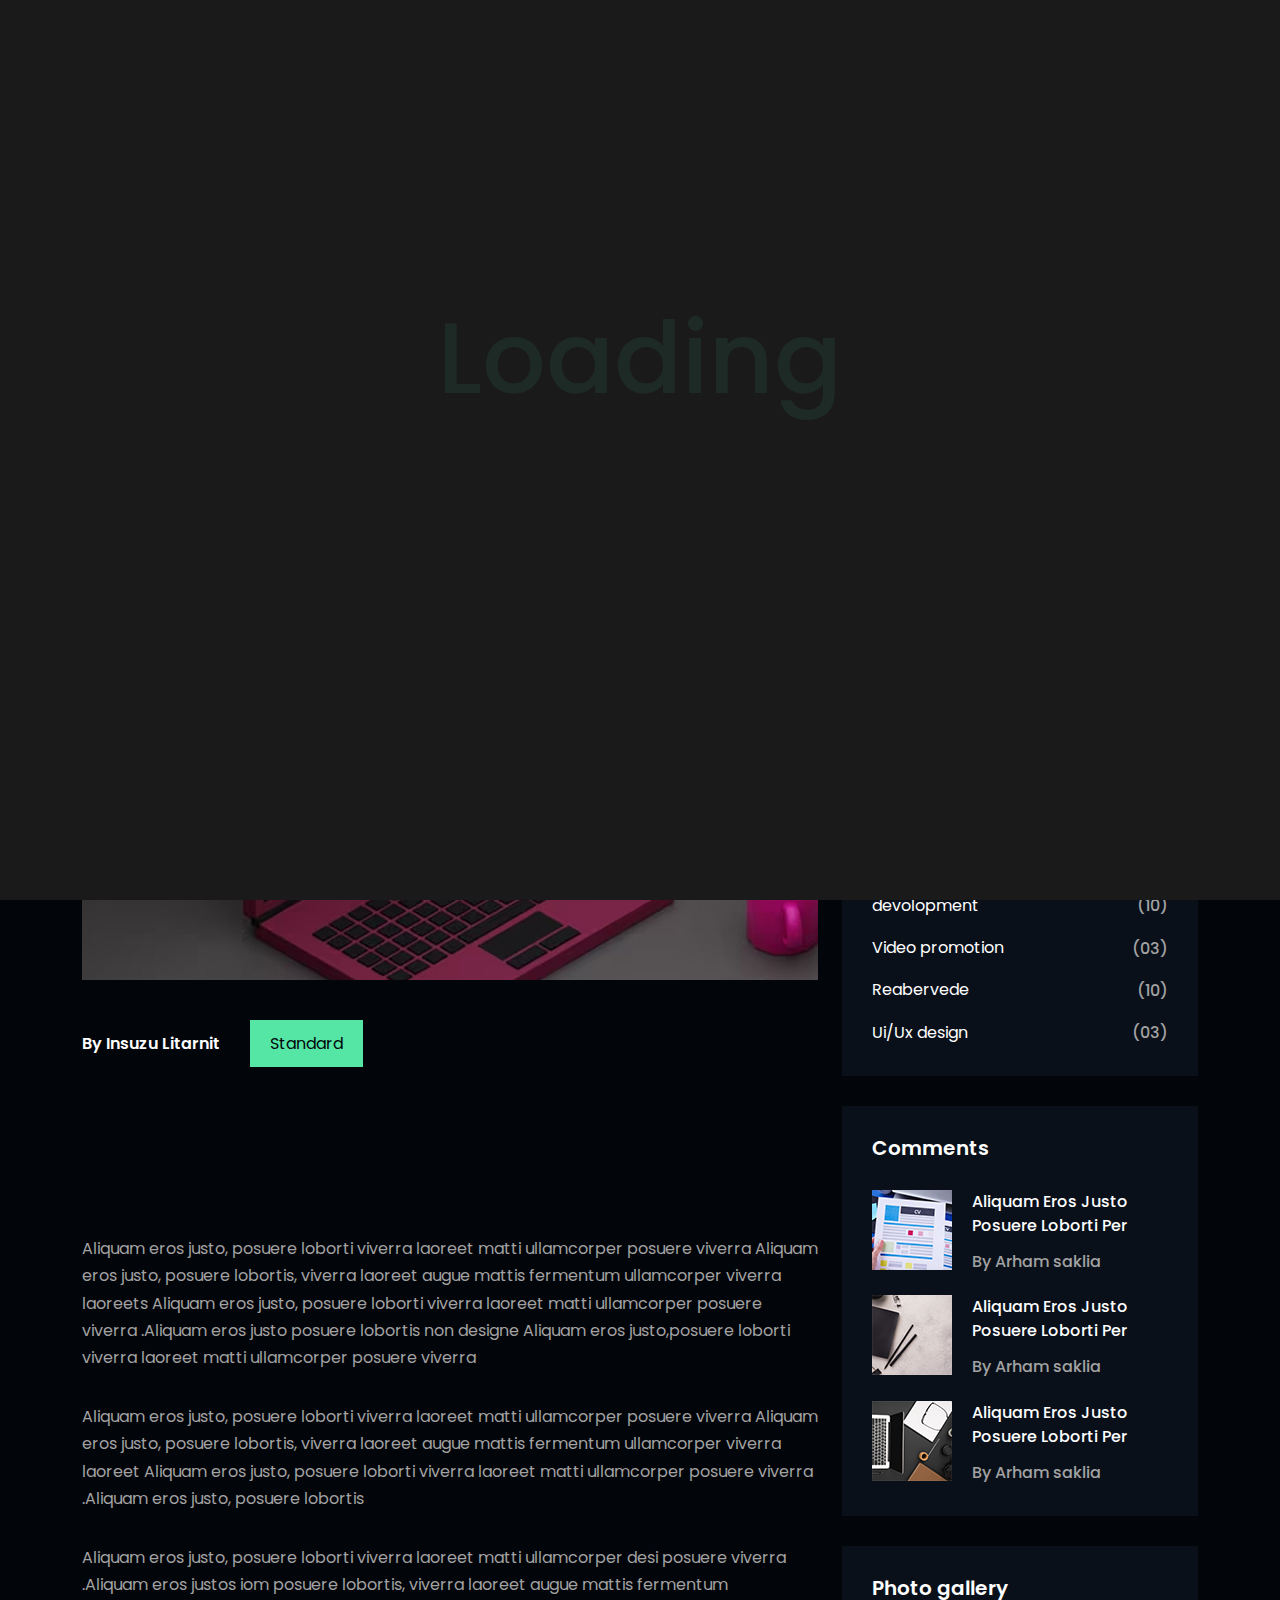
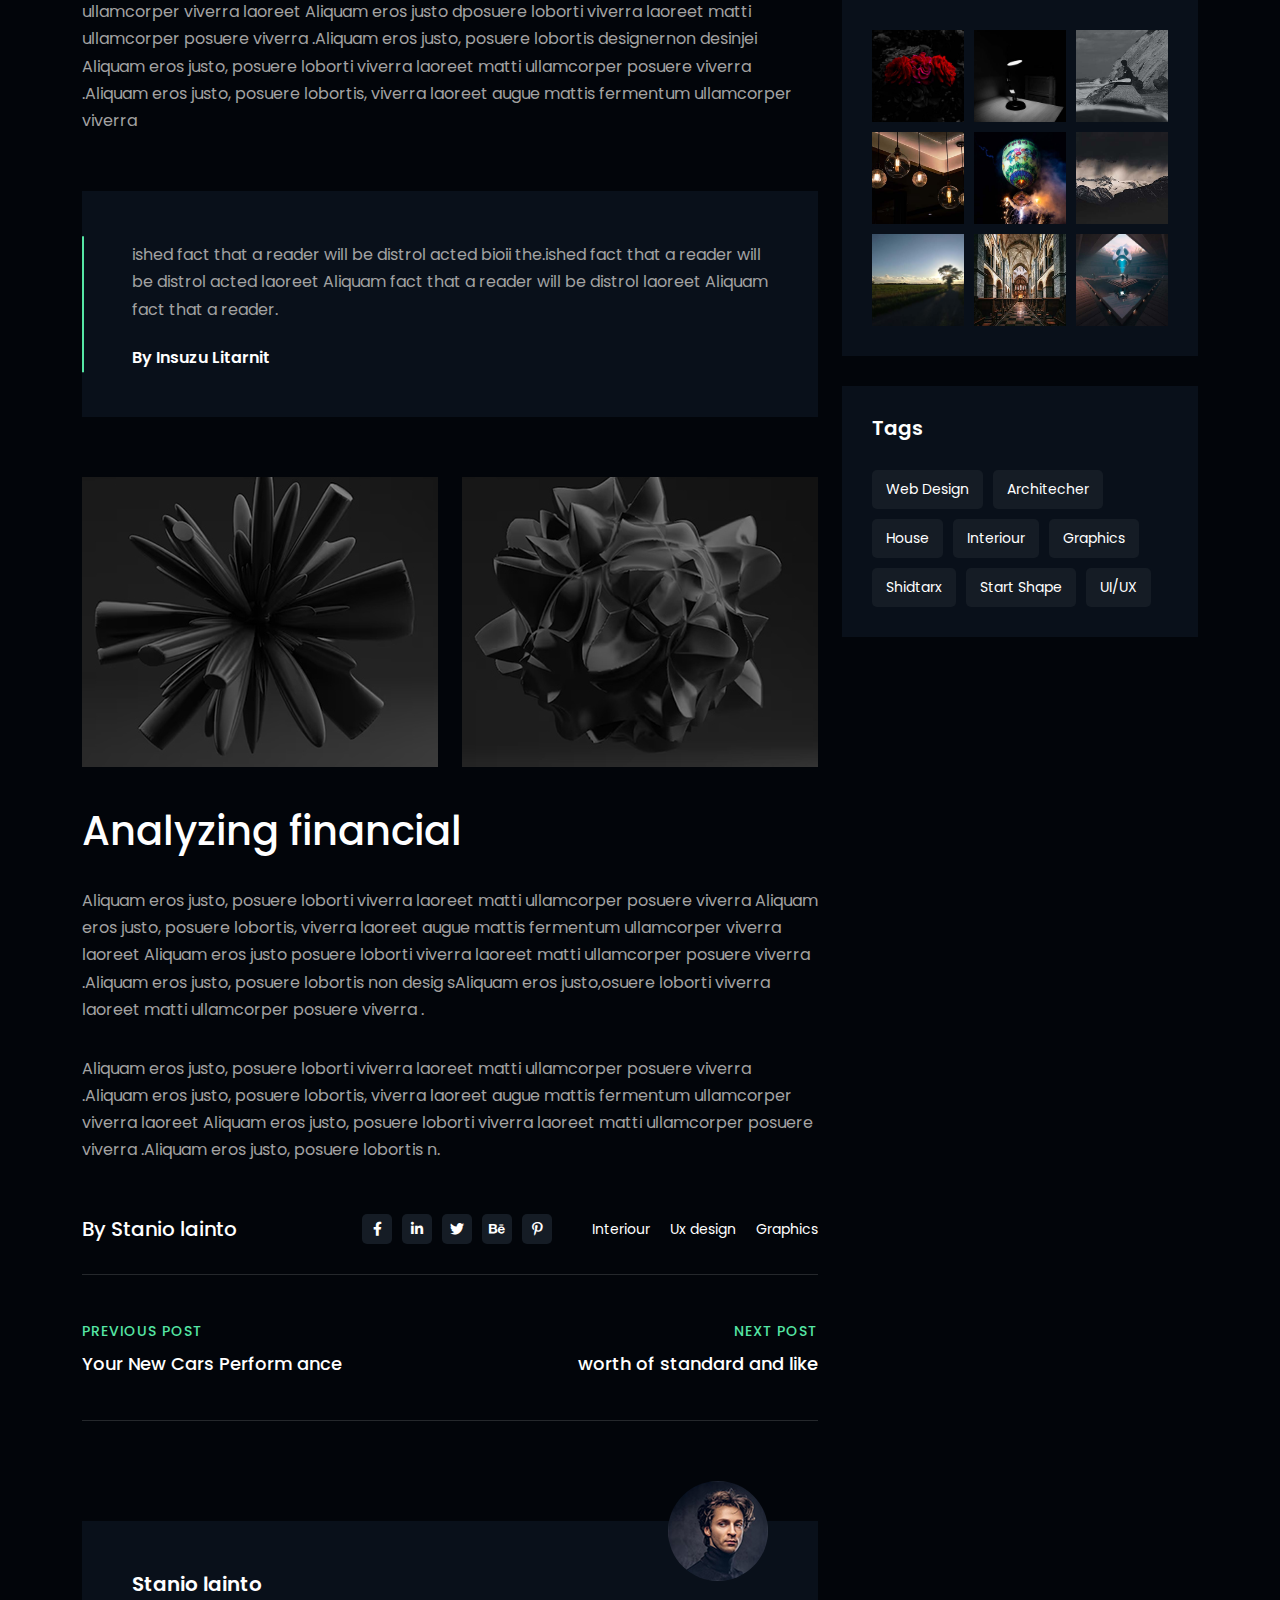
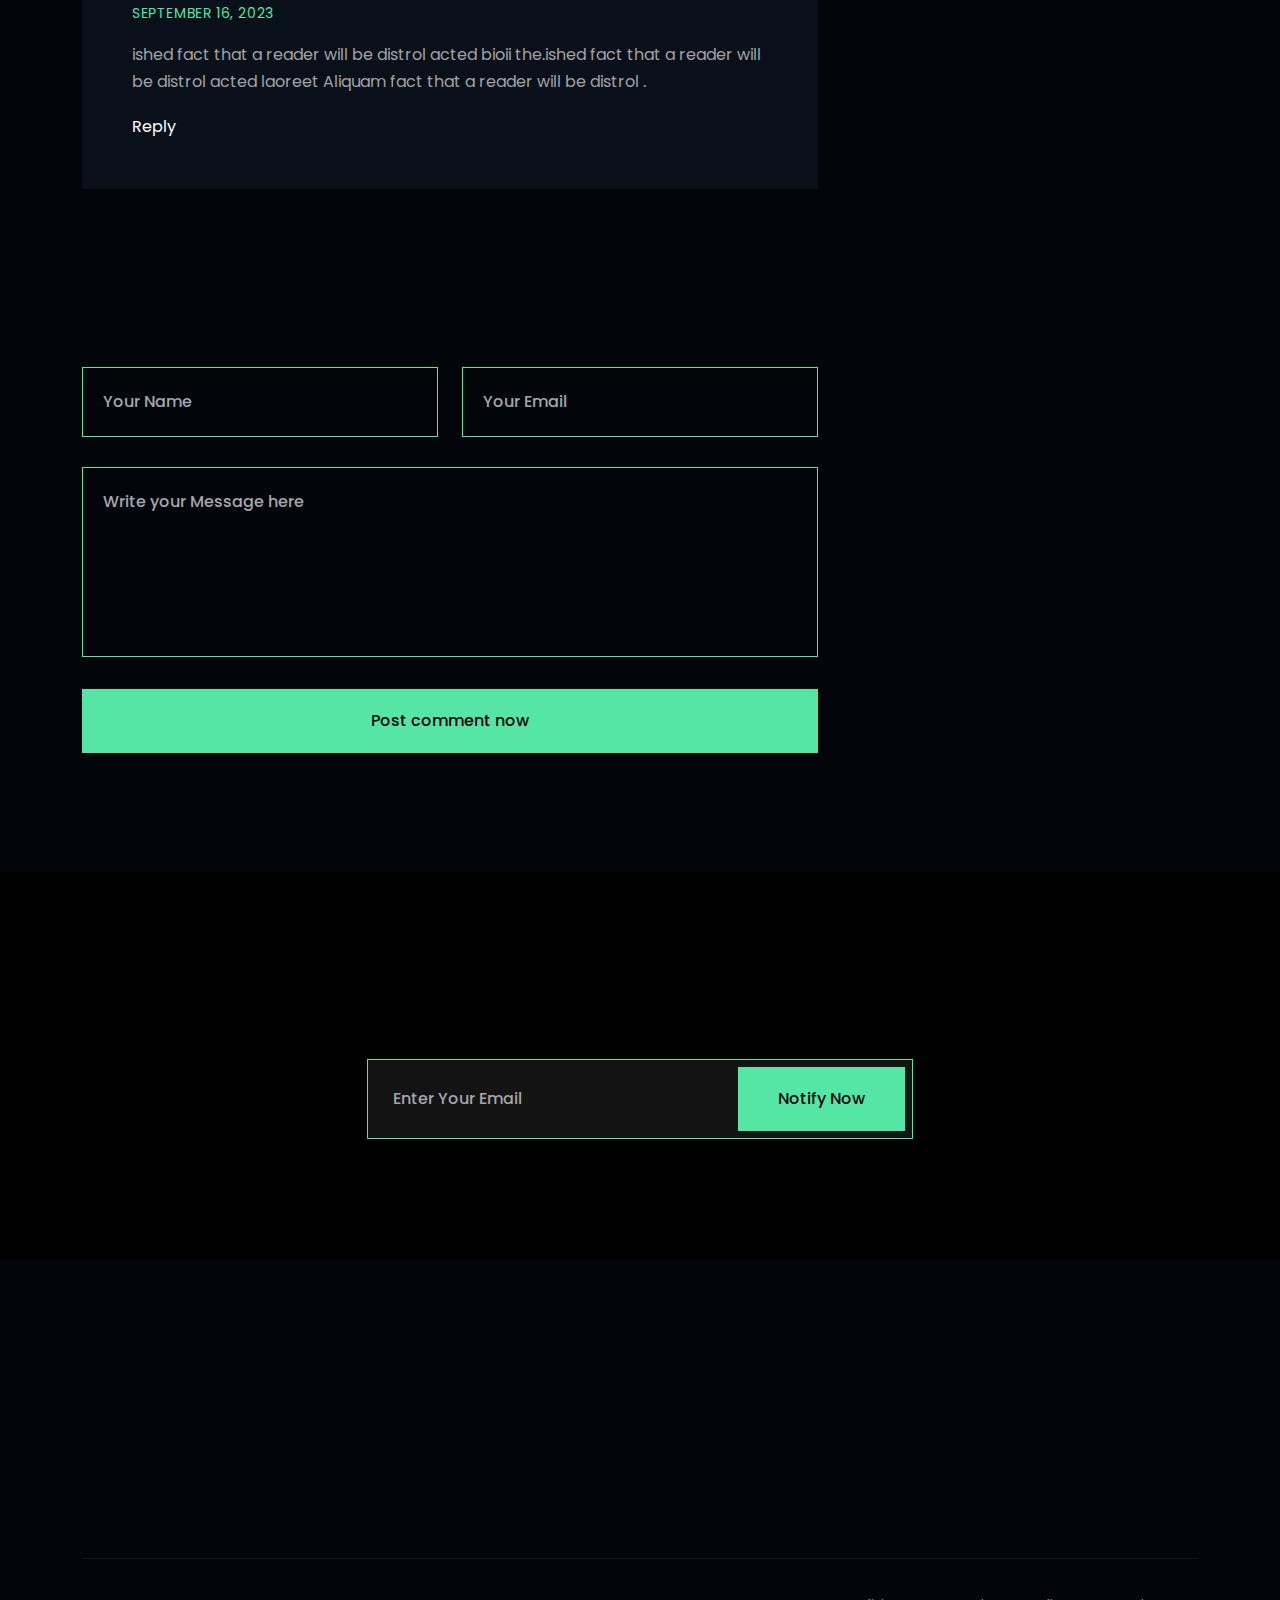
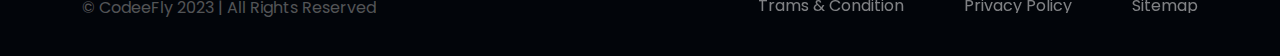
<file: blog_details.html>
<!DOCTYPE html>
<html lang="en">

<head>
    <meta charset="UTF-8" />
    <meta name="viewport"
        content="width=device-width, initial-scale=1.0, maximum-scale=1, minimum-scale=1, target-densitydpi=device-dpi" />
    <title>ZYAN - Personal Portfolio HTML Template</title>
    <link rel="icon" type="image/png" href="images/favicon.png" />
    <link rel="stylesheet" href="css/font-awesome-pro.css" />
    <link rel="stylesheet" href="css/bootstrap.min.css" />
    <link rel="stylesheet" href="css/scroll_button.css" />
    <link rel="stylesheet" href="css/plugin.css" />
    <link rel="stylesheet" href="css/spacing.css" />
    <link rel="stylesheet" href="css/style.css" />
    <link rel="stylesheet" href="css/responsive.css" />
</head>

<body>
    <!--================================
        PRELOADER START
    =================================-->
    <div class="preloader">
        <svg viewBox="0 0 1000 1000" preserveAspectRatio="none">
            <path id="svg" d="M0,1005S175,995,500,995s500,5,500,5V0H0Z"></path>
        </svg>
        <h5 class="preloader-text">Loading</h5>
    </div>
    <!--================================
        PRELOADER END
    =================================-->
    <!--================================
        MENU START
    =================================-->
    <nav class="navbar navbar-expand-lg main_menu">
        <div class="container main_menu_bg">
            <a class="navbar-brand" href="index.html">
                <img src="images/logo.png" alt="ZYAN" class="img-fluid w-100" />
            </a>
            <button class="navbar-toggler" type="button" data-bs-toggle="collapse" data-bs-target="#navbarNav"
                aria-controls="navbarNav" aria-expanded="false" aria-label="Toggle navigation">
                <i class="fa-sharp fa-regular fa-bars bar_icon"></i>
                <i class="fa-regular fa-xmark close_icon"></i>
            </button>
            <div class="collapse navbar-collapse" id="navbarNav">
                <ul class="navbar-nav m-auto">
                    <li class="nav-item">
                        <a class="nav-link text_hover_animaiton" href="#">Home <i class="far fa-angle-down"></i></a>
                        <ul class="droap_menu">
                            <li><a href="index.html">Home 1</a></li>
                            <li><a href="index_2.html">Home 2</a></li>
                        </ul>
                    </li>
                    <li class="nav-item">
                        <a class="nav-link text_hover_animaiton" href="#">about us</a>
                    </li>
                    <li class="nav-item">
                        <a class="nav-link text_hover_animaiton" href="#service">services
                        </a>
                    </li>
                    <li class="nav-item">
                        <a class="nav-link text_hover_animaiton" href="#">Projects </a>
                    </li>
                    <li class="nav-item">
                        <a class="nav-link active text_hover_animaiton active" href="#">blog <i
                                class="far fa-angle-down"></i></a>
                        <ul class="droap_menu">
                            <li>
                                <a href="blog_list.html">Blog List</a>
                            </li>
                            <li><a href="blog_details.html">Blog Details</a></li>
                        </ul>
                    </li>
                    <li class="nav-item">
                        <a class="nav-link text_hover_animaiton" href="contact.html">contact
                        </a>
                    </li>
                </ul>
                <span class="toggle_icon c-pointer" data-bs-toggle="offcanvas" data-bs-target="#offcanvasRight"
                    aria-controls="offcanvasRight"><i
                        class="fa-sharp fa-sharp fa-regular fa-bars bar_icon-staggered"></i></span>
            </div>
        </div>
    </nav>

    <div class="offcanvas offcanvas-end" tabindex="-1" id="offcanvasRight">
        <div class="offcanvas-header">
            <a class="offcanvas-logo" href="index_2.html">
                <img src="images/logo2.png" alt="ZAYAN" class="img-fluid w-100" />
            </a>
            <button type="button" class="btn-close" data-bs-dismiss="offcanvas" aria-label="Close">
                <i class="fa-regular fa-xmark"></i>
            </button>
        </div>
        <div class="offcanvas-body">
            <div class="tf__design_form offcanvas_form">
                <div class="offcanvas-content-box">
                    <h4 class="offcanvas_title">About us</h4>
                    <p>
                        Lorem ipsum dolor sit amet, consectetur elit, sed do eiusmod
                        tempor incididunt ut labore et magna aliqua. Ut enim ad minim
                        veniam laboris.
                    </p>
                </div>
                <div class="offcanvas_contact_form">
                    <h4 class="offcanvas_title">Get In Touch</h4>
                    <form action="#">
                        <input type="text" placeholder="Your Name" aria-autocomplete="list" />
                        <input type="email" placeholder="Your Email" />
                        <textarea rows="4" placeholder="Message"></textarea>
                        <button type="submit" class="common_btn">submit now</button>
                    </form>
                </div>
            </div>
        </div>
    </div>
    <!--================================
        MENU END
    =================================-->

    <!--================================
        BREADCRUMB START
    =================================-->
    <section class="tf__breadcrumb banner" style="background: url(images/bg/breadcrumb.jpg)">
        <div class="container">
            <div class="row">
                <div class="col-12">
                    <div class="tf__breadcrum_text">
                        <h1>Blog Details</h1>
                        <ul class="page-breadcrumb">
                            <li>
                                <a href="index.html" class="text_hover_animaiton">Home</a>
                            </li>
                            <li><a href="#">Blog Details</a></li>
                        </ul>
                    </div>
                </div>
            </div>
        </div>
    </section>
    <!--================================
        BREADCRUMB END
    =================================-->

    <!--================================
        BLOG DETAILS START
    =================================-->
    <section class="tf__blog_details pt_120 xs_pt_80 pb_120 xs_pb_80">
        <div class="container">
            <div class="row">
                <div class="col-xl-8 col-lg-8">
                    <div class="tf__blog_details_area">
                        <div class="tf__blog_details_img">
                            <img src="images/blog/thumbnail.jpg" alt="blog" class="img-fluid w-100" />
                        </div>
                        <ul class="blog_details_header">
                            <li>By Insuzu Litarnit</li>
                            <li><span>Standard </span></li>
                        </ul>
                        <div class="tf__blog_details_text">
                            <h2 class="has-animation">
                                Don’t be beholden to rules in situation.
                            </h2>
                            <p>
                                Aliquam eros justo, posuere loborti viverra laoreet matti
                                ullamcorper posuere viverra Aliquam eros justo, posuere
                                lobortis, viverra laoreet augue mattis fermentum ullamcorper
                                viverra laoreets Aliquam eros justo, posuere loborti viverra
                                laoreet matti ullamcorper posuere viverra .Aliquam eros justo
                                posuere lobortis non designe Aliquam eros justo,posuere
                                loborti viverra laoreet matti ullamcorper posuere viverra
                            </p>
                            <p>
                                Aliquam eros justo, posuere loborti viverra laoreet matti
                                ullamcorper posuere viverra Aliquam eros justo, posuere
                                lobortis, viverra laoreet augue mattis fermentum ullamcorper
                                viverra laoreet Aliquam eros justo, posuere loborti viverra
                                laoreet matti ullamcorper posuere viverra .Aliquam eros justo,
                                posuere lobortis
                            </p>
                            <p>
                                Aliquam eros justo, posuere loborti viverra laoreet matti
                                ullamcorper desi posuere viverra .Aliquam eros justos iom
                                posuere lobortis, viverra laoreet augue mattis fermentum
                                ullamcorper viverra laoreet Aliquam eros justo dposuere
                                loborti viverra laoreet matti ullamcorper posuere viverra
                                .Aliquam eros justo, posuere lobortis designernon desinjei
                                Aliquam eros justo, posuere loborti viverra laoreet matti
                                ullamcorper posuere viverra .Aliquam eros justo, posuere
                                lobortis, viverra laoreet augue mattis fermentum ullamcorper
                                viverra
                            </p>
                            <div class="details_quot_text">
                                <p>
                                    ished fact that a reader will be distrol acted bioii
                                    the.ished fact that a reader will be distrol acted laoreet
                                    Aliquam fact that a reader will be distrol laoreet Aliquam
                                    fact that a reader.
                                </p>
                                <h4>By Insuzu Litarnit</h4>
                            </div>
                            <div class="row">
                                <div class="col-xl-6 col-md-6">
                                    <div class="details_center_img">
                                        <img src="images/blog/details_big_1.jpg" alt="blig" class="img-fluid w-100" />
                                    </div>
                                </div>
                                <div class="col-xl-6 col-md-6">
                                    <div class="details_center_img">
                                        <img src="images/blog/details_big_2.jpg" alt="blig" class="img-fluid w-100" />
                                    </div>
                                </div>
                            </div>
                            <h2>Analyzing financial</h2>
                            <p>
                                Aliquam eros justo, posuere loborti viverra laoreet matti
                                ullamcorper posuere viverra Aliquam eros justo, posuere
                                lobortis, viverra laoreet augue mattis fermentum ullamcorper
                                viverra laoreet Aliquam eros justo posuere loborti viverra
                                laoreet matti ullamcorper posuere viverra .Aliquam eros justo,
                                posuere lobortis non desig sAliquam eros justo,osuere loborti
                                viverra laoreet matti ullamcorper posuere viverra .
                            </p>
                            <p>
                                Aliquam eros justo, posuere loborti viverra laoreet matti
                                ullamcorper posuere viverra .Aliquam eros justo, posuere
                                lobortis, viverra laoreet augue mattis fermentum ullamcorper
                                viverra laoreet Aliquam eros justo, posuere loborti viverra
                                laoreet matti ullamcorper posuere viverra .Aliquam eros justo,
                                posuere lobortis n.
                            </p>
                        </div>
                        <div class="details_blog_share">
                            <h4>By Stanio lainto</h4>
                            <div class="share_icon">
                                <ul class="social_share d-flex flex-wrap">
                                    <li>
                                        <a href="#"><i class="fab fa-facebook-f"></i></a>
                                    </li>
                                    <li>
                                        <a href="#"><i class="fab fa-linkedin-in"></i></a>
                                    </li>
                                    <li>
                                        <a href="#"><i class="fab fa-twitter"></i></a>
                                    </li>
                                    <li>
                                        <a href="#"><i class="fab fa-behance"></i></a>
                                    </li>
                                    <li>
                                        <a href="#"><i class="fab fa-pinterest-p"></i></a>
                                    </li>
                                </ul>
                                <ul class="tags d-flex flex-wrap">
                                    <li><a href="#">Interiour</a></li>
                                    <li><a href="#">Ux design</a></li>
                                    <li><a href="#">Graphics</a></li>
                                </ul>
                            </div>
                        </div>
                        <ul class="next_prev_button">
                            <li class="previous_post">
                                <a href="#" data-cursor="Previous <br> post">
                                    <p>Previous post</p>
                                    <h5>Your New Cars Perform ance</h5>
                                </a>
                            </li>
                            <li class="next_post">
                                <a href="#" data-cursor="next <br> post">
                                    <p>Next post</p>
                                    <h5>worth of standard and like</h5>
                                </a>
                            </li>
                        </ul>
                        <div class="tf__details_bloger">
                            <h3>Stanio lainto</h3>
                            <span>September 16, 2023</span>
                            <p>
                                ished fact that a reader will be distrol acted bioii the.ished
                                fact that a reader will be distrol acted laoreet Aliquam fact
                                that a reader will be distrol .
                            </p>
                            <a href="#">Reply</a>
                            <div class="img">
                                <img src="images/testimonial/1.jpg" alt="bloger" class="img-fluid w-100" />
                            </div>
                        </div>
                        <div class="tf__input_comment mt_90">
                            <h2 class="has-animation">Leave a comment</h2>
                            <form action="#">
                                <div class="row">
                                    <div class="col-xl-6">
                                        <input type="text" placeholder="Your Name" />
                                    </div>
                                    <div class="col-xl-6">
                                        <input type="text" placeholder="Your Email" />
                                    </div>
                                    <div class="col-xl-12">
                                        <textarea rows="6" placeholder="Write your Message here"></textarea>
                                        <button class="common_btn" type="submit">
                                            Post comment now
                                        </button>
                                    </div>
                                </div>
                            </form>
                        </div>
                    </div>
                </div>
                <div class="col-xl-4 col-lg-4">
                    <div class="tf__sidebar">
                        <div class="tf__sidebar_item tf__sidebar_search">
                            <h3>Search</h3>
                            <form action="#">
                                <input type="text" placeholder="Search your blog" />
                                <button type="submit">
                                    <i class="fa-regular fa-magnifying-glass"></i>
                                </button>
                            </form>
                        </div>
                        <div class="tf__sidebar_item tf__sidebar_category mt_30">
                            <h3>Category</h3>
                            <ul>
                                <li>
                                    <a href="blog_details.html">Business Advice <span>(02)</span></a>
                                </li>
                                <li>
                                    <a href="blog_details.html">Web design <span>(05)</span></a>
                                </li>
                                <li>
                                    <a href="blog_details.html">devolopment <span>(10)</span></a>
                                </li>
                                <li>
                                    <a href="blog_details.html">Video promotion <span>(03)</span></a>
                                </li>
                                <li>
                                    <a href="blog_details.html">Reabervede <span>(10)</span></a>
                                </li>
                                <li>
                                    <a href="blog_details.html">Ui/Ux design <span>(03)</span></a>
                                </li>
                            </ul>
                        </div>
                        <div class="tf__sidebar_item tf__sidebar_comments mt_30">
                            <h3>Comments</h3>
                            <ul>
                                <li>
                                    <div class="img">
                                        <img src="images/blog/comment_1.jpg" alt="comment" class="img-fluid w-100" />
                                    </div>
                                    <div class="text">
                                        <a href="blog_details.html">Aliquam Eros Justo Posuere Loborti Per</a>
                                        <p>By Arham saklia</p>
                                    </div>
                                </li>
                                <li>
                                    <div class="img">
                                        <img src="images/blog/comment_2.jpg" alt="comment" class="img-fluid w-100" />
                                    </div>
                                    <div class="text">
                                        <a href="blog_details.html">Aliquam Eros Justo Posuere Loborti Per</a>
                                        <p>By Arham saklia</p>
                                    </div>
                                </li>
                                <li>
                                    <div class="img">
                                        <img src="images/blog/comment_3.jpg" alt="comment" class="img-fluid w-100" />
                                    </div>
                                    <div class="text">
                                        <a href="blog_details.html">Aliquam Eros Justo Posuere Loborti Per</a>
                                        <p>By Arham saklia</p>
                                    </div>
                                </li>
                            </ul>
                        </div>
                        <div class="tf__sidebar_item tf__sidebar_gallery mt_30 gallery_popup">
                            <h3>Photo gallery</h3>
                            <ul>
                                <li>
                                    <a href="images/sidebar/1.jpg">
                                        <img src="images/sidebar/1.jpg" alt="gallery1" class="img-fluid w-100" />
                                        <div class="gal_img_overlay">
                                            <i class="fa-sharp fa-solid fa-eye"></i>
                                        </div>
                                    </a>
                                </li>
                                <li>
                                    <a href="images/sidebar/2.jpg">
                                        <img src="images/sidebar/2.jpg" alt="gallery1" class="img-fluid w-100" />
                                        <div class="gal_img_overlay">
                                            <i class="fa-sharp fa-solid fa-eye"></i>
                                        </div>
                                    </a>
                                </li>
                                <li>
                                    <a href="images/sidebar/3.jpg">
                                        <img src="images/sidebar/3.jpg" alt="gallery1" class="img-fluid w-100" />
                                        <div class="gal_img_overlay">
                                            <i class="fa-sharp fa-solid fa-eye"></i>
                                        </div>
                                    </a>
                                </li>
                                <li>
                                    <a href="images/sidebar/4.jpg">
                                        <img src="images/sidebar/4.jpg" alt="gallery1" class="img-fluid w-100" />
                                        <div class="gal_img_overlay">
                                            <i class="fa-sharp fa-solid fa-eye"></i>
                                        </div>
                                    </a>
                                </li>
                                <li>
                                    <a href="images/sidebar/5.jpg">
                                        <img src="images/sidebar/5.jpg" alt="gallery1" class="img-fluid w-100" />
                                        <div class="gal_img_overlay">
                                            <i class="fa-sharp fa-solid fa-eye"></i>
                                        </div>
                                    </a>
                                </li>
                                <li>
                                    <a href="images/sidebar/6.jpg">
                                        <img src="images/sidebar/6.jpg" alt="gallery1" class="img-fluid w-100" />
                                        <div class="gal_img_overlay">
                                            <i class="fa-sharp fa-solid fa-eye"></i>
                                        </div>
                                    </a>
                                </li>
                                <li>
                                    <a href="images/sidebar/7.jpg">
                                        <img src="images/sidebar/7.jpg" alt="gallery1" class="img-fluid w-100" />
                                        <div class="gal_img_overlay">
                                            <i class="fa-sharp fa-solid fa-eye"></i>
                                        </div>
                                    </a>
                                </li>
                                <li>
                                    <a href="images/sidebar/8.jpg">
                                        <img src="images/sidebar/8.jpg" alt="gallery1" class="img-fluid w-100" />
                                        <div class="gal_img_overlay">
                                            <i class="fa-sharp fa-solid fa-eye"></i>
                                        </div>
                                    </a>
                                </li>
                                <li>
                                    <a href="images/sidebar/9.jpg">
                                        <img src="images/sidebar/9.jpg" alt="gallery1" class="img-fluid w-100" />
                                        <div class="gal_img_overlay">
                                            <i class="fa-sharp fa-solid fa-eye"></i>
                                        </div>
                                    </a>
                                </li>
                            </ul>
                        </div>
                        <div class="tf__sidebar_item tf__sidebar_tags mt_30">
                            <h3>Tags</h3>
                            <ul>
                                <li>
                                    <a href="#">Web design</a>
                                </li>
                                <li>
                                    <a href="#">Architecher</a>
                                </li>
                                <li>
                                    <a href="#">House</a>
                                </li>
                                <li>
                                    <a href="#">Interiour</a>
                                </li>
                                <li>
                                    <a href="#">Graphics</a>
                                </li>
                                <li>
                                    <a href="#">shidtarx</a>
                                </li>
                                <li>
                                    <a href="#">Start shape</a>
                                </li>
                                <li>
                                    <a href="#">UI/UX</a>
                                </li>
                            </ul>
                        </div>
                    </div>
                </div>
            </div>
        </div>
    </section>
    <!--================================
        BLOG DETAILS END
    =================================-->

    <!--================================
        SUBSCRIBE START
    =================================-->
    <div class="tf__subscribe" style="background: url(images/bg/subscribe.jpg)">
        <div class="tf__subscribe_overlay pt_115 xs_pt_75 pb_120 xs_pb_80">
            <div class="container">
                <div class="row">
                    <div class="col-xl-6 col-lg-8 col-md-10 m-auto">
                        <div class="tf__subscribe_text">
                            <h3 class="has-animation">SUBSCRIBE MY NEWSLETTER</h3>
                            <form action="#">
                                <input type="text" placeholder="Enter Your Email" />
                                <button type="submit" class="common_btn">Notify Now</button>
                            </form>
                        </div>
                    </div>
                </div>
            </div>
        </div>
    </div>
    <!--================================
        SUBSCRIBE END
    =================================-->

    <!--================================
        FOOTER START
    =================================-->
    <footer class="footer" id="footer">
        <div class="footer-container">
            <div class="pt_120 xs_pt_80 sm_pt_80">
                <div class="container">
                    <div class="row">
                        <div class="col-lg-4">
                            <div class="tf__footer_content fade_right" data-trigerId="footer" data-stagger=".25">
                                <div class="icon">
                                    <div class="icon-contianer">
                                        <img src="svg/map.svg" alt="footer" class="img-fluid w-100 svg" />
                                    </div>
                                </div>
                                <div class="text">
                                    <h3>Address</h3>
                                    <p>2118 Thornridge Cir. Syracuse, Connecticut 35624</p>
                                </div>
                            </div>
                        </div>
                        <div class="col-lg-4">
                            <div class="tf__footer_content fade_right" data-trigerId="footer" data-stagger=".25">
                                <div class="icon">
                                    <div class="icon-contianer">
                                        <img src="svg/phone.svg" alt="footer" class="img-fluid w-100 svg" />
                                    </div>
                                </div>
                                <div class="text">
                                    <h3>Lets talk us</h3>
                                    <a href="callto:1234567890">(603) 555-0123</a>
                                    <a href="callto:1234567890">(603) 555-0123</a>
                                </div>
                            </div>
                        </div>
                        <div class="col-lg-4">
                            <div class="tf__footer_content fade_right" data-trigerId="footer" data-stagger=".25">
                                <div class="icon">
                                    <div class="icon-contianer">
                                        <img src="svg/envelope.svg" alt="footer" class="img-fluid w-100 svg" />
                                    </div>
                                </div>
                                <div class="text">
                                    <h3>Send us email</h3>
                                    <a href="mailto:example@gmail.com">deanna.curtis@example.com</a>
                                    <a href="mailto:example@gmail.com">curtis@example.com</a>
                                </div>
                            </div>
                        </div>
                    </div>
                    <div class="row">
                        <div class="col-12">
                            <div class="tf__footer_copyright">
                                <p>© CodeeFly 2023 | All Rights Reserved</p>
                                <ul>
                                    <li>
                                        <a href="#" class="text_hover_animaiton">Trams & Condition</a>
                                    </li>
                                    <li>
                                        <a href="#" class="text_hover_animaiton">Privacy Policy</a>
                                    </li>
                                    <li>
                                        <a href="#" class="text_hover_animaiton">Sitemap</a>
                                    </li>
                                </ul>
                            </div>
                        </div>
                    </div>
                </div>
            </div>
        </div>
    </footer>
    <!--================================
        FOOTER END
    =================================-->

    <!--================================
        SCROLL BUTTON START
    =================================-->
    <div class="progress active">
        <svg class="progress-svg" width="100%" height="100%" viewBox="-1 -1 102 102">
            <path d="M50,1 a49,49 0 0,1 0,98 a49,49 0 0,1 0,-98"></path>
        </svg>
    </div>
    <!--================================
        SCROLL BUTTON END
    =================================-->

    <!--================================
        CURSOR START
    =================================-->
    <div id="magic-cursor">
        <div id="ball"></div>
    </div>
    <!--================================
        CURSOR END
    =================================-->

    <script src="js/plugin.js"></script>
    <!--scroll button js-->
    <script src="js/scroll_button.js"></script>
    <!--sticky sidebar js-->
    <script src="js/sticky_sidebar.js"></script>
    <!-- Animation -->
    <script src="js/animation.js"></script>
    <!--main/custom js-->
    <script src="js/main.js"></script>
</body>

</html>
</file>
<file: css/scroll_button.css>
.progress {
    background: transparent;
    position: fixed;
    right: 50px;
    bottom: 50px;
    height: 46px;
    width: 46px;
    cursor: pointer;
    display: block;
    border-radius: 50px;
    box-shadow: inset 0 0 0 2px rgba(0, 0, 0, 0.2);
    z-index: 10000;
    opacity: 0;
    visibility: hidden;
    transform: translateY(15px);
    -webkit-transition: all 200ms linear;
    transition: all 200ms linear;
  }
  .progress.active {
    opacity: 1;
    visibility: visible;
    transform: translateY(0);
  }
  .progress::after {
    position: absolute;
    font-family: "Font Awesome 5 Pro";
    content: "\f077";
    text-align: center;
    line-height: 46px;
    font-size: 16px;
    color: var(--bodyColor);
    left: 0;
    top: 0;
    height: 46px;
    width: 46px;
    cursor: pointer;
    display: block;
    z-index: 1;
    -webkit-transition: all 200ms linear;
    transition: all 200ms linear;
  }
  .progress:hover::after {
    position: absolute;
    font-family: "Font Awesome 5 Pro";
    content: "\f077";
    color: var(--bodyColor);
    transition: all 200ms linear;
  }
  .progress svg path {
    fill: none;
  }
  .progress svg.progress-svg path {
    stroke: var(--bodyColor);
    stroke-width: 4;
    box-sizing: border-box;
    transition: all 200ms linear;
  }
</file>
<file: css/plugin.css>
.cd-title,.cd-words-wrapper,.cd-words-wrapper b.is-visible{position:relative}.cd-headline.clip .cd-words-wrapper,.cd-headline.loading-bar .cd-words-wrapper,.cd-headline.slide .cd-words-wrapper,.cd-headline.type .cd-words-wrapper{vertical-align:top;overflow:hidden}.mfp-container:before,.mfp-content{display:inline-block;vertical-align:middle}.mfp-container,.slick-slider,img.mfp-img{box-sizing:border-box}.mfp-arrow,.slick-slider{-webkit-tap-highlight-color:transparent}.cd-title{height:160px;line-height:230px;text-align:center}.cd-title h1{font-size:2.4rem;font-weight:700}.cd-intro{width:90%;max-width:768px;text-align:center;margin:4em auto}.cd-headline{font-size:3rem;line-height:1.2}@media only screen and (min-width:768px){.cd-title{line-height:250px}.cd-intro{margin:5em auto}.cd-headline{font-size:4.4rem;font-weight:300}}@media only screen and (min-width:1170px){.cd-title{height:200px;line-height:300px}.cd-title h1{font-size:3rem}.cd-intro{margin:6em auto}.cd-headline{font-size:6rem}}.cd-words-wrapper{display:inline-block;text-align:left}.mfp-bg,.mfp-wrap{position:fixed;left:0}.cd-words-wrapper b{display:inline-block;position:absolute;white-space:nowrap;left:0;top:0}.cd-headline.clip b,.cd-headline.push b,.cd-headline.rotate-2 b,.cd-headline.rotate-3 b,.cd-headline.scale b,.cd-headline.zoom b,.no-js .cd-words-wrapper b{opacity:0}.cd-headline.clip b.is-visible,.is-visible .cd-headline.rotate-2 i,.is-visible .cd-headline.scale i,.mfp-arrow:focus,.mfp-arrow:hover,.mfp-close:focus,.mfp-close:hover,.no-csstransitions .cd-headline.rotate-2 .is-visible i,.no-csstransitions .cd-headline.rotate-3 .is-visible i,.no-csstransitions .cd-headline.scale .is-visible i,.no-js .cd-words-wrapper b.is-visible{opacity:1}.cd-headline.rotate-1 .cd-words-wrapper,.cd-headline.rotate-2 .cd-words-wrapper,.cd-headline.rotate-3 .cd-words-wrapper,.cd-headline.zoom .cd-words-wrapper{-webkit-perspective:300px;-moz-perspective:300px;perspective:300px}.cd-headline.rotate-1 b{opacity:0;-webkit-transform-origin:50% 100%;-moz-transform-origin:50% 100%;-ms-transform-origin:50% 100%;-o-transform-origin:50% 100%;transform-origin:50% 100%;-webkit-transform:rotateX(180deg);-moz-transform:rotateX(180deg);-ms-transform:rotateX(180deg);-o-transform:rotateX(180deg);transform:rotateX(180deg)}.cd-headline.rotate-1 b.is-visible{opacity:1;-webkit-transform:rotateX(0);-moz-transform:rotateX(0);-ms-transform:rotateX(0);-o-transform:rotateX(0);transform:rotateX(0);-webkit-animation:1.2s cd-rotate-1-in;-moz-animation:1.2s cd-rotate-1-in;animation:1.2s cd-rotate-1-in}.cd-headline.rotate-1 b.is-hidden{-webkit-transform:rotateX(180deg);-moz-transform:rotateX(180deg);-ms-transform:rotateX(180deg);-o-transform:rotateX(180deg);transform:rotateX(180deg);-webkit-animation:1.2s cd-rotate-1-out;-moz-animation:1.2s cd-rotate-1-out;animation:1.2s cd-rotate-1-out}@-webkit-keyframes cd-rotate-1-in{0%{-webkit-transform:rotateX(180deg);opacity:0}35%{-webkit-transform:rotateX(120deg);opacity:0}65%{opacity:0}100%{-webkit-transform:rotateX(360deg);opacity:1}}@-moz-keyframes cd-rotate-1-in{0%{-moz-transform:rotateX(180deg);opacity:0}35%{-moz-transform:rotateX(120deg);opacity:0}65%{opacity:0}100%{-moz-transform:rotateX(360deg);opacity:1}}@keyframes cd-rotate-1-in{0%{-webkit-transform:rotateX(180deg);-moz-transform:rotateX(180deg);-ms-transform:rotateX(180deg);-o-transform:rotateX(180deg);transform:rotateX(180deg);opacity:0}35%{-webkit-transform:rotateX(120deg);-moz-transform:rotateX(120deg);-ms-transform:rotateX(120deg);-o-transform:rotateX(120deg);transform:rotateX(120deg);opacity:0}65%{opacity:0}100%{-webkit-transform:rotateX(360deg);-moz-transform:rotateX(360deg);-ms-transform:rotateX(360deg);-o-transform:rotateX(360deg);transform:rotateX(360deg);opacity:1}}@-webkit-keyframes cd-rotate-1-out{0%{-webkit-transform:rotateX(0);opacity:1}35%{-webkit-transform:rotateX(-40deg);opacity:1}65%{opacity:0}100%{-webkit-transform:rotateX(180deg);opacity:0}}@-moz-keyframes cd-rotate-1-out{0%{-moz-transform:rotateX(0);opacity:1}35%{-moz-transform:rotateX(-40deg);opacity:1}65%{opacity:0}100%{-moz-transform:rotateX(180deg);opacity:0}}@keyframes cd-rotate-1-out{0%{-webkit-transform:rotateX(0);-moz-transform:rotateX(0);-ms-transform:rotateX(0);-o-transform:rotateX(0);transform:rotateX(0);opacity:1}35%{-webkit-transform:rotateX(-40deg);-moz-transform:rotateX(-40deg);-ms-transform:rotateX(-40deg);-o-transform:rotateX(-40deg);transform:rotateX(-40deg);opacity:1}65%{opacity:0}100%{-webkit-transform:rotateX(180deg);-moz-transform:rotateX(180deg);-ms-transform:rotateX(180deg);-o-transform:rotateX(180deg);transform:rotateX(180deg);opacity:0}}.cd-headline.type .cd-words-wrapper::after{content:"";position:absolute;right:0;top:50%;bottom:auto;-webkit-transform:translateY(-50%);-moz-transform:translateY(-50%);-ms-transform:translateY(-50%);-o-transform:translateY(-50%);transform:translateY(-50%);height:90%;width:1px;background-color:#aebcb9}.cd-headline.type .cd-words-wrapper.waiting::after{-webkit-animation:1s infinite cd-pulse;-moz-animation:1s infinite cd-pulse;animation:1s infinite cd-pulse}.cd-headline.type .cd-words-wrapper.selected{background-color:#aebcb9}.cd-headline.type .cd-words-wrapper.selected::after,.cd-headline.type b,.slick-loading .slick-slide,.slick-loading .slick-track{visibility:hidden}.cd-headline.type .cd-words-wrapper.selected b{color:#0d0d0d}.cd-headline.type b.is-visible{visibility:visible}.cd-headline.type i{position:absolute;visibility:hidden}.cd-headline.type i.in{position:relative;visibility:visible}@-webkit-keyframes cd-pulse{0%{-webkit-transform:translateY(-50%) scale(1);opacity:1}40%{-webkit-transform:translateY(-50%) scale(.9);opacity:0}100%{-webkit-transform:translateY(-50%) scale(0);opacity:0}}@-moz-keyframes cd-pulse{0%{-moz-transform:translateY(-50%) scale(1);opacity:1}40%{-moz-transform:translateY(-50%) scale(.9);opacity:0}100%{-moz-transform:translateY(-50%) scale(0);opacity:0}}@keyframes cd-pulse{0%{-webkit-transform:translateY(-50%) scale(1);-moz-transform:translateY(-50%) scale(1);-ms-transform:translateY(-50%) scale(1);-o-transform:translateY(-50%) scale(1);transform:translateY(-50%) scale(1);opacity:1}40%{-webkit-transform:translateY(-50%) scale(.9);-moz-transform:translateY(-50%) scale(.9);-ms-transform:translateY(-50%) scale(.9);-o-transform:translateY(-50%) scale(.9);transform:translateY(-50%) scale(.9);opacity:0}100%{-webkit-transform:translateY(-50%) scale(0);-moz-transform:translateY(-50%) scale(0);-ms-transform:translateY(-50%) scale(0);-o-transform:translateY(-50%) scale(0);transform:translateY(-50%) scale(0);opacity:0}}.cd-headline.rotate-2 em,.cd-headline.rotate-2 i{display:inline-block;-webkit-backface-visibility:hidden;backface-visibility:hidden}.cd-headline.rotate-2 i{-webkit-transform-style:preserve-3d;-moz-transform-style:preserve-3d;-ms-transform-style:preserve-3d;-o-transform-style:preserve-3d;transform-style:preserve-3d;-webkit-transform:translateZ(-20px) rotateX(90deg);-moz-transform:translateZ(-20px) rotateX(90deg);-ms-transform:translateZ(-20px) rotateX(90deg);-o-transform:translateZ(-20px) rotateX(90deg);transform:translateZ(-20px) rotateX(90deg);opacity:0}.cd-headline.rotate-2 i.in{-webkit-animation:.4s forwards cd-rotate-2-in;-moz-animation:.4s forwards cd-rotate-2-in;animation:.4s forwards cd-rotate-2-in}.cd-headline.rotate-2 i.out{-webkit-animation:.4s forwards cd-rotate-2-out;-moz-animation:.4s forwards cd-rotate-2-out;animation:.4s forwards cd-rotate-2-out}.cd-headline.rotate-2 em{-webkit-transform:translateZ(20px);-moz-transform:translateZ(20px);-ms-transform:translateZ(20px);-o-transform:translateZ(20px);transform:translateZ(20px)}.no-csstransitions .cd-headline.rotate-2 i{-webkit-transform:rotateX(0);-moz-transform:rotateX(0);-ms-transform:rotateX(0);-o-transform:rotateX(0);transform:rotateX(0);opacity:0}.no-csstransitions .cd-headline.rotate-2 i em{-webkit-transform:scale(1);-moz-transform:scale(1);-ms-transform:scale(1);-o-transform:scale(1);transform:scale(1)}@-webkit-keyframes cd-rotate-2-in{0%{opacity:0;-webkit-transform:translateZ(-20px) rotateX(90deg)}60%{opacity:1;-webkit-transform:translateZ(-20px) rotateX(-10deg)}100%{opacity:1;-webkit-transform:translateZ(-20px) rotateX(0)}}@-moz-keyframes cd-rotate-2-in{0%{opacity:0;-moz-transform:translateZ(-20px) rotateX(90deg)}60%{opacity:1;-moz-transform:translateZ(-20px) rotateX(-10deg)}100%{opacity:1;-moz-transform:translateZ(-20px) rotateX(0)}}@keyframes cd-rotate-2-in{0%{opacity:0;-webkit-transform:translateZ(-20px) rotateX(90deg);-moz-transform:translateZ(-20px) rotateX(90deg);-ms-transform:translateZ(-20px) rotateX(90deg);-o-transform:translateZ(-20px) rotateX(90deg);transform:translateZ(-20px) rotateX(90deg)}60%{opacity:1;-webkit-transform:translateZ(-20px) rotateX(-10deg);-moz-transform:translateZ(-20px) rotateX(-10deg);-ms-transform:translateZ(-20px) rotateX(-10deg);-o-transform:translateZ(-20px) rotateX(-10deg);transform:translateZ(-20px) rotateX(-10deg)}100%{opacity:1;-webkit-transform:translateZ(-20px) rotateX(0);-moz-transform:translateZ(-20px) rotateX(0);-ms-transform:translateZ(-20px) rotateX(0);-o-transform:translateZ(-20px) rotateX(0);transform:translateZ(-20px) rotateX(0)}}@-webkit-keyframes cd-rotate-2-out{0%{opacity:1;-webkit-transform:translateZ(-20px) rotateX(0)}60%{opacity:0;-webkit-transform:translateZ(-20px) rotateX(-100deg)}100%{opacity:0;-webkit-transform:translateZ(-20px) rotateX(-90deg)}}@-moz-keyframes cd-rotate-2-out{0%{opacity:1;-moz-transform:translateZ(-20px) rotateX(0)}60%{opacity:0;-moz-transform:translateZ(-20px) rotateX(-100deg)}100%{opacity:0;-moz-transform:translateZ(-20px) rotateX(-90deg)}}@keyframes cd-rotate-2-out{0%{opacity:1;-webkit-transform:translateZ(-20px) rotateX(0);-moz-transform:translateZ(-20px) rotateX(0);-ms-transform:translateZ(-20px) rotateX(0);-o-transform:translateZ(-20px) rotateX(0);transform:translateZ(-20px) rotateX(0)}60%{opacity:0;-webkit-transform:translateZ(-20px) rotateX(-100deg);-moz-transform:translateZ(-20px) rotateX(-100deg);-ms-transform:translateZ(-20px) rotateX(-100deg);-o-transform:translateZ(-20px) rotateX(-100deg);transform:translateZ(-20px) rotateX(-100deg)}100%{opacity:0;-webkit-transform:translateZ(-20px) rotateX(-90deg);-moz-transform:translateZ(-20px) rotateX(-90deg);-ms-transform:translateZ(-20px) rotateX(-90deg);-o-transform:translateZ(-20px) rotateX(-90deg);transform:translateZ(-20px) rotateX(-90deg)}}.cd-headline.clip span,.cd-headline.loading-bar span,.cd-headline.slide span{display:inline-block;padding:.2em 0}.cd-headline.loading-bar .cd-words-wrapper::after{content:"";position:absolute;left:0;bottom:0;height:3px;width:0;background:#0096a7;z-index:2;-webkit-transition:width .3s -.1s;-moz-transition:width .3s -.1s;transition:width .3s -.1s}.cd-headline.loading-bar .cd-words-wrapper.is-loading::after{width:100%;-webkit-transition:width 3s;-moz-transition:width 3s;transition:width 3s}.cd-headline.loading-bar b{top:.2em;opacity:0;-webkit-transition:opacity .3s;-moz-transition:opacity .3s;transition:opacity .3s}.cd-headline.loading-bar b.is-visible{opacity:1;top:0}.cd-headline.slide b{opacity:0;top:.2em}.cd-headline.slide b.is-visible{top:0;opacity:1;-webkit-animation:.6s slide-in;-moz-animation:.6s slide-in;animation:.6s slide-in}.cd-headline.slide b.is-hidden{-webkit-animation:.6s slide-out;-moz-animation:.6s slide-out;animation:.6s slide-out}@-webkit-keyframes slide-in{0%{opacity:0;-webkit-transform:translateY(-100%)}60%{opacity:1;-webkit-transform:translateY(20%)}100%{opacity:1;-webkit-transform:translateY(0)}}@-moz-keyframes slide-in{0%{opacity:0;-moz-transform:translateY(-100%)}60%{opacity:1;-moz-transform:translateY(20%)}100%{opacity:1;-moz-transform:translateY(0)}}@keyframes slide-in{0%{opacity:0;-webkit-transform:translateY(-100%);-moz-transform:translateY(-100%);-ms-transform:translateY(-100%);-o-transform:translateY(-100%);transform:translateY(-100%)}60%{opacity:1;-webkit-transform:translateY(20%);-moz-transform:translateY(20%);-ms-transform:translateY(20%);-o-transform:translateY(20%);transform:translateY(20%)}100%{opacity:1;-webkit-transform:translateY(0);-moz-transform:translateY(0);-ms-transform:translateY(0);-o-transform:translateY(0);transform:translateY(0)}}@-webkit-keyframes slide-out{0%{opacity:1;-webkit-transform:translateY(0)}60%{opacity:0;-webkit-transform:translateY(120%)}100%{opacity:0;-webkit-transform:translateY(100%)}}@-moz-keyframes slide-out{0%{opacity:1;-moz-transform:translateY(0)}60%{opacity:0;-moz-transform:translateY(120%)}100%{opacity:0;-moz-transform:translateY(100%)}}@keyframes slide-out{0%{opacity:1;-webkit-transform:translateY(0);-moz-transform:translateY(0);-ms-transform:translateY(0);-o-transform:translateY(0);transform:translateY(0)}60%{opacity:0;-webkit-transform:translateY(120%);-moz-transform:translateY(120%);-ms-transform:translateY(120%);-o-transform:translateY(120%);transform:translateY(120%)}100%{opacity:0;-webkit-transform:translateY(100%);-moz-transform:translateY(100%);-ms-transform:translateY(100%);-o-transform:translateY(100%);transform:translateY(100%)}}.cd-headline.clip .cd-words-wrapper::after{content:"";position:absolute;top:0;right:0;width:2px;height:100%;background-color:#aebcb9}.cd-headline.zoom b.is-visible{opacity:1;-webkit-animation:.8s zoom-in;-moz-animation:.8s zoom-in;animation:.8s zoom-in}.cd-headline.zoom b.is-hidden{-webkit-animation:.8s zoom-out;-moz-animation:.8s zoom-out;animation:.8s zoom-out}@-webkit-keyframes zoom-in{0%{opacity:0;-webkit-transform:translateZ(100px)}100%{opacity:1;-webkit-transform:translateZ(0)}}@-moz-keyframes zoom-in{0%{opacity:0;-moz-transform:translateZ(100px)}100%{opacity:1;-moz-transform:translateZ(0)}}@keyframes zoom-in{0%{opacity:0;-webkit-transform:translateZ(100px);-moz-transform:translateZ(100px);-ms-transform:translateZ(100px);-o-transform:translateZ(100px);transform:translateZ(100px)}100%{opacity:1;-webkit-transform:translateZ(0);-moz-transform:translateZ(0);-ms-transform:translateZ(0);-o-transform:translateZ(0);transform:translateZ(0)}}@-webkit-keyframes zoom-out{0%{opacity:1;-webkit-transform:translateZ(0)}100%{opacity:0;-webkit-transform:translateZ(-100px)}}@-moz-keyframes zoom-out{0%{opacity:1;-moz-transform:translateZ(0)}100%{opacity:0;-moz-transform:translateZ(-100px)}}@keyframes zoom-out{0%{opacity:1;-webkit-transform:translateZ(0);-moz-transform:translateZ(0);-ms-transform:translateZ(0);-o-transform:translateZ(0);transform:translateZ(0)}100%{opacity:0;-webkit-transform:translateZ(-100px);-moz-transform:translateZ(-100px);-ms-transform:translateZ(-100px);-o-transform:translateZ(-100px);transform:translateZ(-100px)}}.cd-headline.rotate-3 i{display:inline-block;-webkit-transform:rotateY(180deg);-moz-transform:rotateY(180deg);-ms-transform:rotateY(180deg);-o-transform:rotateY(180deg);transform:rotateY(180deg);-webkit-backface-visibility:hidden;backface-visibility:hidden}.is-visible .cd-headline.rotate-3 i{-webkit-transform:rotateY(0);-moz-transform:rotateY(0);-ms-transform:rotateY(0);-o-transform:rotateY(0);transform:rotateY(0)}.cd-headline.rotate-3 i.in{-webkit-animation:.6s forwards cd-rotate-3-in;-moz-animation:.6s forwards cd-rotate-3-in;animation:.6s forwards cd-rotate-3-in}.cd-headline.rotate-3 i.out{-webkit-animation:.6s forwards cd-rotate-3-out;-moz-animation:.6s forwards cd-rotate-3-out;animation:.6s forwards cd-rotate-3-out}.no-csstransitions .cd-headline.rotate-3 i{-webkit-transform:rotateY(0);-moz-transform:rotateY(0);-ms-transform:rotateY(0);-o-transform:rotateY(0);transform:rotateY(0);opacity:0}@-webkit-keyframes cd-rotate-3-in{0%{-webkit-transform:rotateY(180deg)}100%{-webkit-transform:rotateY(0)}}@-moz-keyframes cd-rotate-3-in{0%{-moz-transform:rotateY(180deg)}100%{-moz-transform:rotateY(0)}}@keyframes cd-rotate-3-in{0%{-webkit-transform:rotateY(180deg);-moz-transform:rotateY(180deg);-ms-transform:rotateY(180deg);-o-transform:rotateY(180deg);transform:rotateY(180deg)}100%{-webkit-transform:rotateY(0);-moz-transform:rotateY(0);-ms-transform:rotateY(0);-o-transform:rotateY(0);transform:rotateY(0)}}@-webkit-keyframes cd-rotate-3-out{0%{-webkit-transform:rotateY(0)}100%{-webkit-transform:rotateY(-180deg)}}@-moz-keyframes cd-rotate-3-out{0%{-moz-transform:rotateY(0)}100%{-moz-transform:rotateY(-180deg)}}@keyframes cd-rotate-3-out{0%{-webkit-transform:rotateY(0);-moz-transform:rotateY(0);-ms-transform:rotateY(0);-o-transform:rotateY(0);transform:rotateY(0)}100%{-webkit-transform:rotateY(-180deg);-moz-transform:rotateY(-180deg);-ms-transform:rotateY(-180deg);-o-transform:rotateY(-180deg);transform:rotateY(-180deg)}}.cd-headline.scale i{display:inline-block;opacity:0;-webkit-transform:scale(0);-moz-transform:scale(0);-ms-transform:scale(0);-o-transform:scale(0);transform:scale(0)}.cd-headline.scale i.in{-webkit-animation:.6s forwards scale-up;-moz-animation:.6s forwards scale-up;animation:.6s forwards scale-up}.cd-headline.scale i.out{-webkit-animation:.6s forwards scale-down;-moz-animation:.6s forwards scale-down;animation:.6s forwards scale-down}.no-csstransitions .cd-headline.scale i{-webkit-transform:scale(1);-moz-transform:scale(1);-ms-transform:scale(1);-o-transform:scale(1);transform:scale(1);opacity:0}@-webkit-keyframes scale-up{0%{-webkit-transform:scale(0);opacity:0}60%{-webkit-transform:scale(1.2);opacity:1}100%{-webkit-transform:scale(1);opacity:1}}@-moz-keyframes scale-up{0%{-moz-transform:scale(0);opacity:0}60%{-moz-transform:scale(1.2);opacity:1}100%{-moz-transform:scale(1);opacity:1}}@keyframes scale-up{0%{-webkit-transform:scale(0);-moz-transform:scale(0);-ms-transform:scale(0);-o-transform:scale(0);transform:scale(0);opacity:0}60%{-webkit-transform:scale(1.2);-moz-transform:scale(1.2);-ms-transform:scale(1.2);-o-transform:scale(1.2);transform:scale(1.2);opacity:1}100%{-webkit-transform:scale(1);-moz-transform:scale(1);-ms-transform:scale(1);-o-transform:scale(1);transform:scale(1);opacity:1}}@-webkit-keyframes scale-down{0%{-webkit-transform:scale(1);opacity:1}60%{-webkit-transform:scale(0);opacity:0}}@-moz-keyframes scale-down{0%{-moz-transform:scale(1);opacity:1}60%{-moz-transform:scale(0);opacity:0}}@keyframes scale-down{0%{-webkit-transform:scale(1);-moz-transform:scale(1);-ms-transform:scale(1);-o-transform:scale(1);transform:scale(1);opacity:1}60%{-webkit-transform:scale(0);-moz-transform:scale(0);-ms-transform:scale(0);-o-transform:scale(0);transform:scale(0);opacity:0}}.cd-headline.push b.is-visible{opacity:1;-webkit-animation:.6s push-in;-moz-animation:.6s push-in;animation:.6s push-in}.cd-headline.push b.is-hidden{-webkit-animation:.6s push-out;-moz-animation:.6s push-out;animation:.6s push-out}@-webkit-keyframes push-in{0%{opacity:0;-webkit-transform:translateX(-100%)}60%{opacity:1;-webkit-transform:translateX(10%)}100%{opacity:1;-webkit-transform:translateX(0)}}@-moz-keyframes push-in{0%{opacity:0;-moz-transform:translateX(-100%)}60%{opacity:1;-moz-transform:translateX(10%)}100%{opacity:1;-moz-transform:translateX(0)}}@keyframes push-in{0%{opacity:0;-webkit-transform:translateX(-100%);-moz-transform:translateX(-100%);-ms-transform:translateX(-100%);-o-transform:translateX(-100%);transform:translateX(-100%)}60%{opacity:1;-webkit-transform:translateX(10%);-moz-transform:translateX(10%);-ms-transform:translateX(10%);-o-transform:translateX(10%);transform:translateX(10%)}100%{opacity:1;-webkit-transform:translateX(0);-moz-transform:translateX(0);-ms-transform:translateX(0);-o-transform:translateX(0);transform:translateX(0)}}@-webkit-keyframes push-out{0%{opacity:1;-webkit-transform:translateX(0)}60%{opacity:0;-webkit-transform:translateX(110%)}100%{opacity:0;-webkit-transform:translateX(100%)}}@-moz-keyframes push-out{0%{opacity:1;-moz-transform:translateX(0)}60%{opacity:0;-moz-transform:translateX(110%)}100%{opacity:0;-moz-transform:translateX(100%)}}@keyframes push-out{0%{opacity:1;-webkit-transform:translateX(0);-moz-transform:translateX(0);-ms-transform:translateX(0);-o-transform:translateX(0);transform:translateX(0)}60%{opacity:0;-webkit-transform:translateX(110%);-moz-transform:translateX(110%);-ms-transform:translateX(110%);-o-transform:translateX(110%);transform:translateX(110%)}100%{opacity:0;-webkit-transform:translateX(100%);-moz-transform:translateX(100%);-ms-transform:translateX(100%);-o-transform:translateX(100%);transform:translateX(100%)}}@media all and (max-width:900px){.mfp-arrow{-webkit-transform:scale(.75);transform:scale(.75)}.mfp-arrow-left{-webkit-transform-origin:0 0;transform-origin:0 0}.mfp-arrow-right{-webkit-transform-origin:100%;transform-origin:100%}.mfp-container{padding-left:6px;padding-right:6px}}.mfp-bg{top:0;width:100%;height:100%;z-index:1042;overflow:hidden;background:#0b0b0b;opacity:.8}.mfp-wrap{top:0;width:100%;height:100%;z-index:1043;outline:0!important;-webkit-backface-visibility:hidden}.mfp-container{text-align:center;position:absolute;width:100%;height:100%;left:0;top:0;padding:0 8px}.mfp-container:before{content:"";height:100%}.barfiller .tipWrap,.mfp-align-top .mfp-container:before,.mfp-loading.mfp-figure,.mfp-s-error .mfp-content,.mfp-s-ready .mfp-preloader,.slick-arrow.slick-hidden,.slick-slide.slick-loading img{display:none}.mfp-content{position:relative;margin:0 auto;text-align:left;z-index:1045}.mfp-ajax-holder .mfp-content,.mfp-inline-holder .mfp-content{width:100%;cursor:auto}.mfp-ajax-cur{cursor:progress}.mfp-zoom-out-cur,.mfp-zoom-out-cur .mfp-image-holder .mfp-close{cursor:-moz-zoom-out;cursor:-webkit-zoom-out;cursor:zoom-out}.mfp-zoom{cursor:pointer;cursor:-webkit-zoom-in;cursor:-moz-zoom-in;cursor:zoom-in}.mfp-auto-cursor .mfp-content{cursor:auto}.mfp-arrow,.mfp-close,.mfp-counter,.mfp-preloader{-webkit-user-select:none;-moz-user-select:none;user-select:none}.mfp-hide{display:none!important}.mfp-preloader{color:#ccc;position:absolute;top:50%;width:auto;text-align:center;margin-top:-.8em;left:8px;right:8px;z-index:1044}.mfp-close,.mfp-preloader a:hover{color:#fff}.mfp-preloader a{color:#ccc}button.mfp-arrow,button.mfp-close{overflow:visible;cursor:pointer;background:0 0;border:0;-webkit-appearance:none;display:block;outline:0;padding:0;z-index:1046;box-shadow:none;touch-action:manipulation}.mfp-figure:after,.mfp-iframe-scaler iframe{box-shadow:0 0 8px rgba(0,0,0,.6);position:absolute;left:0}button::-moz-focus-inner{padding:0;border:0}.mfp-close{width:44px;height:44px;line-height:44px;position:absolute;right:0;top:0;text-decoration:none;text-align:center;opacity:.65;padding:0 0 18px 10px;font-style:normal;font-size:28px;font-family:Arial,Baskerville,monospace}.mfp-close:active{top:1px}.mfp-close-btn-in .mfp-close{color:#333}.mfp-iframe-holder .mfp-close,.mfp-image-holder .mfp-close{color:#fff;right:-6px;text-align:right;padding-right:6px;width:100%}.mfp-counter{position:absolute;top:0;right:0;color:#ccc;font-size:12px;line-height:18px;white-space:nowrap}.mfp-figure,img.mfp-img{line-height:0}.mfp-arrow{position:absolute;opacity:.65;margin:-55px 0 0;top:50%;padding:0;width:90px;height:110px}.mfp-arrow:active{margin-top:-54px}.mfp-arrow:after,.mfp-arrow:before{content:"";display:block;width:0;height:0;position:absolute;left:0;top:0;margin-top:35px;margin-left:35px;border:inset transparent}.mfp-arrow:after{border-top-width:13px;border-bottom-width:13px;top:8px}.mfp-arrow:before{border-top-width:21px;border-bottom-width:21px;opacity:.7}.mfp-arrow-left{left:0}.mfp-arrow-left:after{border-right:17px solid #fff;margin-left:31px}.mfp-arrow-left:before{margin-left:25px;border-right:27px solid #3f3f3f}.mfp-arrow-right{right:0}.mfp-arrow-right:after{border-left:17px solid #fff;margin-left:39px}.mfp-arrow-right:before{border-left:27px solid #3f3f3f}.mfp-iframe-holder{padding-top:40px;padding-bottom:40px}.mfp-iframe-holder .mfp-content{line-height:0;width:100%;max-width:900px}.mfp-image-holder .mfp-content,img.mfp-img{max-width:100%}.mfp-iframe-holder .mfp-close{top:-40px}.mfp-iframe-scaler{width:100%;height:0;overflow:hidden;padding-top:56.25%}.mfp-iframe-scaler iframe{display:block;top:0;width:100%;height:100%;background:#000}.mfp-figure:after,img.mfp-img{width:auto;height:auto;display:block}img.mfp-img{padding:40px 0;margin:0 auto}.mfp-figure:after{content:"";top:40px;bottom:40px;right:0;z-index:-1;background:#444}.mfp-figure small{color:#bdbdbd;display:block;font-size:12px;line-height:14px}.mfp-figure figure{margin:0}.mfp-bottom-bar{margin-top:-36px;position:absolute;top:100%;left:0;width:100%;cursor:auto}.mfp-title{text-align:left;line-height:18px;color:#f3f3f3;word-wrap:break-word;padding-right:36px}.mfp-gallery .mfp-image-holder .mfp-figure{cursor:pointer}@media screen and (max-width:800px) and (orientation:landscape),screen and (max-height:300px){.mfp-img-mobile .mfp-image-holder{padding-left:0;padding-right:0}.mfp-img-mobile .mfp-bottom-bar:empty,.mfp-img-mobile img.mfp-img{padding:0}.mfp-img-mobile .mfp-figure:after{top:0;bottom:0}.mfp-img-mobile .mfp-figure small{display:inline;margin-left:5px}.mfp-img-mobile .mfp-bottom-bar{background:rgba(0,0,0,.6);bottom:0;margin:0;top:auto;padding:3px 5px;position:fixed;box-sizing:border-box}.mfp-img-mobile .mfp-counter{right:5px;top:3px}.mfp-img-mobile .mfp-close{top:0;right:0;width:35px;height:35px;line-height:35px;background:rgba(0,0,0,.6);position:fixed;text-align:center;padding:0}}.barfiller,.barfiller .fill,.slick-list,.slick-slider,.slick-track{position:relative}@media all and (max-width:900px){.mfp-arrow{-webkit-transform:scale(.75);transform:scale(.75)}.mfp-arrow-left{-webkit-transform-origin:0;transform-origin:0}.mfp-arrow-right{-webkit-transform-origin:100%;transform-origin:100%}.mfp-container{padding-left:6px;padding-right:6px}}.slick-slider{display:block;-webkit-user-select:none;-moz-user-select:none;-ms-user-select:none;user-select:none;-webkit-touch-callout:none;-khtml-user-select:none;-ms-touch-action:pan-y;touch-action:pan-y}.slick-list{display:block;overflow:hidden;margin:0;padding:0}.slick-list:focus{outline:0}.slick-list.dragging{cursor:pointer;cursor:hand}.slick-slider .slick-list,.slick-slider .slick-track{-webkit-transform:translate3d(0,0,0);-moz-transform:translate3d(0,0,0);-ms-transform:translate3d(0,0,0);-o-transform:translate3d(0,0,0);transform:translate3d(0,0,0)}.slick-track{top:0;left:0;display:block;margin-left:auto;margin-right:auto}.slick-track:after,.slick-track:before{display:table;content:""}.slick-track:after{clear:both}.slick-slide{display:none;float:left;height:100%;min-height:1px}[dir=rtl] .slick-slide{float:right}.slick-initialized .slick-slide,.slick-slide img{display:block}.slick-slide.dragging img{pointer-events:none}.slick-vertical .slick-slide{display:block;height:auto;border:1px solid transparent}.barfiller{width:100%;height:6px;background:0 0;border:none}.barfiller .fill{display:block;width:0;height:100%;background:#333;z-index:1}.barfiller .tip{margin-top:-33px;position:absolute;z-index:2;font-size:14px;font-weight:400;color:var(--colorWhite)}
</file>
<file: css/spacing.css>
/**
 * File Type: Custom Spacing (margin and padding) classes
 * Author: Mahamudul Hassan Sazal
 * Author Website: http://www.freelancersazal.com
 * Author Email: sazal1912@gmail.com
 */

 
/* ------------------------------------------ */
/* Margin All */
/* ------------------------------------------ */
.m_0 {margin: 0px !important;}
.m_5 {margin: 5px !important;}
.m_10 {margin: 10px !important;}
.m_15 {margin: 15px !important;}
.m_20 {margin: 20px !important;}
.m_25 {margin: 25px !important;}
.m_30 {margin: 30px !important;}
.m_35 {margin: 35px !important;}
.m_40 {margin: 40px !important;}
.m_45 {margin: 45px !important;}
.m_50 {margin: 50px !important;}
.m_55 {margin: 55px !important;}
.m_60 {margin: 60px !important;}
.m_65 {margin: 65px !important;}
.m_70 {margin: 70px !important;}
.m_75 {margin: 75px !important;}
.m_80 {margin: 80px !important;}
.m_85 {margin: 85px !important;}
.m_90 {margin: 90px !important;}
.m_95 {margin: 95px !important;}
.m_100 {margin: 100px !important;}
.m_105 {margin: 105px !important;}
.m_110 {margin: 110px !important;}
.m_115 {margin: 115px !important;}
.m_120 {margin: 120px !important;}
.m_125 {margin: 125px !important;}
.m_130 {margin: 130px !important;}
.m_135 {margin: 135px !important;}
.m_140 {margin: 140px !important;}
.m_145 {margin: 145px !important;}
.m_150 {margin: 150px !important;}
.m_155 {margin: 155px !important;}
.m_160 {margin: 160px !important;}
.m_165 {margin: 165px !important;}
.m_170 {margin: 170px !important;}
.m_175 {margin: 175px !important;}
.m_180 {margin: 180px !important;}
.m_185 {margin: 185px !important;}
.m_190 {margin: 190px !important;}
.m_195 {margin: 195px !important;}
.m_200 {margin: 200px !important;}
.m_205 {margin: 205px !important;}
.m_210 {margin: 210px !important;}
.m_215 {margin: 215px !important;}
.m_220 {margin: 220px !important;}
.m_225 {margin: 225px !important;}
.m_230 {margin: 230px !important;}
.m_235 {margin: 235px !important;}
.m_240 {margin: 240px !important;}
.m_245 {margin: 245px !important;}
.m_250 {margin: 250px !important;}



/* ------------------------------------------ */
/* Margin Top */
/* ------------------------------------------ */
.mt_0 {margin-top: 0px !important;}
.mt_5 {margin-top: 5px !important;}
.mt_10 {margin-top: 10px !important;}
.mt_15 {margin-top: 15px !important;}
.mt_20 {margin-top: 20px !important;}
.mt_25 {margin-top: 25px !important;}
.mt_30 {margin-top: 30px !important;}
.mt_35 {margin-top: 35px !important;}
.mt_40 {margin-top: 40px !important;}
.mt_45 {margin-top: 45px !important;}
.mt_50 {margin-top: 50px !important;}
.mt_55 {margin-top: 55px !important;}
.mt_60 {margin-top: 60px !important;}
.mt_65 {margin-top: 65px !important;}
.mt_70 {margin-top: 70px !important;}
.mt_75 {margin-top: 75px !important;}
.mt_80 {margin-top: 80px !important;}
.mt_85 {margin-top: 85px !important;}
.mt_90 {margin-top: 90px !important;}
.mt_95 {margin-top: 95px !important;}
.mt_100 {margin-top: 100px !important;}
.mt_105 {margin-top: 105px !important;}
.mt_110 {margin-top: 110px !important;}
.mt_115 {margin-top: 115px !important;}
.mt_120 {margin-top: 120px !important;}
.mt_125 {margin-top: 125px !important;}
.mt_130 {margin-top: 130px !important;}
.mt_135 {margin-top: 135px !important;}
.mt_140 {margin-top: 140px !important;}
.mt_145 {margin-top: 145px !important;}
.mt_150 {margin-top: 150px !important;}
.mt_155 {margin-top: 155px !important;}
.mt_160 {margin-top: 160px !important;}
.mt_165 {margin-top: 165px !important;}
.mt_170 {margin-top: 170px !important;}
.mt_175 {margin-top: 175px !important;}
.mt_180 {margin-top: 180px !important;}
.mt_185 {margin-top: 185px !important;}
.mt_190 {margin-top: 190px !important;}
.mt_195 {margin-top: 195px !important;}
.mt_200 {margin-top: 200px !important;}
.mt_205 {margin-top: 205px !important;}
.mt_210 {margin-top: 210px !important;}
.mt_215 {margin-top: 215px !important;}
.mt_220 {margin-top: 220px !important;}
.mt_225 {margin-top: 225px !important;}
.mt_230 {margin-top: 230px !important;}
.mt_235 {margin-top: 235px !important;}
.mt_240 {margin-top: 240px !important;}
.mt_245 {margin-top: 245px !important;}
.mt_250 {margin-top: 250px !important;}



/* ------------------------------------------ */
/* Margin Bottom */
/* ------------------------------------------ */
.mb_0 {margin-bottom: 0px !important;}
.mb_5 {margin-bottom: 5px !important;}
.mb_10 {margin-bottom: 10px !important;}
.mb_15 {margin-bottom: 15px !important;}
.mb_20 {margin-bottom: 20px !important;}
.mb_25 {margin-bottom: 25px !important;}
.mb_30 {margin-bottom: 30px !important;}
.mb_35 {margin-bottom: 35px !important;}
.mb_40 {margin-bottom: 40px !important;}
.mb_45 {margin-bottom: 45px !important;}
.mb_50 {margin-bottom: 50px !important;}
.mb_55 {margin-bottom: 55px !important;}
.mb_60 {margin-bottom: 60px !important;}
.mb_65 {margin-bottom: 65px !important;}
.mb_70 {margin-bottom: 70px !important;}
.mb_75 {margin-bottom: 75px !important;}
.mb_80 {margin-bottom: 80px !important;}
.mb_85 {margin-bottom: 85px !important;}
.mb_90 {margin-bottom: 90px !important;}
.mb_95 {margin-bottom: 95px !important;}
.mb_100 {margin-bottom: 100px !important;}
.mb_105 {margin-bottom: 105px !important;}
.mb_110 {margin-bottom: 110px !important;}
.mb_115 {margin-bottom: 115px !important;}
.mb_120 {margin-bottom: 120px !important;}
.mb_125 {margin-bottom: 125px !important;}
.mb_130 {margin-bottom: 130px !important;}
.mb_135 {margin-bottom: 135px !important;}
.mb_140 {margin-bottom: 140px !important;}
.mb_145 {margin-bottom: 145px !important;}
.mb_150 {margin-bottom: 150px !important;}
.mb_155 {margin-bottom: 155px !important;}
.mb_160 {margin-bottom: 160px !important;}
.mb_165 {margin-bottom: 165px !important;}
.mb_170 {margin-bottom: 170px !important;}
.mb_175 {margin-bottom: 175px !important;}
.mb_180 {margin-bottom: 180px !important;}
.mb_185 {margin-bottom: 185px !important;}
.mb_190 {margin-bottom: 190px !important;}
.mb_195 {margin-bottom: 195px !important;}
.mb_200 {margin-bottom: 200px !important;}
.mb_205 {margin-bottom: 205px !important;}
.mb_210 {margin-bottom: 210px !important;}
.mb_215 {margin-bottom: 215px !important;}
.mb_220 {margin-bottom: 220px !important;}
.mb_225 {margin-bottom: 225px !important;}
.mb_230 {margin-bottom: 230px !important;}
.mb_235 {margin-bottom: 235px !important;}
.mb_240 {margin-bottom: 240px !important;}
.mb_245 {margin-bottom: 245px !important;}
.mb_250 {margin-bottom: 250px !important;}



/* ------------------------------------------ */
/* Margin Left */
/* ------------------------------------------ */
.ml_0 {margin-left: 0px !important;}
.ml_5 {margin-left: 5px !important;}
.ml_10 {margin-left: 10px !important;}
.ml_15 {margin-left: 15px !important;}
.ml_20 {margin-left: 20px !important;}
.ml_25 {margin-left: 25px !important;}
.ml_30 {margin-left: 30px !important;}
.ml_35 {margin-left: 35px !important;}
.ml_40 {margin-left: 40px !important;}
.ml_45 {margin-left: 45px !important;}
.ml_50 {margin-left: 50px !important;}
.ml_55 {margin-left: 55px !important;}
.ml_60 {margin-left: 60px !important;}
.ml_65 {margin-left: 65px !important;}
.ml_70 {margin-left: 70px !important;}
.ml_75 {margin-left: 75px !important;}
.ml_80 {margin-left: 80px !important;}
.ml_85 {margin-left: 85px !important;}
.ml_90 {margin-left: 90px !important;}
.ml_95 {margin-left: 95px !important;}
.ml_100 {margin-left: 100px !important;}
.ml_105 {margin-left: 105px !important;}
.ml_110 {margin-left: 110px !important;}
.ml_115 {margin-left: 115px !important;}
.ml_120 {margin-left: 120px !important;}
.ml_125 {margin-left: 125px !important;}
.ml_130 {margin-left: 130px !important;}
.ml_135 {margin-left: 135px !important;}
.ml_140 {margin-left: 140px !important;}
.ml_145 {margin-left: 145px !important;}
.ml_150 {margin-left: 150px !important;}
.ml_155 {margin-left: 155px !important;}
.ml_160 {margin-left: 160px !important;}
.ml_165 {margin-left: 165px !important;}
.ml_170 {margin-left: 170px !important;}
.ml_175 {margin-left: 175px !important;}
.ml_180 {margin-left: 180px !important;}
.ml_185 {margin-left: 185px !important;}
.ml_190 {margin-left: 190px !important;}
.ml_195 {margin-left: 195px !important;}
.ml_200 {margin-left: 200px !important;}
.ml_205 {margin-left: 205px !important;}
.ml_210 {margin-left: 210px !important;}
.ml_215 {margin-left: 215px !important;}
.ml_220 {margin-left: 220px !important;}
.ml_225 {margin-left: 225px !important;}
.ml_230 {margin-left: 230px !important;}
.ml_235 {margin-left: 235px !important;}
.ml_240 {margin-left: 240px !important;}
.ml_245 {margin-left: 245px !important;}
.ml_250 {margin-left: 250px !important;}


/* ------------------------------------------ */
/* Margin Right */
/* ------------------------------------------ */
.mr_0 {margin-right: 0px !important;}
.mr_5 {margin-right: 5px !important;}
.mr_10 {margin-right: 10px !important;}
.mr_15 {margin-right: 15px !important;}
.mr_20 {margin-right: 20px !important;}
.mr_25 {margin-right: 25px !important;}
.mr_30 {margin-right: 30px !important;}
.mr_35 {margin-right: 35px !important;}
.mr_40 {margin-right: 40px !important;}
.mr_45 {margin-right: 45px !important;}
.mr_50 {margin-right: 50px !important;}
.mr_55 {margin-right: 55px !important;}
.mr_60 {margin-right: 60px !important;}
.mr_65 {margin-right: 65px !important;}
.mr_70 {margin-right: 70px !important;}
.mr_75 {margin-right: 75px !important;}
.mr_80 {margin-right: 80px !important;}
.mr_85 {margin-right: 85px !important;}
.mr_90 {margin-right: 90px !important;}
.mr_95 {margin-right: 95px !important;}
.mr_100 {margin-right: 100px !important;}
.mr_105 {margin-right: 105px !important;}
.mr_110 {margin-right: 110px !important;}
.mr_115 {margin-right: 115px !important;}
.mr_120 {margin-right: 120px !important;}
.mr_125 {margin-right: 125px !important;}
.mr_130 {margin-right: 130px !important;}
.mr_135 {margin-right: 135px !important;}
.mr_140 {margin-right: 140px !important;}
.mr_145 {margin-right: 145px !important;}
.mr_150 {margin-right: 150px !important;}
.mr_155 {margin-right: 155px !important;}
.mr_160 {margin-right: 160px !important;}
.mr_165 {margin-right: 165px !important;}
.mr_170 {margin-right: 170px !important;}
.mr_175 {margin-right: 175px !important;}
.mr_180 {margin-right: 180px !important;}
.mr_185 {margin-right: 185px !important;}
.mr_190 {margin-right: 190px !important;}
.mr_195 {margin-right: 195px !important;}
.mr_200 {margin-right: 200px !important;}
.mr_205 {margin-right: 205px !important;}
.mr_210 {margin-right: 210px !important;}
.mr_215 {margin-right: 215px !important;}
.mr_220 {margin-right: 220px !important;}
.mr_225 {margin-right: 225px !important;}
.mr_230 {margin-right: 230px !important;}
.mr_235 {margin-right: 235px !important;}
.mr_240 {margin-right: 240px !important;}
.mr_245 {margin-right: 245px !important;}
.mr_250 {margin-right: 250px !important;}





/* ------------------------------------------ */
/* Padding All */
/* ------------------------------------------ */
.p_0 {padding: 0px !important;}
.p_5 {padding: 5px !important;}
.p_10 {padding: 10px !important;}
.p_15 {padding: 15px !important;}
.p_20 {padding: 20px !important;}
.p_25 {padding: 25px !important;}
.p_30 {padding: 30px !important;}
.p_35 {padding: 35px !important;}
.p_40 {padding: 40px !important;}
.p_45 {padding: 45px !important;}
.p_50 {padding: 50px !important;}
.p_55 {padding: 55px !important;}
.p_60 {padding: 60px !important;}
.p_65 {padding: 65px !important;}
.p_70 {padding: 70px !important;}
.p_75 {padding: 75px !important;}
.p_80 {padding: 80px !important;}
.p_85 {padding: 85px !important;}
.p_90 {padding: 90px !important;}
.p_95 {padding: 95px !important;}
.p_100 {padding: 100px !important;}
.p_105 {padding: 105px !important;}
.p_110 {padding: 110px !important;}
.p_115 {padding: 115px !important;}
.p_120 {padding: 120px !important;}
.p_125 {padding: 125px !important;}
.p_130 {padding: 130px !important;}
.p_135 {padding: 135px !important;}
.p_140 {padding: 140px !important;}
.p_145 {padding: 145px !important;}
.p_150 {padding: 150px !important;}
.p_155 {padding: 155px !important;}
.p_160 {padding: 160px !important;}
.p_165 {padding: 165px !important;}
.p_170 {padding: 170px !important;}
.p_175 {padding: 175px !important;}
.p_180 {padding: 180px !important;}
.p_185 {padding: 185px !important;}
.p_190 {padding: 190px !important;}
.p_195 {padding: 195px !important;}
.p_200 {padding: 200px !important;}
.p_205 {padding: 205px !important;}
.p_210 {padding: 210px !important;}
.p_215 {padding: 215px !important;}
.p_220 {padding: 220px !important;}
.p_225 {padding: 225px !important;}
.p_230 {padding: 230px !important;}
.p_235 {padding: 235px !important;}
.p_240 {padding: 240px !important;}
.p_245 {padding: 245px !important;}
.p_250 {padding: 250px !important;}



/* ------------------------------------------ */
/* Padding Top */
/* ------------------------------------------ */
.pt_0 {padding-top: 0px !important;}
.pt_5 {padding-top: 5px !important;}
.pt_10 {padding-top: 10px !important;}
.pt_15 {padding-top: 15px !important;}
.pt_20 {padding-top: 20px !important;}
.pt_25 {padding-top: 25px !important;}
.pt_30 {padding-top: 30px !important;}
.pt_35 {padding-top: 35px !important;}
.pt_40 {padding-top: 40px !important;}
.pt_45 {padding-top: 45px !important;}
.pt_50 {padding-top: 50px !important;}
.pt_55 {padding-top: 55px !important;}
.pt_60 {padding-top: 60px !important;}
.pt_65 {padding-top: 65px !important;}
.pt_70 {padding-top: 70px !important;}
.pt_75 {padding-top: 75px !important;}
.pt_80 {padding-top: 80px !important;}
.pt_85 {padding-top: 85px !important;}
.pt_90 {padding-top: 90px !important;}
.pt_95 {padding-top: 95px !important;}
.pt_100 {padding-top: 100px !important;}
.pt_105 {padding-top: 105px !important;}
.pt_110 {padding-top: 110px !important;}
.pt_115 {padding-top: 115px !important;}
.pt_120 {padding-top: 120px !important;}
.pt_125 {padding-top: 125px !important;}
.pt_130 {padding-top: 130px !important;}
.pt_135 {padding-top: 135px !important;}
.pt_140 {padding-top: 140px !important;}
.pt_145 {padding-top: 145px !important;}
.pt_150 {padding-top: 150px !important;}
.pt_155 {padding-top: 155px !important;}
.pt_160 {padding-top: 160px !important;}
.pt_165 {padding-top: 165px !important;}
.pt_170 {padding-top: 170px !important;}
.pt_175 {padding-top: 175px !important;}
.pt_180 {padding-top: 180px !important;}
.pt_185 {padding-top: 185px !important;}
.pt_190 {padding-top: 190px !important;}
.pt_195 {padding-top: 195px !important;}
.pt_200 {padding-top: 200px !important;}
.pt_205 {padding-top: 205px !important;}
.pt_210 {padding-top: 210px !important;}
.pt_215 {padding-top: 215px !important;}
.pt_220 {padding-top: 220px !important;}
.pt_225 {padding-top: 225px !important;}
.pt_230 {padding-top: 230px !important;}
.pt_235 {padding-top: 235px !important;}
.pt_240 {padding-top: 240px !important;}
.pt_245 {padding-top: 245px !important;}
.pt_250 {padding-top: 250px !important;}



/* ------------------------------------------ */
/* Padding Bottom */
/* ------------------------------------------ */
.pb_0 {padding-bottom: 0px !important;}
.pb_5 {padding-bottom: 5px !important;}
.pb_10 {padding-bottom: 10px !important;}
.pb_15 {padding-bottom: 15px !important;}
.pb_20 {padding-bottom: 20px !important;}
.pb_25 {padding-bottom: 25px !important;}
.pb_30 {padding-bottom: 30px !important;}
.pb_35 {padding-bottom: 35px !important;}
.pb_40 {padding-bottom: 40px !important;}
.pb_45 {padding-bottom: 45px !important;}
.pb_50 {padding-bottom: 50px !important;}
.pb_55 {padding-bottom: 55px !important;}
.pb_60 {padding-bottom: 60px !important;}
.pb_65 {padding-bottom: 65px !important;}
.pb_70 {padding-bottom: 70px !important;}
.pb_75 {padding-bottom: 75px !important;}
.pb_80 {padding-bottom: 80px !important;}
.pb_85 {padding-bottom: 85px !important;}
.pb_90 {padding-bottom: 90px !important;}
.pb_95 {padding-bottom: 95px !important;}
.pb_100 {padding-bottom: 100px !important;}
.pb_105 {padding-bottom: 105px !important;}
.pb_110 {padding-bottom: 110px !important;}
.pb_115 {padding-bottom: 115px !important;}
.pb_120 {padding-bottom: 120px !important;}
.pb_125 {padding-bottom: 125px !important;}
.pb_130 {padding-bottom: 130px !important;}
.pb_135 {padding-bottom: 135px !important;}
.pb_140 {padding-bottom: 140px !important;}
.pb_145 {padding-bottom: 145px !important;}
.pb_150 {padding-bottom: 150px !important;}
.pb_155 {padding-bottom: 155px !important;}
.pb_160 {padding-bottom: 160px !important;}
.pb_165 {padding-bottom: 165px !important;}
.pb_170 {padding-bottom: 170px !important;}
.pb_175 {padding-bottom: 175px !important;}
.pb_180 {padding-bottom: 180px !important;}
.pb_185 {padding-bottom: 185px !important;}
.pb_190 {padding-bottom: 190px !important;}
.pb_195 {padding-bottom: 195px !important;}
.pb_200 {padding-bottom: 200px !important;}
.pb_205 {padding-bottom: 205px !important;}
.pb_210 {padding-bottom: 210px !important;}
.pb_215 {padding-bottom: 215px !important;}
.pb_220 {padding-bottom: 220px !important;}
.pb_225 {padding-bottom: 225px !important;}
.pb_230 {padding-bottom: 230px !important;}
.pb_235 {padding-bottom: 235px !important;}
.pb_240 {padding-bottom: 240px !important;}
.pb_245 {padding-bottom: 245px !important;}
.pb_250 {padding-bottom: 250px !important;}



/* ------------------------------------------ */
/* Padding Left */
/* ------------------------------------------ */
.pl_0 {padding-left: 0px !important;}
.pl_5 {padding-left: 5px !important;}
.pl_10 {padding-left: 10px !important;}
.pl_15 {padding-left: 15px !important;}
.pl_20 {padding-left: 20px !important;}
.pl_25 {padding-left: 25px !important;}
.pl_30 {padding-left: 30px !important;}
.pl_35 {padding-left: 35px !important;}
.pl_40 {padding-left: 40px !important;}
.pl_45 {padding-left: 45px !important;}
.pl_50 {padding-left: 50px !important;}
.pl_55 {padding-left: 55px !important;}
.pl_60 {padding-left: 60px !important;}
.pl_65 {padding-left: 65px !important;}
.pl_70 {padding-left: 70px !important;}
.pl_75 {padding-left: 75px !important;}
.pl_80 {padding-left: 80px !important;}
.pl_85 {padding-left: 85px !important;}
.pl_90 {padding-left: 90px !important;}
.pl_95 {padding-left: 95px !important;}
.pl_100 {padding-left: 100px !important;}
.pl_105 {padding-left: 105px !important;}
.pl_110 {padding-left: 110px !important;}
.pl_115 {padding-left: 115px !important;}
.pl_120 {padding-left: 120px !important;}
.pl_125 {padding-left: 125px !important;}
.pl_130 {padding-left: 130px !important;}
.pl_135 {padding-left: 135px !important;}
.pl_140 {padding-left: 140px !important;}
.pl_145 {padding-left: 145px !important;}
.pl_150 {padding-left: 150px !important;}
.pl_155 {padding-left: 155px !important;}
.pl_160 {padding-left: 160px !important;}
.pl_165 {padding-left: 165px !important;}
.pl_170 {padding-left: 170px !important;}
.pl_175 {padding-left: 175px !important;}
.pl_180 {padding-left: 180px !important;}
.pl_185 {padding-left: 185px !important;}
.pl_190 {padding-left: 190px !important;}
.pl_195 {padding-left: 195px !important;}
.pl_200 {padding-left: 200px !important;}
.pl_205 {padding-left: 205px !important;}
.pl_210 {padding-left: 210px !important;}
.pl_215 {padding-left: 215px !important;}
.pl_220 {padding-left: 220px !important;}
.pl_225 {padding-left: 225px !important;}
.pl_230 {padding-left: 230px !important;}
.pl_235 {padding-left: 235px !important;}
.pl_240 {padding-left: 240px !important;}
.pl_245 {padding-left: 245px !important;}
.pl_250 {padding-left: 250px !important;}


/* ------------------------------------------ */
/* Padding Right */
/* ------------------------------------------ */
.pr_0 {padding-right: 0px !important;}
.pr_5 {padding-right: 5px !important;}
.pr_10 {padding-right: 10px !important;}
.pr_15 {padding-right: 15px !important;}
.pr_20 {padding-right: 20px !important;}
.pr_25 {padding-right: 25px !important;}
.pr_30 {padding-right: 30px !important;}
.pr_35 {padding-right: 35px !important;}
.pr_40 {padding-right: 40px !important;}
.pr_45 {padding-right: 45px !important;}
.pr_50 {padding-right: 50px !important;}
.pr_55 {padding-right: 55px !important;}
.pr_60 {padding-right: 60px !important;}
.pr_65 {padding-right: 65px !important;}
.pr_70 {padding-right: 70px !important;}
.pr_75 {padding-right: 75px !important;}
.pr_80 {padding-right: 80px !important;}
.pr_85 {padding-right: 85px !important;}
.pr_90 {padding-right: 90px !important;}
.pr_95 {padding-right: 95px !important;}
.pr_100 {padding-right: 100px !important;}
.pr_105 {padding-right: 105px !important;}
.pr_110 {padding-right: 110px !important;}
.pr_115 {padding-right: 115px !important;}
.pr_120 {padding-right: 120px !important;}
.pr_125 {padding-right: 125px !important;}
.pr_130 {padding-right: 130px !important;}
.pr_135 {padding-right: 135px !important;}
.pr_140 {padding-right: 140px !important;}
.pr_145 {padding-right: 145px !important;}
.pr_150 {padding-right: 150px !important;}
.pr_155 {padding-right: 155px !important;}
.pr_160 {padding-right: 160px !important;}
.pr_165 {padding-right: 165px !important;}
.pr_170 {padding-right: 170px !important;}
.pr_175 {padding-right: 175px !important;}
.pr_180 {padding-right: 180px !important;}
.pr_185 {padding-right: 185px !important;}
.pr_190 {padding-right: 190px !important;}
.pr_195 {padding-right: 195px !important;}
.pr_200 {padding-right: 200px !important;}
.pr_205 {padding-right: 205px !important;}
.pr_210 {padding-right: 210px !important;}
.pr_215 {padding-right: 215px !important;}
.pr_220 {padding-right: 220px !important;}
.pr_225 {padding-right: 225px !important;}
.pr_230 {padding-right: 230px !important;}
.pr_235 {padding-right: 235px !important;}
.pr_240 {padding-right: 240px !important;}
.pr_245 {padding-right: 245px !important;}
.pr_250 {padding-right: 250px !important;}





/* ------------------------------------------ */
/* For Responsive Layouts */
/* ------------------------------------------ */
@media only screen and (min-width: 1200px) {
	/* ------------------------------------------ */
	/* Margin All */
	/* ------------------------------------------ */
	.lg_m_0 {margin: 0px !important;}
	.lg_m_5 {margin: 5px !important;}
	.lg_m_10 {margin: 10px !important;}
	.lg_m_15 {margin: 15px !important;}
	.lg_m_20 {margin: 20px !important;}
	.lg_m_25 {margin: 25px !important;}
	.lg_m_30 {margin: 30px !important;}
	.lg_m_35 {margin: 35px !important;}
	.lg_m_40 {margin: 40px !important;}
	.lg_m_45 {margin: 45px !important;}
	.lg_m_50 {margin: 50px !important;}
	.lg_m_55 {margin: 55px !important;}
	.lg_m_60 {margin: 60px !important;}
	.lg_m_65 {margin: 65px !important;}
	.lg_m_70 {margin: 70px !important;}
	.lg_m_75 {margin: 75px !important;}
	.lg_m_80 {margin: 80px !important;}
	.lg_m_85 {margin: 85px !important;}
	.lg_m_90 {margin: 90px !important;}
	.lg_m_95 {margin: 95px !important;}
	.lg_m_100 {margin: 100px !important;}
	.lg_m_105 {margin: 105px !important;}
	.lg_m_110 {margin: 110px !important;}
	.lg_m_115 {margin: 115px !important;}
	.lg_m_120 {margin: 120px !important;}
	.lg_m_125 {margin: 125px !important;}
	.lg_m_130 {margin: 130px !important;}
	.lg_m_135 {margin: 135px !important;}
	.lg_m_140 {margin: 140px !important;}
	.lg_m_145 {margin: 145px !important;}
	.lg_m_150 {margin: 150px !important;}
	.lg_m_155 {margin: 155px !important;}
	.lg_m_160 {margin: 160px !important;}
	.lg_m_165 {margin: 165px !important;}
	.lg_m_170 {margin: 170px !important;}
	.lg_m_175 {margin: 175px !important;}
	.lg_m_180 {margin: 180px !important;}
	.lg_m_185 {margin: 185px !important;}
	.lg_m_190 {margin: 190px !important;}
	.lg_m_195 {margin: 195px !important;}
	.lg_m_200 {margin: 200px !important;}
	.lg_m_205 {margin: 205px !important;}
	.lg_m_210 {margin: 210px !important;}
	.lg_m_215 {margin: 215px !important;}
	.lg_m_220 {margin: 220px !important;}
	.lg_m_225 {margin: 225px !important;}
	.lg_m_230 {margin: 230px !important;}
	.lg_m_235 {margin: 235px !important;}
	.lg_m_240 {margin: 240px !important;}
	.lg_m_245 {margin: 245px !important;}
	.lg_m_250 {margin: 250px !important;}



	/* ------------------------------------------ */
	/* Margin Top */
	/* ------------------------------------------ */
	.lg_mt_0 {margin-top: 0px !important;}
	.lg_mt_5 {margin-top: 5px !important;}
	.lg_mt_10 {margin-top: 10px !important;}
	.lg_mt_15 {margin-top: 15px !important;}
	.lg_mt_20 {margin-top: 20px !important;}
	.lg_mt_25 {margin-top: 25px !important;}
	.lg_mt_30 {margin-top: 30px !important;}
	.lg_mt_35 {margin-top: 35px !important;}
	.lg_mt_40 {margin-top: 40px !important;}
	.lg_mt_45 {margin-top: 45px !important;}
	.lg_mt_50 {margin-top: 50px !important;}
	.lg_mt_55 {margin-top: 55px !important;}
	.lg_mt_60 {margin-top: 60px !important;}
	.lg_mt_65 {margin-top: 65px !important;}
	.lg_mt_70 {margin-top: 70px !important;}
	.lg_mt_75 {margin-top: 75px !important;}
	.lg_mt_80 {margin-top: 80px !important;}
	.lg_mt_85 {margin-top: 85px !important;}
	.lg_mt_90 {margin-top: 90px !important;}
	.lg_mt_95 {margin-top: 95px !important;}
	.lg_mt_100 {margin-top: 100px !important;}
	.lg_mt_105 {margin-top: 105px !important;}
	.lg_mt_110 {margin-top: 110px !important;}
	.lg_mt_115 {margin-top: 115px !important;}
	.lg_mt_120 {margin-top: 120px !important;}
	.lg_mt_125 {margin-top: 125px !important;}
	.lg_mt_130 {margin-top: 130px !important;}
	.lg_mt_135 {margin-top: 135px !important;}
	.lg_mt_140 {margin-top: 140px !important;}
	.lg_mt_145 {margin-top: 145px !important;}
	.lg_mt_150 {margin-top: 150px !important;}
	.lg_mt_155 {margin-top: 155px !important;}
	.lg_mt_160 {margin-top: 160px !important;}
	.lg_mt_165 {margin-top: 165px !important;}
	.lg_mt_170 {margin-top: 170px !important;}
	.lg_mt_175 {margin-top: 175px !important;}
	.lg_mt_180 {margin-top: 180px !important;}
	.lg_mt_185 {margin-top: 185px !important;}
	.lg_mt_190 {margin-top: 190px !important;}
	.lg_mt_195 {margin-top: 195px !important;}
	.lg_mt_200 {margin-top: 200px !important;}
	.lg_mt_205 {margin-top: 205px !important;}
	.lg_mt_210 {margin-top: 210px !important;}
	.lg_mt_215 {margin-top: 215px !important;}
	.lg_mt_220 {margin-top: 220px !important;}
	.lg_mt_225 {margin-top: 225px !important;}
	.lg_mt_230 {margin-top: 230px !important;}
	.lg_mt_235 {margin-top: 235px !important;}
	.lg_mt_240 {margin-top: 240px !important;}
	.lg_mt_245 {margin-top: 245px !important;}
	.lg_mt_250 {margin-top: 250px !important;}



	/* ------------------------------------------ */
	/* Margin Bottom */
	/* ------------------------------------------ */
	.lg_mb_0 {margin-bottom: 0px !important;}
	.lg_mb_5 {margin-bottom: 5px !important;}
	.lg_mb_10 {margin-bottom: 10px !important;}
	.lg_mb_15 {margin-bottom: 15px !important;}
	.lg_mb_20 {margin-bottom: 20px !important;}
	.lg_mb_25 {margin-bottom: 25px !important;}
	.lg_mb_30 {margin-bottom: 30px !important;}
	.lg_mb_35 {margin-bottom: 35px !important;}
	.lg_mb_40 {margin-bottom: 40px !important;}
	.lg_mb_45 {margin-bottom: 45px !important;}
	.lg_mb_50 {margin-bottom: 50px !important;}
	.lg_mb_55 {margin-bottom: 55px !important;}
	.lg_mb_60 {margin-bottom: 60px !important;}
	.lg_mb_65 {margin-bottom: 65px !important;}
	.lg_mb_70 {margin-bottom: 70px !important;}
	.lg_mb_75 {margin-bottom: 75px !important;}
	.lg_mb_80 {margin-bottom: 80px !important;}
	.lg_mb_85 {margin-bottom: 85px !important;}
	.lg_mb_90 {margin-bottom: 90px !important;}
	.lg_mb_95 {margin-bottom: 95px !important;}
	.lg_mb_100 {margin-bottom: 100px !important;}
	.lg_mb_105 {margin-bottom: 105px !important;}
	.lg_mb_110 {margin-bottom: 110px !important;}
	.lg_mb_115 {margin-bottom: 115px !important;}
	.lg_mb_120 {margin-bottom: 120px !important;}
	.lg_mb_125 {margin-bottom: 125px !important;}
	.lg_mb_130 {margin-bottom: 130px !important;}
	.lg_mb_135 {margin-bottom: 135px !important;}
	.lg_mb_140 {margin-bottom: 140px !important;}
	.lg_mb_145 {margin-bottom: 145px !important;}
	.lg_mb_150 {margin-bottom: 150px !important;}
	.lg_mb_155 {margin-bottom: 155px !important;}
	.lg_mb_160 {margin-bottom: 160px !important;}
	.lg_mb_165 {margin-bottom: 165px !important;}
	.lg_mb_170 {margin-bottom: 170px !important;}
	.lg_mb_175 {margin-bottom: 175px !important;}
	.lg_mb_180 {margin-bottom: 180px !important;}
	.lg_mb_185 {margin-bottom: 185px !important;}
	.lg_mb_190 {margin-bottom: 190px !important;}
	.lg_mb_195 {margin-bottom: 195px !important;}
	.lg_mb_200 {margin-bottom: 200px !important;}
	.lg_mb_205 {margin-bottom: 205px !important;}
	.lg_mb_210 {margin-bottom: 210px !important;}
	.lg_mb_215 {margin-bottom: 215px !important;}
	.lg_mb_220 {margin-bottom: 220px !important;}
	.lg_mb_225 {margin-bottom: 225px !important;}
	.lg_mb_230 {margin-bottom: 230px !important;}
	.lg_mb_235 {margin-bottom: 235px !important;}
	.lg_mb_240 {margin-bottom: 240px !important;}
	.lg_mb_245 {margin-bottom: 245px !important;}
	.lg_mb_250 {margin-bottom: 250px !important;}



	/* ------------------------------------------ */
	/* Margin Left */
	/* ------------------------------------------ */
	.lg_ml_0 {margin-left: 0px !important;}
	.lg_ml_5 {margin-left: 5px !important;}
	.lg_ml_10 {margin-left: 10px !important;}
	.lg_ml_15 {margin-left: 15px !important;}
	.lg_ml_20 {margin-left: 20px !important;}
	.lg_ml_25 {margin-left: 25px !important;}
	.lg_ml_30 {margin-left: 30px !important;}
	.lg_ml_35 {margin-left: 35px !important;}
	.lg_ml_40 {margin-left: 40px !important;}
	.lg_ml_45 {margin-left: 45px !important;}
	.lg_ml_50 {margin-left: 50px !important;}
	.lg_ml_55 {margin-left: 55px !important;}
	.lg_ml_60 {margin-left: 60px !important;}
	.lg_ml_65 {margin-left: 65px !important;}
	.lg_ml_70 {margin-left: 70px !important;}
	.lg_ml_75 {margin-left: 75px !important;}
	.lg_ml_80 {margin-left: 80px !important;}
	.lg_ml_85 {margin-left: 85px !important;}
	.lg_ml_90 {margin-left: 90px !important;}
	.lg_ml_95 {margin-left: 95px !important;}
	.lg_ml_100 {margin-left: 100px !important;}
	.lg_ml_105 {margin-left: 105px !important;}
	.lg_ml_110 {margin-left: 110px !important;}
	.lg_ml_115 {margin-left: 115px !important;}
	.lg_ml_120 {margin-left: 120px !important;}
	.lg_ml_125 {margin-left: 125px !important;}
	.lg_ml_130 {margin-left: 130px !important;}
	.lg_ml_135 {margin-left: 135px !important;}
	.lg_ml_140 {margin-left: 140px !important;}
	.lg_ml_145 {margin-left: 145px !important;}
	.lg_ml_150 {margin-left: 150px !important;}
	.lg_ml_155 {margin-left: 155px !important;}
	.lg_ml_160 {margin-left: 160px !important;}
	.lg_ml_165 {margin-left: 165px !important;}
	.lg_ml_170 {margin-left: 170px !important;}
	.lg_ml_175 {margin-left: 175px !important;}
	.lg_ml_180 {margin-left: 180px !important;}
	.lg_ml_185 {margin-left: 185px !important;}
	.lg_ml_190 {margin-left: 190px !important;}
	.lg_ml_195 {margin-left: 195px !important;}
	.lg_ml_200 {margin-left: 200px !important;}
	.lg_ml_205 {margin-left: 205px !important;}
	.lg_ml_210 {margin-left: 210px !important;}
	.lg_ml_215 {margin-left: 215px !important;}
	.lg_ml_220 {margin-left: 220px !important;}
	.lg_ml_225 {margin-left: 225px !important;}
	.lg_ml_230 {margin-left: 230px !important;}
	.lg_ml_235 {margin-left: 235px !important;}
	.lg_ml_240 {margin-left: 240px !important;}
	.lg_ml_245 {margin-left: 245px !important;}
	.lg_ml_250 {margin-left: 250px !important;}


	/* ------------------------------------------ */
	/* Margin Right */
	/* ------------------------------------------ */
	.lg_mr_0 {margin-right: 0px !important;}
	.lg_mr_5 {margin-right: 5px !important;}
	.lg_mr_10 {margin-right: 10px !important;}
	.lg_mr_15 {margin-right: 15px !important;}
	.lg_mr_20 {margin-right: 20px !important;}
	.lg_mr_25 {margin-right: 25px !important;}
	.lg_mr_30 {margin-right: 30px !important;}
	.lg_mr_35 {margin-right: 35px !important;}
	.lg_mr_40 {margin-right: 40px !important;}
	.lg_mr_45 {margin-right: 45px !important;}
	.lg_mr_50 {margin-right: 50px !important;}
	.lg_mr_55 {margin-right: 55px !important;}
	.lg_mr_60 {margin-right: 60px !important;}
	.lg_mr_65 {margin-right: 65px !important;}
	.lg_mr_70 {margin-right: 70px !important;}
	.lg_mr_75 {margin-right: 75px !important;}
	.lg_mr_80 {margin-right: 80px !important;}
	.lg_mr_85 {margin-right: 85px !important;}
	.lg_mr_90 {margin-right: 90px !important;}
	.lg_mr_95 {margin-right: 95px !important;}
	.lg_mr_100 {margin-right: 100px !important;}
	.lg_mr_105 {margin-right: 105px !important;}
	.lg_mr_110 {margin-right: 110px !important;}
	.lg_mr_115 {margin-right: 115px !important;}
	.lg_mr_120 {margin-right: 120px !important;}
	.lg_mr_125 {margin-right: 125px !important;}
	.lg_mr_130 {margin-right: 130px !important;}
	.lg_mr_135 {margin-right: 135px !important;}
	.lg_mr_140 {margin-right: 140px !important;}
	.lg_mr_145 {margin-right: 145px !important;}
	.lg_mr_150 {margin-right: 150px !important;}
	.lg_mr_155 {margin-right: 155px !important;}
	.lg_mr_160 {margin-right: 160px !important;}
	.lg_mr_165 {margin-right: 165px !important;}
	.lg_mr_170 {margin-right: 170px !important;}
	.lg_mr_175 {margin-right: 175px !important;}
	.lg_mr_180 {margin-right: 180px !important;}
	.lg_mr_185 {margin-right: 185px !important;}
	.lg_mr_190 {margin-right: 190px !important;}
	.lg_mr_195 {margin-right: 195px !important;}
	.lg_mr_200 {margin-right: 200px !important;}
	.lg_mr_205 {margin-right: 205px !important;}
	.lg_mr_210 {margin-right: 210px !important;}
	.lg_mr_215 {margin-right: 215px !important;}
	.lg_mr_220 {margin-right: 220px !important;}
	.lg_mr_225 {margin-right: 225px !important;}
	.lg_mr_230 {margin-right: 230px !important;}
	.lg_mr_235 {margin-right: 235px !important;}
	.lg_mr_240 {margin-right: 240px !important;}
	.lg_mr_245 {margin-right: 245px !important;}
	.lg_mr_250 {margin-right: 250px !important;}





	/* ------------------------------------------ */
	/* Padding All */
	/* ------------------------------------------ */
	.lg_p_0 {padding: 0px !important;}
	.lg_p_5 {padding: 5px !important;}
	.lg_p_10 {padding: 10px !important;}
	.lg_p_15 {padding: 15px !important;}
	.lg_p_20 {padding: 20px !important;}
	.lg_p_25 {padding: 25px !important;}
	.lg_p_30 {padding: 30px !important;}
	.lg_p_35 {padding: 35px !important;}
	.lg_p_40 {padding: 40px !important;}
	.lg_p_45 {padding: 45px !important;}
	.lg_p_50 {padding: 50px !important;}
	.lg_p_55 {padding: 55px !important;}
	.lg_p_60 {padding: 60px !important;}
	.lg_p_65 {padding: 65px !important;}
	.lg_p_70 {padding: 70px !important;}
	.lg_p_75 {padding: 75px !important;}
	.lg_p_80 {padding: 80px !important;}
	.lg_p_85 {padding: 85px !important;}
	.lg_p_90 {padding: 90px !important;}
	.lg_p_95 {padding: 95px !important;}
	.lg_p_100 {padding: 100px !important;}
	.lg_p_105 {padding: 105px !important;}
	.lg_p_110 {padding: 110px !important;}
	.lg_p_115 {padding: 115px !important;}
	.lg_p_120 {padding: 120px !important;}
	.lg_p_125 {padding: 125px !important;}
	.lg_p_130 {padding: 130px !important;}
	.lg_p_135 {padding: 135px !important;}
	.lg_p_140 {padding: 140px !important;}
	.lg_p_145 {padding: 145px !important;}
	.lg_p_150 {padding: 150px !important;}
	.lg_p_155 {padding: 155px !important;}
	.lg_p_160 {padding: 160px !important;}
	.lg_p_165 {padding: 165px !important;}
	.lg_p_170 {padding: 170px !important;}
	.lg_p_175 {padding: 175px !important;}
	.lg_p_180 {padding: 180px !important;}
	.lg_p_185 {padding: 185px !important;}
	.lg_p_190 {padding: 190px !important;}
	.lg_p_195 {padding: 195px !important;}
	.lg_p_200 {padding: 200px !important;}
	.lg_p_205 {padding: 205px !important;}
	.lg_p_210 {padding: 210px !important;}
	.lg_p_215 {padding: 215px !important;}
	.lg_p_220 {padding: 220px !important;}
	.lg_p_225 {padding: 225px !important;}
	.lg_p_230 {padding: 230px !important;}
	.lg_p_235 {padding: 235px !important;}
	.lg_p_240 {padding: 240px !important;}
	.lg_p_245 {padding: 245px !important;}
	.lg_p_250 {padding: 250px !important;}



	/* ------------------------------------------ */
	/* Padding Top */
	/* ------------------------------------------ */
	.lg_pt_0 {padding-top: 0px !important;}
	.lg_pt_5 {padding-top: 5px !important;}
	.lg_pt_10 {padding-top: 10px !important;}
	.lg_pt_15 {padding-top: 15px !important;}
	.lg_pt_20 {padding-top: 20px !important;}
	.lg_pt_25 {padding-top: 25px !important;}
	.lg_pt_30 {padding-top: 30px !important;}
	.lg_pt_35 {padding-top: 35px !important;}
	.lg_pt_40 {padding-top: 40px !important;}
	.lg_pt_45 {padding-top: 45px !important;}
	.lg_pt_50 {padding-top: 50px !important;}
	.lg_pt_55 {padding-top: 55px !important;}
	.lg_pt_60 {padding-top: 60px !important;}
	.lg_pt_65 {padding-top: 65px !important;}
	.lg_pt_70 {padding-top: 70px !important;}
	.lg_pt_75 {padding-top: 75px !important;}
	.lg_pt_80 {padding-top: 80px !important;}
	.lg_pt_85 {padding-top: 85px !important;}
	.lg_pt_90 {padding-top: 90px !important;}
	.lg_pt_95 {padding-top: 95px !important;}
	.lg_pt_100 {padding-top: 100px !important;}
	.lg_pt_105 {padding-top: 105px !important;}
	.lg_pt_110 {padding-top: 110px !important;}
	.lg_pt_115 {padding-top: 115px !important;}
	.lg_pt_120 {padding-top: 120px !important;}
	.lg_pt_125 {padding-top: 125px !important;}
	.lg_pt_130 {padding-top: 130px !important;}
	.lg_pt_135 {padding-top: 135px !important;}
	.lg_pt_140 {padding-top: 140px !important;}
	.lg_pt_145 {padding-top: 145px !important;}
	.lg_pt_150 {padding-top: 150px !important;}
	.lg_pt_155 {padding-top: 155px !important;}
	.lg_pt_160 {padding-top: 160px !important;}
	.lg_pt_165 {padding-top: 165px !important;}
	.lg_pt_170 {padding-top: 170px !important;}
	.lg_pt_175 {padding-top: 175px !important;}
	.lg_pt_180 {padding-top: 180px !important;}
	.lg_pt_185 {padding-top: 185px !important;}
	.lg_pt_190 {padding-top: 190px !important;}
	.lg_pt_195 {padding-top: 195px !important;}
	.lg_pt_200 {padding-top: 200px !important;}
	.lg_pt_205 {padding-top: 205px !important;}
	.lg_pt_210 {padding-top: 210px !important;}
	.lg_pt_215 {padding-top: 215px !important;}
	.lg_pt_220 {padding-top: 220px !important;}
	.lg_pt_225 {padding-top: 225px !important;}
	.lg_pt_230 {padding-top: 230px !important;}
	.lg_pt_235 {padding-top: 235px !important;}
	.lg_pt_240 {padding-top: 240px !important;}
	.lg_pt_245 {padding-top: 245px !important;}
	.lg_pt_250 {padding-top: 250px !important;}


	/* ------------------------------------------ */
	/* Padding Bottom */
	/* ------------------------------------------ */
	.lg_pb_0 {padding-bottom: 0px !important;}
	.lg_pb_5 {padding-bottom: 5px !important;}
	.lg_pb_10 {padding-bottom: 10px !important;}
	.lg_pb_15 {padding-bottom: 15px !important;}
	.lg_pb_20 {padding-bottom: 20px !important;}
	.lg_pb_25 {padding-bottom: 25px !important;}
	.lg_pb_30 {padding-bottom: 30px !important;}
	.lg_pb_35 {padding-bottom: 35px !important;}
	.lg_pb_40 {padding-bottom: 40px !important;}
	.lg_pb_45 {padding-bottom: 45px !important;}
	.lg_pb_50 {padding-bottom: 50px !important;}
	.lg_pb_55 {padding-bottom: 55px !important;}
	.lg_pb_60 {padding-bottom: 60px !important;}
	.lg_pb_65 {padding-bottom: 65px !important;}
	.lg_pb_70 {padding-bottom: 70px !important;}
	.lg_pb_75 {padding-bottom: 75px !important;}
	.lg_pb_80 {padding-bottom: 80px !important;}
	.lg_pb_85 {padding-bottom: 85px !important;}
	.lg_pb_90 {padding-bottom: 90px !important;}
	.lg_pb_95 {padding-bottom: 95px !important;}
	.lg_pb_100 {padding-bottom: 100px !important;}
	.lg_pb_105 {padding-bottom: 105px !important;}
	.lg_pb_110 {padding-bottom: 110px !important;}
	.lg_pb_115 {padding-bottom: 115px !important;}
	.lg_pb_120 {padding-bottom: 120px !important;}
	.lg_pb_125 {padding-bottom: 125px !important;}
	.lg_pb_130 {padding-bottom: 130px !important;}
	.lg_pb_135 {padding-bottom: 135px !important;}
	.lg_pb_140 {padding-bottom: 140px !important;}
	.lg_pb_145 {padding-bottom: 145px !important;}
	.lg_pb_150 {padding-bottom: 150px !important;}
	.lg_pb_155 {padding-bottom: 155px !important;}
	.lg_pb_160 {padding-bottom: 160px !important;}
	.lg_pb_165 {padding-bottom: 165px !important;}
	.lg_pb_170 {padding-bottom: 170px !important;}
	.lg_pb_175 {padding-bottom: 175px !important;}
	.lg_pb_180 {padding-bottom: 180px !important;}
	.lg_pb_185 {padding-bottom: 185px !important;}
	.lg_pb_190 {padding-bottom: 190px !important;}
	.lg_pb_195 {padding-bottom: 195px !important;}
	.lg_pb_200 {padding-bottom: 200px !important;}
	.lg_pb_205 {padding-bottom: 205px !important;}
	.lg_pb_210 {padding-bottom: 210px !important;}
	.lg_pb_215 {padding-bottom: 215px !important;}
	.lg_pb_220 {padding-bottom: 220px !important;}
	.lg_pb_225 {padding-bottom: 225px !important;}
	.lg_pb_230 {padding-bottom: 230px !important;}
	.lg_pb_235 {padding-bottom: 235px !important;}
	.lg_pb_240 {padding-bottom: 240px !important;}
	.lg_pb_245 {padding-bottom: 245px !important;}
	.lg_pb_250 {padding-bottom: 250px !important;}



	/* ------------------------------------------ */
	/* Padding Left */
	/* ------------------------------------------ */
	.lg_pl_0 {padding-left: 0px !important;}
	.lg_pl_5 {padding-left: 5px !important;}
	.lg_pl_10 {padding-left: 10px !important;}
	.lg_pl_15 {padding-left: 15px !important;}
	.lg_pl_20 {padding-left: 20px !important;}
	.lg_pl_25 {padding-left: 25px !important;}
	.lg_pl_30 {padding-left: 30px !important;}
	.lg_pl_35 {padding-left: 35px !important;}
	.lg_pl_40 {padding-left: 40px !important;}
	.lg_pl_45 {padding-left: 45px !important;}
	.lg_pl_50 {padding-left: 50px !important;}
	.lg_pl_55 {padding-left: 55px !important;}
	.lg_pl_60 {padding-left: 60px !important;}
	.lg_pl_65 {padding-left: 65px !important;}
	.lg_pl_70 {padding-left: 70px !important;}
	.lg_pl_75 {padding-left: 75px !important;}
	.lg_pl_80 {padding-left: 80px !important;}
	.lg_pl_85 {padding-left: 85px !important;}
	.lg_pl_90 {padding-left: 90px !important;}
	.lg_pl_95 {padding-left: 95px !important;}
	.lg_pl_100 {padding-left: 100px !important;}
	.lg_pl_105 {padding-left: 105px !important;}
	.lg_pl_110 {padding-left: 110px !important;}
	.lg_pl_115 {padding-left: 115px !important;}
	.lg_pl_120 {padding-left: 120px !important;}
	.lg_pl_125 {padding-left: 125px !important;}
	.lg_pl_130 {padding-left: 130px !important;}
	.lg_pl_135 {padding-left: 135px !important;}
	.lg_pl_140 {padding-left: 140px !important;}
	.lg_pl_145 {padding-left: 145px !important;}
	.lg_pl_150 {padding-left: 150px !important;}
	.lg_pl_155 {padding-left: 155px !important;}
	.lg_pl_160 {padding-left: 160px !important;}
	.lg_pl_165 {padding-left: 165px !important;}
	.lg_pl_170 {padding-left: 170px !important;}
	.lg_pl_175 {padding-left: 175px !important;}
	.lg_pl_180 {padding-left: 180px !important;}
	.lg_pl_185 {padding-left: 185px !important;}
	.lg_pl_190 {padding-left: 190px !important;}
	.lg_pl_195 {padding-left: 195px !important;}
	.lg_pl_200 {padding-left: 200px !important;}
	.lg_pl_205 {padding-left: 205px !important;}
	.lg_pl_210 {padding-left: 210px !important;}
	.lg_pl_215 {padding-left: 215px !important;}
	.lg_pl_220 {padding-left: 220px !important;}
	.lg_pl_225 {padding-left: 225px !important;}
	.lg_pl_230 {padding-left: 230px !important;}
	.lg_pl_235 {padding-left: 235px !important;}
	.lg_pl_240 {padding-left: 240px !important;}
	.lg_pl_245 {padding-left: 245px !important;}
	.lg_pl_250 {padding-left: 250px !important;}


	/* ------------------------------------------ */
	/* Padding Right */
	/* ------------------------------------------ */
	.lg_pr_0 {padding-right: 0px !important;}
	.lg_pr_5 {padding-right: 5px !important;}
	.lg_pr_10 {padding-right: 10px !important;}
	.lg_pr_15 {padding-right: 15px !important;}
	.lg_pr_20 {padding-right: 20px !important;}
	.lg_pr_25 {padding-right: 25px !important;}
	.lg_pr_30 {padding-right: 30px !important;}
	.lg_pr_35 {padding-right: 35px !important;}
	.lg_pr_40 {padding-right: 40px !important;}
	.lg_pr_45 {padding-right: 45px !important;}
	.lg_pr_50 {padding-right: 50px !important;}
	.lg_pr_55 {padding-right: 55px !important;}
	.lg_pr_60 {padding-right: 60px !important;}
	.lg_pr_65 {padding-right: 65px !important;}
	.lg_pr_70 {padding-right: 70px !important;}
	.lg_pr_75 {padding-right: 75px !important;}
	.lg_pr_80 {padding-right: 80px !important;}
	.lg_pr_85 {padding-right: 85px !important;}
	.lg_pr_90 {padding-right: 90px !important;}
	.lg_pr_95 {padding-right: 95px !important;}
	.lg_pr_100 {padding-right: 100px !important;}
	.lg_pr_105 {padding-right: 105px !important;}
	.lg_pr_110 {padding-right: 110px !important;}
	.lg_pr_115 {padding-right: 115px !important;}
	.lg_pr_120 {padding-right: 120px !important;}
	.lg_pr_125 {padding-right: 125px !important;}
	.lg_pr_130 {padding-right: 130px !important;}
	.lg_pr_135 {padding-right: 135px !important;}
	.lg_pr_140 {padding-right: 140px !important;}
	.lg_pr_145 {padding-right: 145px !important;}
	.lg_pr_150 {padding-right: 150px !important;}
	.lg_pr_155 {padding-right: 155px !important;}
	.lg_pr_160 {padding-right: 160px !important;}
	.lg_pr_165 {padding-right: 165px !important;}
	.lg_pr_170 {padding-right: 170px !important;}
	.lg_pr_175 {padding-right: 175px !important;}
	.lg_pr_180 {padding-right: 180px !important;}
	.lg_pr_185 {padding-right: 185px !important;}
	.lg_pr_190 {padding-right: 190px !important;}
	.lg_pr_195 {padding-right: 195px !important;}
	.lg_pr_200 {padding-right: 200px !important;}
	.lg_pr_205 {padding-right: 205px !important;}
	.lg_pr_210 {padding-right: 210px !important;}
	.lg_pr_215 {padding-right: 215px !important;}
	.lg_pr_220 {padding-right: 220px !important;}
	.lg_pr_225 {padding-right: 225px !important;}
	.lg_pr_230 {padding-right: 230px !important;}
	.lg_pr_235 {padding-right: 235px !important;}
	.lg_pr_240 {padding-right: 240px !important;}
	.lg_pr_245 {padding-right: 245px !important;}
	.lg_pr_250 {padding-right: 250px !important;}
}

@media only screen and (min-width: 992px) and (max-width: 1199px) {
	/* ------------------------------------------ */
	/* Margin All */
	/* ------------------------------------------ */
	.md_m_0 {margin: 0px !important;}
	.md_m_5 {margin: 5px !important;}
	.md_m_10 {margin: 10px !important;}
	.md_m_15 {margin: 15px !important;}
	.md_m_20 {margin: 20px !important;}
	.md_m_25 {margin: 25px !important;}
	.md_m_30 {margin: 30px !important;}
	.md_m_35 {margin: 35px !important;}
	.md_m_40 {margin: 40px !important;}
	.md_m_45 {margin: 45px !important;}
	.md_m_50 {margin: 50px !important;}
	.md_m_55 {margin: 55px !important;}
	.md_m_60 {margin: 60px !important;}
	.md_m_65 {margin: 65px !important;}
	.md_m_70 {margin: 70px !important;}
	.md_m_75 {margin: 75px !important;}
	.md_m_80 {margin: 80px !important;}
	.md_m_85 {margin: 85px !important;}
	.md_m_90 {margin: 90px !important;}
	.md_m_95 {margin: 95px !important;}
	.md_m_100 {margin: 100px !important;}
	.md_m_105 {margin: 105px !important;}
	.md_m_110 {margin: 110px !important;}
	.md_m_115 {margin: 115px !important;}
	.md_m_120 {margin: 120px !important;}
	.md_m_125 {margin: 125px !important;}
	.md_m_130 {margin: 130px !important;}
	.md_m_135 {margin: 135px !important;}
	.md_m_140 {margin: 140px !important;}
	.md_m_145 {margin: 145px !important;}
	.md_m_150 {margin: 150px !important;}
	.md_m_155 {margin: 155px !important;}
	.md_m_160 {margin: 160px !important;}
	.md_m_165 {margin: 165px !important;}
	.md_m_170 {margin: 170px !important;}
	.md_m_175 {margin: 175px !important;}
	.md_m_180 {margin: 180px !important;}
	.md_m_185 {margin: 185px !important;}
	.md_m_190 {margin: 190px !important;}
	.md_m_195 {margin: 195px !important;}
	.md_m_200 {margin: 200px !important;}
	.md_m_205 {margin: 205px !important;}
	.md_m_210 {margin: 210px !important;}
	.md_m_215 {margin: 215px !important;}
	.md_m_220 {margin: 220px !important;}
	.md_m_225 {margin: 225px !important;}
	.md_m_230 {margin: 230px !important;}
	.md_m_235 {margin: 235px !important;}
	.md_m_240 {margin: 240px !important;}
	.md_m_245 {margin: 245px !important;}
	.md_m_250 {margin: 250px !important;}



	/* ------------------------------------------ */
	/* Margin Top */
	/* ------------------------------------------ */
	.md_mt_0 {margin-top: 0px !important;}
	.md_mt_5 {margin-top: 5px !important;}
	.md_mt_10 {margin-top: 10px !important;}
	.md_mt_15 {margin-top: 15px !important;}
	.md_mt_20 {margin-top: 20px !important;}
	.md_mt_25 {margin-top: 25px !important;}
	.md_mt_30 {margin-top: 30px !important;}
	.md_mt_35 {margin-top: 35px !important;}
	.md_mt_40 {margin-top: 40px !important;}
	.md_mt_45 {margin-top: 45px !important;}
	.md_mt_50 {margin-top: 50px !important;}
	.md_mt_55 {margin-top: 55px !important;}
	.md_mt_60 {margin-top: 60px !important;}
	.md_mt_65 {margin-top: 65px !important;}
	.md_mt_70 {margin-top: 70px !important;}
	.md_mt_75 {margin-top: 75px !important;}
	.md_mt_80 {margin-top: 80px !important;}
	.md_mt_85 {margin-top: 85px !important;}
	.md_mt_90 {margin-top: 90px !important;}
	.md_mt_95 {margin-top: 95px !important;}
	.md_mt_100 {margin-top: 100px !important;}
	.md_mt_105 {margin-top: 105px !important;}
	.md_mt_110 {margin-top: 110px !important;}
	.md_mt_115 {margin-top: 115px !important;}
	.md_mt_120 {margin-top: 120px !important;}
	.md_mt_125 {margin-top: 125px !important;}
	.md_mt_130 {margin-top: 130px !important;}
	.md_mt_135 {margin-top: 135px !important;}
	.md_mt_140 {margin-top: 140px !important;}
	.md_mt_145 {margin-top: 145px !important;}
	.md_mt_150 {margin-top: 150px !important;}
	.md_mt_155 {margin-top: 155px !important;}
	.md_mt_160 {margin-top: 160px !important;}
	.md_mt_165 {margin-top: 165px !important;}
	.md_mt_170 {margin-top: 170px !important;}
	.md_mt_175 {margin-top: 175px !important;}
	.md_mt_180 {margin-top: 180px !important;}
	.md_mt_185 {margin-top: 185px !important;}
	.md_mt_190 {margin-top: 190px !important;}
	.md_mt_195 {margin-top: 195px !important;}
	.md_mt_200 {margin-top: 200px !important;}
	.md_mt_205 {margin-top: 205px !important;}
	.md_mt_210 {margin-top: 210px !important;}
	.md_mt_215 {margin-top: 215px !important;}
	.md_mt_220 {margin-top: 220px !important;}
	.md_mt_225 {margin-top: 225px !important;}
	.md_mt_230 {margin-top: 230px !important;}
	.md_mt_235 {margin-top: 235px !important;}
	.md_mt_240 {margin-top: 240px !important;}
	.md_mt_245 {margin-top: 245px !important;}
	.md_mt_250 {margin-top: 250px !important;}



	/* ------------------------------------------ */
	/* Margin Bottom */
	/* ------------------------------------------ */
	.md_mb_0 {margin-bottom: 0px !important;}
	.md_mb_5 {margin-bottom: 5px !important;}
	.md_mb_10 {margin-bottom: 10px !important;}
	.md_mb_15 {margin-bottom: 15px !important;}
	.md_mb_20 {margin-bottom: 20px !important;}
	.md_mb_25 {margin-bottom: 25px !important;}
	.md_mb_30 {margin-bottom: 30px !important;}
	.md_mb_35 {margin-bottom: 35px !important;}
	.md_mb_40 {margin-bottom: 40px !important;}
	.md_mb_45 {margin-bottom: 45px !important;}
	.md_mb_50 {margin-bottom: 50px !important;}
	.md_mb_55 {margin-bottom: 55px !important;}
	.md_mb_60 {margin-bottom: 60px !important;}
	.md_mb_65 {margin-bottom: 65px !important;}
	.md_mb_70 {margin-bottom: 70px !important;}
	.md_mb_75 {margin-bottom: 75px !important;}
	.md_mb_80 {margin-bottom: 80px !important;}
	.md_mb_85 {margin-bottom: 85px !important;}
	.md_mb_90 {margin-bottom: 90px !important;}
	.md_mb_95 {margin-bottom: 95px !important;}
	.md_mb_100 {margin-bottom: 100px !important;}
	.md_mb_105 {margin-bottom: 105px !important;}
	.md_mb_110 {margin-bottom: 110px !important;}
	.md_mb_115 {margin-bottom: 115px !important;}
	.md_mb_120 {margin-bottom: 120px !important;}
	.md_mb_125 {margin-bottom: 125px !important;}
	.md_mb_130 {margin-bottom: 130px !important;}
	.md_mb_135 {margin-bottom: 135px !important;}
	.md_mb_140 {margin-bottom: 140px !important;}
	.md_mb_145 {margin-bottom: 145px !important;}
	.md_mb_150 {margin-bottom: 150px !important;}
	.md_mb_155 {margin-bottom: 155px !important;}
	.md_mb_160 {margin-bottom: 160px !important;}
	.md_mb_165 {margin-bottom: 165px !important;}
	.md_mb_170 {margin-bottom: 170px !important;}
	.md_mb_175 {margin-bottom: 175px !important;}
	.md_mb_180 {margin-bottom: 180px !important;}
	.md_mb_185 {margin-bottom: 185px !important;}
	.md_mb_190 {margin-bottom: 190px !important;}
	.md_mb_195 {margin-bottom: 195px !important;}
	.md_mb_200 {margin-bottom: 200px !important;}
	.md_mb_205 {margin-bottom: 205px !important;}
	.md_mb_210 {margin-bottom: 210px !important;}
	.md_mb_215 {margin-bottom: 215px !important;}
	.md_mb_220 {margin-bottom: 220px !important;}
	.md_mb_225 {margin-bottom: 225px !important;}
	.md_mb_230 {margin-bottom: 230px !important;}
	.md_mb_235 {margin-bottom: 235px !important;}
	.md_mb_240 {margin-bottom: 240px !important;}
	.md_mb_245 {margin-bottom: 245px !important;}
	.md_mb_250 {margin-bottom: 250px !important;}



	/* ------------------------------------------ */
	/* Margin Left */
	/* ------------------------------------------ */
	.md_ml_0 {margin-left: 0px !important;}
	.md_ml_5 {margin-left: 5px !important;}
	.md_ml_10 {margin-left: 10px !important;}
	.md_ml_15 {margin-left: 15px !important;}
	.md_ml_20 {margin-left: 20px !important;}
	.md_ml_25 {margin-left: 25px !important;}
	.md_ml_30 {margin-left: 30px !important;}
	.md_ml_35 {margin-left: 35px !important;}
	.md_ml_40 {margin-left: 40px !important;}
	.md_ml_45 {margin-left: 45px !important;}
	.md_ml_50 {margin-left: 50px !important;}
	.md_ml_55 {margin-left: 55px !important;}
	.md_ml_60 {margin-left: 60px !important;}
	.md_ml_65 {margin-left: 65px !important;}
	.md_ml_70 {margin-left: 70px !important;}
	.md_ml_75 {margin-left: 75px !important;}
	.md_ml_80 {margin-left: 80px !important;}
	.md_ml_85 {margin-left: 85px !important;}
	.md_ml_90 {margin-left: 90px !important;}
	.md_ml_95 {margin-left: 95px !important;}
	.md_ml_100 {margin-left: 100px !important;}
	.md_ml_105 {margin-left: 105px !important;}
	.md_ml_110 {margin-left: 110px !important;}
	.md_ml_115 {margin-left: 115px !important;}
	.md_ml_120 {margin-left: 120px !important;}
	.md_ml_125 {margin-left: 125px !important;}
	.md_ml_130 {margin-left: 130px !important;}
	.md_ml_135 {margin-left: 135px !important;}
	.md_ml_140 {margin-left: 140px !important;}
	.md_ml_145 {margin-left: 145px !important;}
	.md_ml_150 {margin-left: 150px !important;}
	.md_ml_155 {margin-left: 155px !important;}
	.md_ml_160 {margin-left: 160px !important;}
	.md_ml_165 {margin-left: 165px !important;}
	.md_ml_170 {margin-left: 170px !important;}
	.md_ml_175 {margin-left: 175px !important;}
	.md_ml_180 {margin-left: 180px !important;}
	.md_ml_185 {margin-left: 185px !important;}
	.md_ml_190 {margin-left: 190px !important;}
	.md_ml_195 {margin-left: 195px !important;}
	.md_ml_200 {margin-left: 200px !important;}
	.md_ml_205 {margin-left: 205px !important;}
	.md_ml_210 {margin-left: 210px !important;}
	.md_ml_215 {margin-left: 215px !important;}
	.md_ml_220 {margin-left: 220px !important;}
	.md_ml_225 {margin-left: 225px !important;}
	.md_ml_230 {margin-left: 230px !important;}
	.md_ml_235 {margin-left: 235px !important;}
	.md_ml_240 {margin-left: 240px !important;}
	.md_ml_245 {margin-left: 245px !important;}
	.md_ml_250 {margin-left: 250px !important;}


	/* ------------------------------------------ */
	/* Margin Right */
	/* ------------------------------------------ */
	.md_mr_0 {margin-right: 0px !important;}
	.md_mr_5 {margin-right: 5px !important;}
	.md_mr_10 {margin-right: 10px !important;}
	.md_mr_15 {margin-right: 15px !important;}
	.md_mr_20 {margin-right: 20px !important;}
	.md_mr_25 {margin-right: 25px !important;}
	.md_mr_30 {margin-right: 30px !important;}
	.md_mr_35 {margin-right: 35px !important;}
	.md_mr_40 {margin-right: 40px !important;}
	.md_mr_45 {margin-right: 45px !important;}
	.md_mr_50 {margin-right: 50px !important;}
	.md_mr_55 {margin-right: 55px !important;}
	.md_mr_60 {margin-right: 60px !important;}
	.md_mr_65 {margin-right: 65px !important;}
	.md_mr_70 {margin-right: 70px !important;}
	.md_mr_75 {margin-right: 75px !important;}
	.md_mr_80 {margin-right: 80px !important;}
	.md_mr_85 {margin-right: 85px !important;}
	.md_mr_90 {margin-right: 90px !important;}
	.md_mr_95 {margin-right: 95px !important;}
	.md_mr_100 {margin-right: 100px !important;}
	.md_mr_105 {margin-right: 105px !important;}
	.md_mr_110 {margin-right: 110px !important;}
	.md_mr_115 {margin-right: 115px !important;}
	.md_mr_120 {margin-right: 120px !important;}
	.md_mr_125 {margin-right: 125px !important;}
	.md_mr_130 {margin-right: 130px !important;}
	.md_mr_135 {margin-right: 135px !important;}
	.md_mr_140 {margin-right: 140px !important;}
	.md_mr_145 {margin-right: 145px !important;}
	.md_mr_150 {margin-right: 150px !important;}
	.md_mr_155 {margin-right: 155px !important;}
	.md_mr_160 {margin-right: 160px !important;}
	.md_mr_165 {margin-right: 165px !important;}
	.md_mr_170 {margin-right: 170px !important;}
	.md_mr_175 {margin-right: 175px !important;}
	.md_mr_180 {margin-right: 180px !important;}
	.md_mr_185 {margin-right: 185px !important;}
	.md_mr_190 {margin-right: 190px !important;}
	.md_mr_195 {margin-right: 195px !important;}
	.md_mr_200 {margin-right: 200px !important;}
	.md_mr_205 {margin-right: 205px !important;}
	.md_mr_210 {margin-right: 210px !important;}
	.md_mr_215 {margin-right: 215px !important;}
	.md_mr_220 {margin-right: 220px !important;}
	.md_mr_225 {margin-right: 225px !important;}
	.md_mr_230 {margin-right: 230px !important;}
	.md_mr_235 {margin-right: 235px !important;}
	.md_mr_240 {margin-right: 240px !important;}
	.md_mr_245 {margin-right: 245px !important;}
	.md_mr_250 {margin-right: 250px !important;}





	/* ------------------------------------------ */
	/* Padding All */
	/* ------------------------------------------ */
	.md_p_0 {padding: 0px !important;}
	.md_p_5 {padding: 5px !important;}
	.md_p_10 {padding: 10px !important;}
	.md_p_15 {padding: 15px !important;}
	.md_p_20 {padding: 20px !important;}
	.md_p_25 {padding: 25px !important;}
	.md_p_30 {padding: 30px !important;}
	.md_p_35 {padding: 35px !important;}
	.md_p_40 {padding: 40px !important;}
	.md_p_45 {padding: 45px !important;}
	.md_p_50 {padding: 50px !important;}
	.md_p_55 {padding: 55px !important;}
	.md_p_60 {padding: 60px !important;}
	.md_p_65 {padding: 65px !important;}
	.md_p_70 {padding: 70px !important;}
	.md_p_75 {padding: 75px !important;}
	.md_p_80 {padding: 80px !important;}
	.md_p_85 {padding: 85px !important;}
	.md_p_90 {padding: 90px !important;}
	.md_p_95 {padding: 95px !important;}
	.md_p_100 {padding: 100px !important;}
	.md_p_105 {padding: 105px !important;}
	.md_p_110 {padding: 110px !important;}
	.md_p_115 {padding: 115px !important;}
	.md_p_120 {padding: 120px !important;}
	.md_p_125 {padding: 125px !important;}
	.md_p_130 {padding: 130px !important;}
	.md_p_135 {padding: 135px !important;}
	.md_p_140 {padding: 140px !important;}
	.md_p_145 {padding: 145px !important;}
	.md_p_150 {padding: 150px !important;}
	.md_p_155 {padding: 155px !important;}
	.md_p_160 {padding: 160px !important;}
	.md_p_165 {padding: 165px !important;}
	.md_p_170 {padding: 170px !important;}
	.md_p_175 {padding: 175px !important;}
	.md_p_180 {padding: 180px !important;}
	.md_p_185 {padding: 185px !important;}
	.md_p_190 {padding: 190px !important;}
	.md_p_195 {padding: 195px !important;}
	.md_p_200 {padding: 200px !important;}
	.md_p_205 {padding: 205px !important;}
	.md_p_210 {padding: 210px !important;}
	.md_p_215 {padding: 215px !important;}
	.md_p_220 {padding: 220px !important;}
	.md_p_225 {padding: 225px !important;}
	.md_p_230 {padding: 230px !important;}
	.md_p_235 {padding: 235px !important;}
	.md_p_240 {padding: 240px !important;}
	.md_p_245 {padding: 245px !important;}
	.md_p_250 {padding: 250px !important;}



	/* ------------------------------------------ */
	/* Padding Top */
	/* ------------------------------------------ */
	.md_pt_0 {padding-top: 0px !important;}
	.md_pt_5 {padding-top: 5px !important;}
	.md_pt_10 {padding-top: 10px !important;}
	.md_pt_15 {padding-top: 15px !important;}
	.md_pt_20 {padding-top: 20px !important;}
	.md_pt_25 {padding-top: 25px !important;}
	.md_pt_30 {padding-top: 30px !important;}
	.md_pt_35 {padding-top: 35px !important;}
	.md_pt_40 {padding-top: 40px !important;}
	.md_pt_45 {padding-top: 45px !important;}
	.md_pt_50 {padding-top: 50px !important;}
	.md_pt_55 {padding-top: 55px !important;}
	.md_pt_60 {padding-top: 60px !important;}
	.md_pt_65 {padding-top: 65px !important;}
	.md_pt_70 {padding-top: 70px !important;}
	.md_pt_75 {padding-top: 75px !important;}
	.md_pt_80 {padding-top: 80px !important;}
	.md_pt_85 {padding-top: 85px !important;}
	.md_pt_90 {padding-top: 90px !important;}
	.md_pt_95 {padding-top: 95px !important;}
	.md_pt_100 {padding-top: 100px !important;}
	.md_pt_105 {padding-top: 105px !important;}
	.md_pt_110 {padding-top: 110px !important;}
	.md_pt_115 {padding-top: 115px !important;}
	.md_pt_120 {padding-top: 120px !important;}
	.md_pt_125 {padding-top: 125px !important;}
	.md_pt_130 {padding-top: 130px !important;}
	.md_pt_135 {padding-top: 135px !important;}
	.md_pt_140 {padding-top: 140px !important;}
	.md_pt_145 {padding-top: 145px !important;}
	.md_pt_150 {padding-top: 150px !important;}
	.md_pt_155 {padding-top: 155px !important;}
	.md_pt_160 {padding-top: 160px !important;}
	.md_pt_165 {padding-top: 165px !important;}
	.md_pt_170 {padding-top: 170px !important;}
	.md_pt_175 {padding-top: 175px !important;}
	.md_pt_180 {padding-top: 180px !important;}
	.md_pt_185 {padding-top: 185px !important;}
	.md_pt_190 {padding-top: 190px !important;}
	.md_pt_195 {padding-top: 195px !important;}
	.md_pt_200 {padding-top: 200px !important;}
	.md_pt_205 {padding-top: 205px !important;}
	.md_pt_210 {padding-top: 210px !important;}
	.md_pt_215 {padding-top: 215px !important;}
	.md_pt_220 {padding-top: 220px !important;}
	.md_pt_225 {padding-top: 225px !important;}
	.md_pt_230 {padding-top: 230px !important;}
	.md_pt_235 {padding-top: 235px !important;}
	.md_pt_240 {padding-top: 240px !important;}
	.md_pt_245 {padding-top: 245px !important;}
	.md_pt_250 {padding-top: 250px !important;}


	/* ------------------------------------------ */
	/* Padding Bottom */
	/* ------------------------------------------ */
	.md_pb_0 {padding-bottom: 0px !important;}
	.md_pb_5 {padding-bottom: 5px !important;}
	.md_pb_10 {padding-bottom: 10px !important;}
	.md_pb_15 {padding-bottom: 15px !important;}
	.md_pb_20 {padding-bottom: 20px !important;}
	.md_pb_25 {padding-bottom: 25px !important;}
	.md_pb_30 {padding-bottom: 30px !important;}
	.md_pb_35 {padding-bottom: 35px !important;}
	.md_pb_40 {padding-bottom: 40px !important;}
	.md_pb_45 {padding-bottom: 45px !important;}
	.md_pb_50 {padding-bottom: 50px !important;}
	.md_pb_55 {padding-bottom: 55px !important;}
	.md_pb_60 {padding-bottom: 60px !important;}
	.md_pb_65 {padding-bottom: 65px !important;}
	.md_pb_70 {padding-bottom: 70px !important;}
	.md_pb_75 {padding-bottom: 75px !important;}
	.md_pb_80 {padding-bottom: 80px !important;}
	.md_pb_85 {padding-bottom: 85px !important;}
	.md_pb_90 {padding-bottom: 90px !important;}
	.md_pb_95 {padding-bottom: 95px !important;}
	.md_pb_100 {padding-bottom: 100px !important;}
	.md_pb_105 {padding-bottom: 105px !important;}
	.md_pb_110 {padding-bottom: 110px !important;}
	.md_pb_115 {padding-bottom: 115px !important;}
	.md_pb_120 {padding-bottom: 120px !important;}
	.md_pb_125 {padding-bottom: 125px !important;}
	.md_pb_130 {padding-bottom: 130px !important;}
	.md_pb_135 {padding-bottom: 135px !important;}
	.md_pb_140 {padding-bottom: 140px !important;}
	.md_pb_145 {padding-bottom: 145px !important;}
	.md_pb_150 {padding-bottom: 150px !important;}
	.md_pb_155 {padding-bottom: 155px !important;}
	.md_pb_160 {padding-bottom: 160px !important;}
	.md_pb_165 {padding-bottom: 165px !important;}
	.md_pb_170 {padding-bottom: 170px !important;}
	.md_pb_175 {padding-bottom: 175px !important;}
	.md_pb_180 {padding-bottom: 180px !important;}
	.md_pb_185 {padding-bottom: 185px !important;}
	.md_pb_190 {padding-bottom: 190px !important;}
	.md_pb_195 {padding-bottom: 195px !important;}
	.md_pb_200 {padding-bottom: 200px !important;}
	.md_pb_205 {padding-bottom: 205px !important;}
	.md_pb_210 {padding-bottom: 210px !important;}
	.md_pb_215 {padding-bottom: 215px !important;}
	.md_pb_220 {padding-bottom: 220px !important;}
	.md_pb_225 {padding-bottom: 225px !important;}
	.md_pb_230 {padding-bottom: 230px !important;}
	.md_pb_235 {padding-bottom: 235px !important;}
	.md_pb_240 {padding-bottom: 240px !important;}
	.md_pb_245 {padding-bottom: 245px !important;}
	.md_pb_250 {padding-bottom: 250px !important;}



	/* ------------------------------------------ */
	/* Padding Left */
	/* ------------------------------------------ */
	.md_pl_0 {padding-left: 0px !important;}
	.md_pl_5 {padding-left: 5px !important;}
	.md_pl_10 {padding-left: 10px !important;}
	.md_pl_15 {padding-left: 15px !important;}
	.md_pl_20 {padding-left: 20px !important;}
	.md_pl_25 {padding-left: 25px !important;}
	.md_pl_30 {padding-left: 30px !important;}
	.md_pl_35 {padding-left: 35px !important;}
	.md_pl_40 {padding-left: 40px !important;}
	.md_pl_45 {padding-left: 45px !important;}
	.md_pl_50 {padding-left: 50px !important;}
	.md_pl_55 {padding-left: 55px !important;}
	.md_pl_60 {padding-left: 60px !important;}
	.md_pl_65 {padding-left: 65px !important;}
	.md_pl_70 {padding-left: 70px !important;}
	.md_pl_75 {padding-left: 75px !important;}
	.md_pl_80 {padding-left: 80px !important;}
	.md_pl_85 {padding-left: 85px !important;}
	.md_pl_90 {padding-left: 90px !important;}
	.md_pl_95 {padding-left: 95px !important;}
	.md_pl_100 {padding-left: 100px !important;}
	.md_pl_105 {padding-left: 105px !important;}
	.md_pl_110 {padding-left: 110px !important;}
	.md_pl_115 {padding-left: 115px !important;}
	.md_pl_120 {padding-left: 120px !important;}
	.md_pl_125 {padding-left: 125px !important;}
	.md_pl_130 {padding-left: 130px !important;}
	.md_pl_135 {padding-left: 135px !important;}
	.md_pl_140 {padding-left: 140px !important;}
	.md_pl_145 {padding-left: 145px !important;}
	.md_pl_150 {padding-left: 150px !important;}
	.md_pl_155 {padding-left: 155px !important;}
	.md_pl_160 {padding-left: 160px !important;}
	.md_pl_165 {padding-left: 165px !important;}
	.md_pl_170 {padding-left: 170px !important;}
	.md_pl_175 {padding-left: 175px !important;}
	.md_pl_180 {padding-left: 180px !important;}
	.md_pl_185 {padding-left: 185px !important;}
	.md_pl_190 {padding-left: 190px !important;}
	.md_pl_195 {padding-left: 195px !important;}
	.md_pl_200 {padding-left: 200px !important;}
	.md_pl_205 {padding-left: 205px !important;}
	.md_pl_210 {padding-left: 210px !important;}
	.md_pl_215 {padding-left: 215px !important;}
	.md_pl_220 {padding-left: 220px !important;}
	.md_pl_225 {padding-left: 225px !important;}
	.md_pl_230 {padding-left: 230px !important;}
	.md_pl_235 {padding-left: 235px !important;}
	.md_pl_240 {padding-left: 240px !important;}
	.md_pl_245 {padding-left: 245px !important;}
	.md_pl_250 {padding-left: 250px !important;}


	/* ------------------------------------------ */
	/* Padding Right */
	/* ------------------------------------------ */
	.md_pr_0 {padding-right: 0px !important;}
	.md_pr_5 {padding-right: 5px !important;}
	.md_pr_10 {padding-right: 10px !important;}
	.md_pr_15 {padding-right: 15px !important;}
	.md_pr_20 {padding-right: 20px !important;}
	.md_pr_25 {padding-right: 25px !important;}
	.md_pr_30 {padding-right: 30px !important;}
	.md_pr_35 {padding-right: 35px !important;}
	.md_pr_40 {padding-right: 40px !important;}
	.md_pr_45 {padding-right: 45px !important;}
	.md_pr_50 {padding-right: 50px !important;}
	.md_pr_55 {padding-right: 55px !important;}
	.md_pr_60 {padding-right: 60px !important;}
	.md_pr_65 {padding-right: 65px !important;}
	.md_pr_70 {padding-right: 70px !important;}
	.md_pr_75 {padding-right: 75px !important;}
	.md_pr_80 {padding-right: 80px !important;}
	.md_pr_85 {padding-right: 85px !important;}
	.md_pr_90 {padding-right: 90px !important;}
	.md_pr_95 {padding-right: 95px !important;}
	.md_pr_100 {padding-right: 100px !important;}
	.md_pr_105 {padding-right: 105px !important;}
	.md_pr_110 {padding-right: 110px !important;}
	.md_pr_115 {padding-right: 115px !important;}
	.md_pr_120 {padding-right: 120px !important;}
	.md_pr_125 {padding-right: 125px !important;}
	.md_pr_130 {padding-right: 130px !important;}
	.md_pr_135 {padding-right: 135px !important;}
	.md_pr_140 {padding-right: 140px !important;}
	.md_pr_145 {padding-right: 145px !important;}
	.md_pr_150 {padding-right: 150px !important;}
	.md_pr_155 {padding-right: 155px !important;}
	.md_pr_160 {padding-right: 160px !important;}
	.md_pr_165 {padding-right: 165px !important;}
	.md_pr_170 {padding-right: 170px !important;}
	.md_pr_175 {padding-right: 175px !important;}
	.md_pr_180 {padding-right: 180px !important;}
	.md_pr_185 {padding-right: 185px !important;}
	.md_pr_190 {padding-right: 190px !important;}
	.md_pr_195 {padding-right: 195px !important;}
	.md_pr_200 {padding-right: 200px !important;}
	.md_pr_205 {padding-right: 205px !important;}
	.md_pr_210 {padding-right: 210px !important;}
	.md_pr_215 {padding-right: 215px !important;}
	.md_pr_220 {padding-right: 220px !important;}
	.md_pr_225 {padding-right: 225px !important;}
	.md_pr_230 {padding-right: 230px !important;}
	.md_pr_235 {padding-right: 235px !important;}
	.md_pr_240 {padding-right: 240px !important;}
	.md_pr_245 {padding-right: 245px !important;}
	.md_pr_250 {padding-right: 250px !important;}
}

@media only screen and (min-width: 768px) and (max-width: 991px) {
	/* ------------------------------------------ */
	/* Margin All */
	/* ------------------------------------------ */
	.sm_m_0 {margin: 0px !important;}
	.sm_m_5 {margin: 5px !important;}
	.sm_m_10 {margin: 10px !important;}
	.sm_m_15 {margin: 15px !important;}
	.sm_m_20 {margin: 20px !important;}
	.sm_m_25 {margin: 25px !important;}
	.sm_m_30 {margin: 30px !important;}
	.sm_m_35 {margin: 35px !important;}
	.sm_m_40 {margin: 40px !important;}
	.sm_m_45 {margin: 45px !important;}
	.sm_m_50 {margin: 50px !important;}
	.sm_m_55 {margin: 55px !important;}
	.sm_m_60 {margin: 60px !important;}
	.sm_m_65 {margin: 65px !important;}
	.sm_m_70 {margin: 70px !important;}
	.sm_m_75 {margin: 75px !important;}
	.sm_m_80 {margin: 80px !important;}
	.sm_m_85 {margin: 85px !important;}
	.sm_m_90 {margin: 90px !important;}
	.sm_m_95 {margin: 95px !important;}
	.sm_m_100 {margin: 100px !important;}
	.sm_m_105 {margin: 105px !important;}
	.sm_m_110 {margin: 110px !important;}
	.sm_m_115 {margin: 115px !important;}
	.sm_m_120 {margin: 120px !important;}
	.sm_m_125 {margin: 125px !important;}
	.sm_m_130 {margin: 130px !important;}
	.sm_m_135 {margin: 135px !important;}
	.sm_m_140 {margin: 140px !important;}
	.sm_m_145 {margin: 145px !important;}
	.sm_m_150 {margin: 150px !important;}
	.sm_m_155 {margin: 155px !important;}
	.sm_m_160 {margin: 160px !important;}
	.sm_m_165 {margin: 165px !important;}
	.sm_m_170 {margin: 170px !important;}
	.sm_m_175 {margin: 175px !important;}
	.sm_m_180 {margin: 180px !important;}
	.sm_m_185 {margin: 185px !important;}
	.sm_m_190 {margin: 190px !important;}
	.sm_m_195 {margin: 195px !important;}
	.sm_m_200 {margin: 200px !important;}
	.sm_m_205 {margin: 205px !important;}
	.sm_m_210 {margin: 210px !important;}
	.sm_m_215 {margin: 215px !important;}
	.sm_m_220 {margin: 220px !important;}
	.sm_m_225 {margin: 225px !important;}
	.sm_m_230 {margin: 230px !important;}
	.sm_m_235 {margin: 235px !important;}
	.sm_m_240 {margin: 240px !important;}
	.sm_m_245 {margin: 245px !important;}
	.sm_m_250 {margin: 250px !important;}



	/* ------------------------------------------ */
	/* Margin Top */
	/* ------------------------------------------ */
	.sm_mt_0 {margin-top: 0px !important;}
	.sm_mt_5 {margin-top: 5px !important;}
	.sm_mt_10 {margin-top: 10px !important;}
	.sm_mt_15 {margin-top: 15px !important;}
	.sm_mt_20 {margin-top: 20px !important;}
	.sm_mt_25 {margin-top: 25px !important;}
	.sm_mt_30 {margin-top: 30px !important;}
	.sm_mt_35 {margin-top: 35px !important;}
	.sm_mt_40 {margin-top: 40px !important;}
	.sm_mt_45 {margin-top: 45px !important;}
	.sm_mt_50 {margin-top: 50px !important;}
	.sm_mt_55 {margin-top: 55px !important;}
	.sm_mt_60 {margin-top: 60px !important;}
	.sm_mt_65 {margin-top: 65px !important;}
	.sm_mt_70 {margin-top: 70px !important;}
	.sm_mt_75 {margin-top: 75px !important;}
	.sm_mt_80 {margin-top: 80px !important;}
	.sm_mt_85 {margin-top: 85px !important;}
	.sm_mt_90 {margin-top: 90px !important;}
	.sm_mt_95 {margin-top: 95px !important;}
	.sm_mt_100 {margin-top: 100px !important;}
	.sm_mt_105 {margin-top: 105px !important;}
	.sm_mt_110 {margin-top: 110px !important;}
	.sm_mt_115 {margin-top: 115px !important;}
	.sm_mt_120 {margin-top: 120px !important;}
	.sm_mt_125 {margin-top: 125px !important;}
	.sm_mt_130 {margin-top: 130px !important;}
	.sm_mt_135 {margin-top: 135px !important;}
	.sm_mt_140 {margin-top: 140px !important;}
	.sm_mt_145 {margin-top: 145px !important;}
	.sm_mt_150 {margin-top: 150px !important;}
	.sm_mt_155 {margin-top: 155px !important;}
	.sm_mt_160 {margin-top: 160px !important;}
	.sm_mt_165 {margin-top: 165px !important;}
	.sm_mt_170 {margin-top: 170px !important;}
	.sm_mt_175 {margin-top: 175px !important;}
	.sm_mt_180 {margin-top: 180px !important;}
	.sm_mt_185 {margin-top: 185px !important;}
	.sm_mt_190 {margin-top: 190px !important;}
	.sm_mt_195 {margin-top: 195px !important;}
	.sm_mt_200 {margin-top: 200px !important;}
	.sm_mt_205 {margin-top: 205px !important;}
	.sm_mt_210 {margin-top: 210px !important;}
	.sm_mt_215 {margin-top: 215px !important;}
	.sm_mt_220 {margin-top: 220px !important;}
	.sm_mt_225 {margin-top: 225px !important;}
	.sm_mt_230 {margin-top: 230px !important;}
	.sm_mt_235 {margin-top: 235px !important;}
	.sm_mt_240 {margin-top: 240px !important;}
	.sm_mt_245 {margin-top: 245px !important;}
	.sm_mt_250 {margin-top: 250px !important;}



	/* ------------------------------------------ */
	/* Margin Bottom */
	/* ------------------------------------------ */
	.sm_mb_0 {margin-bottom: 0px !important;}
	.sm_mb_5 {margin-bottom: 5px !important;}
	.sm_mb_10 {margin-bottom: 10px !important;}
	.sm_mb_15 {margin-bottom: 15px !important;}
	.sm_mb_20 {margin-bottom: 20px !important;}
	.sm_mb_25 {margin-bottom: 25px !important;}
	.sm_mb_30 {margin-bottom: 30px !important;}
	.sm_mb_35 {margin-bottom: 35px !important;}
	.sm_mb_40 {margin-bottom: 40px !important;}
	.sm_mb_45 {margin-bottom: 45px !important;}
	.sm_mb_50 {margin-bottom: 50px !important;}
	.sm_mb_55 {margin-bottom: 55px !important;}
	.sm_mb_60 {margin-bottom: 60px !important;}
	.sm_mb_65 {margin-bottom: 65px !important;}
	.sm_mb_70 {margin-bottom: 70px !important;}
	.sm_mb_75 {margin-bottom: 75px !important;}
	.sm_mb_80 {margin-bottom: 80px !important;}
	.sm_mb_85 {margin-bottom: 85px !important;}
	.sm_mb_90 {margin-bottom: 90px !important;}
	.sm_mb_95 {margin-bottom: 95px !important;}
	.sm_mb_100 {margin-bottom: 100px !important;}
	.sm_mb_105 {margin-bottom: 105px !important;}
	.sm_mb_110 {margin-bottom: 110px !important;}
	.sm_mb_115 {margin-bottom: 115px !important;}
	.sm_mb_120 {margin-bottom: 120px !important;}
	.sm_mb_125 {margin-bottom: 125px !important;}
	.sm_mb_130 {margin-bottom: 130px !important;}
	.sm_mb_135 {margin-bottom: 135px !important;}
	.sm_mb_140 {margin-bottom: 140px !important;}
	.sm_mb_145 {margin-bottom: 145px !important;}
	.sm_mb_150 {margin-bottom: 150px !important;}
	.sm_mb_155 {margin-bottom: 155px !important;}
	.sm_mb_160 {margin-bottom: 160px !important;}
	.sm_mb_165 {margin-bottom: 165px !important;}
	.sm_mb_170 {margin-bottom: 170px !important;}
	.sm_mb_175 {margin-bottom: 175px !important;}
	.sm_mb_180 {margin-bottom: 180px !important;}
	.sm_mb_185 {margin-bottom: 185px !important;}
	.sm_mb_190 {margin-bottom: 190px !important;}
	.sm_mb_195 {margin-bottom: 195px !important;}
	.sm_mb_200 {margin-bottom: 200px !important;}
	.sm_mb_205 {margin-bottom: 205px !important;}
	.sm_mb_210 {margin-bottom: 210px !important;}
	.sm_mb_215 {margin-bottom: 215px !important;}
	.sm_mb_220 {margin-bottom: 220px !important;}
	.sm_mb_225 {margin-bottom: 225px !important;}
	.sm_mb_230 {margin-bottom: 230px !important;}
	.sm_mb_235 {margin-bottom: 235px !important;}
	.sm_mb_240 {margin-bottom: 240px !important;}
	.sm_mb_245 {margin-bottom: 245px !important;}
	.sm_mb_250 {margin-bottom: 250px !important;}



	/* ------------------------------------------ */
	/* Margin Left */
	/* ------------------------------------------ */
	.sm_ml_0 {margin-left: 0px !important;}
	.sm_ml_5 {margin-left: 5px !important;}
	.sm_ml_10 {margin-left: 10px !important;}
	.sm_ml_15 {margin-left: 15px !important;}
	.sm_ml_20 {margin-left: 20px !important;}
	.sm_ml_25 {margin-left: 25px !important;}
	.sm_ml_30 {margin-left: 30px !important;}
	.sm_ml_35 {margin-left: 35px !important;}
	.sm_ml_40 {margin-left: 40px !important;}
	.sm_ml_45 {margin-left: 45px !important;}
	.sm_ml_50 {margin-left: 50px !important;}
	.sm_ml_55 {margin-left: 55px !important;}
	.sm_ml_60 {margin-left: 60px !important;}
	.sm_ml_65 {margin-left: 65px !important;}
	.sm_ml_70 {margin-left: 70px !important;}
	.sm_ml_75 {margin-left: 75px !important;}
	.sm_ml_80 {margin-left: 80px !important;}
	.sm_ml_85 {margin-left: 85px !important;}
	.sm_ml_90 {margin-left: 90px !important;}
	.sm_ml_95 {margin-left: 95px !important;}
	.sm_ml_100 {margin-left: 100px !important;}
	.sm_ml_105 {margin-left: 105px !important;}
	.sm_ml_110 {margin-left: 110px !important;}
	.sm_ml_115 {margin-left: 115px !important;}
	.sm_ml_120 {margin-left: 120px !important;}
	.sm_ml_125 {margin-left: 125px !important;}
	.sm_ml_130 {margin-left: 130px !important;}
	.sm_ml_135 {margin-left: 135px !important;}
	.sm_ml_140 {margin-left: 140px !important;}
	.sm_ml_145 {margin-left: 145px !important;}
	.sm_ml_150 {margin-left: 150px !important;}
	.sm_ml_155 {margin-left: 155px !important;}
	.sm_ml_160 {margin-left: 160px !important;}
	.sm_ml_165 {margin-left: 165px !important;}
	.sm_ml_170 {margin-left: 170px !important;}
	.sm_ml_175 {margin-left: 175px !important;}
	.sm_ml_180 {margin-left: 180px !important;}
	.sm_ml_185 {margin-left: 185px !important;}
	.sm_ml_190 {margin-left: 190px !important;}
	.sm_ml_195 {margin-left: 195px !important;}
	.sm_ml_200 {margin-left: 200px !important;}
	.sm_ml_205 {margin-left: 205px !important;}
	.sm_ml_210 {margin-left: 210px !important;}
	.sm_ml_215 {margin-left: 215px !important;}
	.sm_ml_220 {margin-left: 220px !important;}
	.sm_ml_225 {margin-left: 225px !important;}
	.sm_ml_230 {margin-left: 230px !important;}
	.sm_ml_235 {margin-left: 235px !important;}
	.sm_ml_240 {margin-left: 240px !important;}
	.sm_ml_245 {margin-left: 245px !important;}
	.sm_ml_250 {margin-left: 250px !important;}


	/* ------------------------------------------ */
	/* Margin Right */
	/* ------------------------------------------ */
	.sm_mr_0 {margin-right: 0px !important;}
	.sm_mr_5 {margin-right: 5px !important;}
	.sm_mr_10 {margin-right: 10px !important;}
	.sm_mr_15 {margin-right: 15px !important;}
	.sm_mr_20 {margin-right: 20px !important;}
	.sm_mr_25 {margin-right: 25px !important;}
	.sm_mr_30 {margin-right: 30px !important;}
	.sm_mr_35 {margin-right: 35px !important;}
	.sm_mr_40 {margin-right: 40px !important;}
	.sm_mr_45 {margin-right: 45px !important;}
	.sm_mr_50 {margin-right: 50px !important;}
	.sm_mr_55 {margin-right: 55px !important;}
	.sm_mr_60 {margin-right: 60px !important;}
	.sm_mr_65 {margin-right: 65px !important;}
	.sm_mr_70 {margin-right: 70px !important;}
	.sm_mr_75 {margin-right: 75px !important;}
	.sm_mr_80 {margin-right: 80px !important;}
	.sm_mr_85 {margin-right: 85px !important;}
	.sm_mr_90 {margin-right: 90px !important;}
	.sm_mr_95 {margin-right: 95px !important;}
	.sm_mr_100 {margin-right: 100px !important;}
	.sm_mr_105 {margin-right: 105px !important;}
	.sm_mr_110 {margin-right: 110px !important;}
	.sm_mr_115 {margin-right: 115px !important;}
	.sm_mr_120 {margin-right: 120px !important;}
	.sm_mr_125 {margin-right: 125px !important;}
	.sm_mr_130 {margin-right: 130px !important;}
	.sm_mr_135 {margin-right: 135px !important;}
	.sm_mr_140 {margin-right: 140px !important;}
	.sm_mr_145 {margin-right: 145px !important;}
	.sm_mr_150 {margin-right: 150px !important;}
	.sm_mr_155 {margin-right: 155px !important;}
	.sm_mr_160 {margin-right: 160px !important;}
	.sm_mr_165 {margin-right: 165px !important;}
	.sm_mr_170 {margin-right: 170px !important;}
	.sm_mr_175 {margin-right: 175px !important;}
	.sm_mr_180 {margin-right: 180px !important;}
	.sm_mr_185 {margin-right: 185px !important;}
	.sm_mr_190 {margin-right: 190px !important;}
	.sm_mr_195 {margin-right: 195px !important;}
	.sm_mr_200 {margin-right: 200px !important;}
	.sm_mr_205 {margin-right: 205px !important;}
	.sm_mr_210 {margin-right: 210px !important;}
	.sm_mr_215 {margin-right: 215px !important;}
	.sm_mr_220 {margin-right: 220px !important;}
	.sm_mr_225 {margin-right: 225px !important;}
	.sm_mr_230 {margin-right: 230px !important;}
	.sm_mr_235 {margin-right: 235px !important;}
	.sm_mr_240 {margin-right: 240px !important;}
	.sm_mr_245 {margin-right: 245px !important;}
	.sm_mr_250 {margin-right: 250px !important;}





	/* ------------------------------------------ */
	/* Padding All */
	/* ------------------------------------------ */
	.sm_p_0 {padding: 0px !important;}
	.sm_p_5 {padding: 5px !important;}
	.sm_p_10 {padding: 10px !important;}
	.sm_p_15 {padding: 15px !important;}
	.sm_p_20 {padding: 20px !important;}
	.sm_p_25 {padding: 25px !important;}
	.sm_p_30 {padding: 30px !important;}
	.sm_p_35 {padding: 35px !important;}
	.sm_p_40 {padding: 40px !important;}
	.sm_p_45 {padding: 45px !important;}
	.sm_p_50 {padding: 50px !important;}
	.sm_p_55 {padding: 55px !important;}
	.sm_p_60 {padding: 60px !important;}
	.sm_p_65 {padding: 65px !important;}
	.sm_p_70 {padding: 70px !important;}
	.sm_p_75 {padding: 75px !important;}
	.sm_p_80 {padding: 80px !important;}
	.sm_p_85 {padding: 85px !important;}
	.sm_p_90 {padding: 90px !important;}
	.sm_p_95 {padding: 95px !important;}
	.sm_p_100 {padding: 100px !important;}
	.sm_p_105 {padding: 105px !important;}
	.sm_p_110 {padding: 110px !important;}
	.sm_p_115 {padding: 115px !important;}
	.sm_p_120 {padding: 120px !important;}
	.sm_p_125 {padding: 125px !important;}
	.sm_p_130 {padding: 130px !important;}
	.sm_p_135 {padding: 135px !important;}
	.sm_p_140 {padding: 140px !important;}
	.sm_p_145 {padding: 145px !important;}
	.sm_p_150 {padding: 150px !important;}
	.sm_p_155 {padding: 155px !important;}
	.sm_p_160 {padding: 160px !important;}
	.sm_p_165 {padding: 165px !important;}
	.sm_p_170 {padding: 170px !important;}
	.sm_p_175 {padding: 175px !important;}
	.sm_p_180 {padding: 180px !important;}
	.sm_p_185 {padding: 185px !important;}
	.sm_p_190 {padding: 190px !important;}
	.sm_p_195 {padding: 195px !important;}
	.sm_p_200 {padding: 200px !important;}
	.sm_p_205 {padding: 205px !important;}
	.sm_p_210 {padding: 210px !important;}
	.sm_p_215 {padding: 215px !important;}
	.sm_p_220 {padding: 220px !important;}
	.sm_p_225 {padding: 225px !important;}
	.sm_p_230 {padding: 230px !important;}
	.sm_p_235 {padding: 235px !important;}
	.sm_p_240 {padding: 240px !important;}
	.sm_p_245 {padding: 245px !important;}
	.sm_p_250 {padding: 250px !important;}



	/* ------------------------------------------ */
	/* Padding Top */
	/* ------------------------------------------ */
	.sm_pt_0 {padding-top: 0px !important;}
	.sm_pt_5 {padding-top: 5px !important;}
	.sm_pt_10 {padding-top: 10px !important;}
	.sm_pt_15 {padding-top: 15px !important;}
	.sm_pt_20 {padding-top: 20px !important;}
	.sm_pt_25 {padding-top: 25px !important;}
	.sm_pt_30 {padding-top: 30px !important;}
	.sm_pt_35 {padding-top: 35px !important;}
	.sm_pt_40 {padding-top: 40px !important;}
	.sm_pt_45 {padding-top: 45px !important;}
	.sm_pt_50 {padding-top: 50px !important;}
	.sm_pt_55 {padding-top: 55px !important;}
	.sm_pt_60 {padding-top: 60px !important;}
	.sm_pt_65 {padding-top: 65px !important;}
	.sm_pt_70 {padding-top: 70px !important;}
	.sm_pt_75 {padding-top: 75px !important;}
	.sm_pt_80 {padding-top: 80px !important;}
	.sm_pt_85 {padding-top: 85px !important;}
	.sm_pt_90 {padding-top: 90px !important;}
	.sm_pt_95 {padding-top: 95px !important;}
	.sm_pt_100 {padding-top: 100px !important;}
	.sm_pt_105 {padding-top: 105px !important;}
	.sm_pt_110 {padding-top: 110px !important;}
	.sm_pt_115 {padding-top: 115px !important;}
	.sm_pt_120 {padding-top: 120px !important;}
	.sm_pt_125 {padding-top: 125px !important;}
	.sm_pt_130 {padding-top: 130px !important;}
	.sm_pt_135 {padding-top: 135px !important;}
	.sm_pt_140 {padding-top: 140px !important;}
	.sm_pt_145 {padding-top: 145px !important;}
	.sm_pt_150 {padding-top: 150px !important;}
	.sm_pt_155 {padding-top: 155px !important;}
	.sm_pt_160 {padding-top: 160px !important;}
	.sm_pt_165 {padding-top: 165px !important;}
	.sm_pt_170 {padding-top: 170px !important;}
	.sm_pt_175 {padding-top: 175px !important;}
	.sm_pt_180 {padding-top: 180px !important;}
	.sm_pt_185 {padding-top: 185px !important;}
	.sm_pt_190 {padding-top: 190px !important;}
	.sm_pt_195 {padding-top: 195px !important;}
	.sm_pt_200 {padding-top: 200px !important;}
	.sm_pt_205 {padding-top: 205px !important;}
	.sm_pt_210 {padding-top: 210px !important;}
	.sm_pt_215 {padding-top: 215px !important;}
	.sm_pt_220 {padding-top: 220px !important;}
	.sm_pt_225 {padding-top: 225px !important;}
	.sm_pt_230 {padding-top: 230px !important;}
	.sm_pt_235 {padding-top: 235px !important;}
	.sm_pt_240 {padding-top: 240px !important;}
	.sm_pt_245 {padding-top: 245px !important;}
	.sm_pt_250 {padding-top: 250px !important;}


	/* ------------------------------------------ */
	/* Padding Bottom */
	/* ------------------------------------------ */
	.sm_pb_0 {padding-bottom: 0px !important;}
	.sm_pb_5 {padding-bottom: 5px !important;}
	.sm_pb_10 {padding-bottom: 10px !important;}
	.sm_pb_15 {padding-bottom: 15px !important;}
	.sm_pb_20 {padding-bottom: 20px !important;}
	.sm_pb_25 {padding-bottom: 25px !important;}
	.sm_pb_30 {padding-bottom: 30px !important;}
	.sm_pb_35 {padding-bottom: 35px !important;}
	.sm_pb_40 {padding-bottom: 40px !important;}
	.sm_pb_45 {padding-bottom: 45px !important;}
	.sm_pb_50 {padding-bottom: 50px !important;}
	.sm_pb_55 {padding-bottom: 55px !important;}
	.sm_pb_60 {padding-bottom: 60px !important;}
	.sm_pb_65 {padding-bottom: 65px !important;}
	.sm_pb_70 {padding-bottom: 70px !important;}
	.sm_pb_75 {padding-bottom: 75px !important;}
	.sm_pb_80 {padding-bottom: 80px !important;}
	.sm_pb_85 {padding-bottom: 85px !important;}
	.sm_pb_90 {padding-bottom: 90px !important;}
	.sm_pb_95 {padding-bottom: 95px !important;}
	.sm_pb_100 {padding-bottom: 100px !important;}
	.sm_pb_105 {padding-bottom: 105px !important;}
	.sm_pb_110 {padding-bottom: 110px !important;}
	.sm_pb_115 {padding-bottom: 115px !important;}
	.sm_pb_120 {padding-bottom: 120px !important;}
	.sm_pb_125 {padding-bottom: 125px !important;}
	.sm_pb_130 {padding-bottom: 130px !important;}
	.sm_pb_135 {padding-bottom: 135px !important;}
	.sm_pb_140 {padding-bottom: 140px !important;}
	.sm_pb_145 {padding-bottom: 145px !important;}
	.sm_pb_150 {padding-bottom: 150px !important;}
	.sm_pb_155 {padding-bottom: 155px !important;}
	.sm_pb_160 {padding-bottom: 160px !important;}
	.sm_pb_165 {padding-bottom: 165px !important;}
	.sm_pb_170 {padding-bottom: 170px !important;}
	.sm_pb_175 {padding-bottom: 175px !important;}
	.sm_pb_180 {padding-bottom: 180px !important;}
	.sm_pb_185 {padding-bottom: 185px !important;}
	.sm_pb_190 {padding-bottom: 190px !important;}
	.sm_pb_195 {padding-bottom: 195px !important;}
	.sm_pb_200 {padding-bottom: 200px !important;}
	.sm_pb_205 {padding-bottom: 205px !important;}
	.sm_pb_210 {padding-bottom: 210px !important;}
	.sm_pb_215 {padding-bottom: 215px !important;}
	.sm_pb_220 {padding-bottom: 220px !important;}
	.sm_pb_225 {padding-bottom: 225px !important;}
	.sm_pb_230 {padding-bottom: 230px !important;}
	.sm_pb_235 {padding-bottom: 235px !important;}
	.sm_pb_240 {padding-bottom: 240px !important;}
	.sm_pb_245 {padding-bottom: 245px !important;}
	.sm_pb_250 {padding-bottom: 250px !important;}



	/* ------------------------------------------ */
	/* Padding Left */
	/* ------------------------------------------ */
	.sm_pl_0 {padding-left: 0px !important;}
	.sm_pl_5 {padding-left: 5px !important;}
	.sm_pl_10 {padding-left: 10px !important;}
	.sm_pl_15 {padding-left: 15px !important;}
	.sm_pl_20 {padding-left: 20px !important;}
	.sm_pl_25 {padding-left: 25px !important;}
	.sm_pl_30 {padding-left: 30px !important;}
	.sm_pl_35 {padding-left: 35px !important;}
	.sm_pl_40 {padding-left: 40px !important;}
	.sm_pl_45 {padding-left: 45px !important;}
	.sm_pl_50 {padding-left: 50px !important;}
	.sm_pl_55 {padding-left: 55px !important;}
	.sm_pl_60 {padding-left: 60px !important;}
	.sm_pl_65 {padding-left: 65px !important;}
	.sm_pl_70 {padding-left: 70px !important;}
	.sm_pl_75 {padding-left: 75px !important;}
	.sm_pl_80 {padding-left: 80px !important;}
	.sm_pl_85 {padding-left: 85px !important;}
	.sm_pl_90 {padding-left: 90px !important;}
	.sm_pl_95 {padding-left: 95px !important;}
	.sm_pl_100 {padding-left: 100px !important;}
	.sm_pl_105 {padding-left: 105px !important;}
	.sm_pl_110 {padding-left: 110px !important;}
	.sm_pl_115 {padding-left: 115px !important;}
	.sm_pl_120 {padding-left: 120px !important;}
	.sm_pl_125 {padding-left: 125px !important;}
	.sm_pl_130 {padding-left: 130px !important;}
	.sm_pl_135 {padding-left: 135px !important;}
	.sm_pl_140 {padding-left: 140px !important;}
	.sm_pl_145 {padding-left: 145px !important;}
	.sm_pl_150 {padding-left: 150px !important;}
	.sm_pl_155 {padding-left: 155px !important;}
	.sm_pl_160 {padding-left: 160px !important;}
	.sm_pl_165 {padding-left: 165px !important;}
	.sm_pl_170 {padding-left: 170px !important;}
	.sm_pl_175 {padding-left: 175px !important;}
	.sm_pl_180 {padding-left: 180px !important;}
	.sm_pl_185 {padding-left: 185px !important;}
	.sm_pl_190 {padding-left: 190px !important;}
	.sm_pl_195 {padding-left: 195px !important;}
	.sm_pl_200 {padding-left: 200px !important;}
	.sm_pl_205 {padding-left: 205px !important;}
	.sm_pl_210 {padding-left: 210px !important;}
	.sm_pl_215 {padding-left: 215px !important;}
	.sm_pl_220 {padding-left: 220px !important;}
	.sm_pl_225 {padding-left: 225px !important;}
	.sm_pl_230 {padding-left: 230px !important;}
	.sm_pl_235 {padding-left: 235px !important;}
	.sm_pl_240 {padding-left: 240px !important;}
	.sm_pl_245 {padding-left: 245px !important;}
	.sm_pl_250 {padding-left: 250px !important;}


	/* ------------------------------------------ */
	/* Padding Right */
	/* ------------------------------------------ */
	.sm_pr_0 {padding-right: 0px !important;}
	.sm_pr_5 {padding-right: 5px !important;}
	.sm_pr_10 {padding-right: 10px !important;}
	.sm_pr_15 {padding-right: 15px !important;}
	.sm_pr_20 {padding-right: 20px !important;}
	.sm_pr_25 {padding-right: 25px !important;}
	.sm_pr_30 {padding-right: 30px !important;}
	.sm_pr_35 {padding-right: 35px !important;}
	.sm_pr_40 {padding-right: 40px !important;}
	.sm_pr_45 {padding-right: 45px !important;}
	.sm_pr_50 {padding-right: 50px !important;}
	.sm_pr_55 {padding-right: 55px !important;}
	.sm_pr_60 {padding-right: 60px !important;}
	.sm_pr_65 {padding-right: 65px !important;}
	.sm_pr_70 {padding-right: 70px !important;}
	.sm_pr_75 {padding-right: 75px !important;}
	.sm_pr_80 {padding-right: 80px !important;}
	.sm_pr_85 {padding-right: 85px !important;}
	.sm_pr_90 {padding-right: 90px !important;}
	.sm_pr_95 {padding-right: 95px !important;}
	.sm_pr_100 {padding-right: 100px !important;}
	.sm_pr_105 {padding-right: 105px !important;}
	.sm_pr_110 {padding-right: 110px !important;}
	.sm_pr_115 {padding-right: 115px !important;}
	.sm_pr_120 {padding-right: 120px !important;}
	.sm_pr_125 {padding-right: 125px !important;}
	.sm_pr_130 {padding-right: 130px !important;}
	.sm_pr_135 {padding-right: 135px !important;}
	.sm_pr_140 {padding-right: 140px !important;}
	.sm_pr_145 {padding-right: 145px !important;}
	.sm_pr_150 {padding-right: 150px !important;}
	.sm_pr_155 {padding-right: 155px !important;}
	.sm_pr_160 {padding-right: 160px !important;}
	.sm_pr_165 {padding-right: 165px !important;}
	.sm_pr_170 {padding-right: 170px !important;}
	.sm_pr_175 {padding-right: 175px !important;}
	.sm_pr_180 {padding-right: 180px !important;}
	.sm_pr_185 {padding-right: 185px !important;}
	.sm_pr_190 {padding-right: 190px !important;}
	.sm_pr_195 {padding-right: 195px !important;}
	.sm_pr_200 {padding-right: 200px !important;}
	.sm_pr_205 {padding-right: 205px !important;}
	.sm_pr_210 {padding-right: 210px !important;}
	.sm_pr_215 {padding-right: 215px !important;}
	.sm_pr_220 {padding-right: 220px !important;}
	.sm_pr_225 {padding-right: 225px !important;}
	.sm_pr_230 {padding-right: 230px !important;}
	.sm_pr_235 {padding-right: 235px !important;}
	.sm_pr_240 {padding-right: 240px !important;}
	.sm_pr_245 {padding-right: 245px !important;}
	.sm_pr_250 {padding-right: 250px !important;}
}


@media only screen and (max-width: 767px) {
	/* ------------------------------------------ */
	/* Margin All */
	/* ------------------------------------------ */
	.xs_m_0 {margin: 0px !important;}
	.xs_m_5 {margin: 5px !important;}
	.xs_m_10 {margin: 10px !important;}
	.xs_m_15 {margin: 15px !important;}
	.xs_m_20 {margin: 20px !important;}
	.xs_m_25 {margin: 25px !important;}
	.xs_m_30 {margin: 30px !important;}
	.xs_m_35 {margin: 35px !important;}
	.xs_m_40 {margin: 40px !important;}
	.xs_m_45 {margin: 45px !important;}
	.xs_m_50 {margin: 50px !important;}
	.xs_m_55 {margin: 55px !important;}
	.xs_m_60 {margin: 60px !important;}
	.xs_m_65 {margin: 65px !important;}
	.xs_m_70 {margin: 70px !important;}
	.xs_m_75 {margin: 75px !important;}
	.xs_m_80 {margin: 80px !important;}
	.xs_m_85 {margin: 85px !important;}
	.xs_m_90 {margin: 90px !important;}
	.xs_m_95 {margin: 95px !important;}
	.xs_m_100 {margin: 100px !important;}
	.xs_m_105 {margin: 105px !important;}
	.xs_m_110 {margin: 110px !important;}
	.xs_m_115 {margin: 115px !important;}
	.xs_m_120 {margin: 120px !important;}
	.xs_m_125 {margin: 125px !important;}
	.xs_m_130 {margin: 130px !important;}
	.xs_m_135 {margin: 135px !important;}
	.xs_m_140 {margin: 140px !important;}
	.xs_m_145 {margin: 145px !important;}
	.xs_m_150 {margin: 150px !important;}
	.xs_m_155 {margin: 155px !important;}
	.xs_m_160 {margin: 160px !important;}
	.xs_m_165 {margin: 165px !important;}
	.xs_m_170 {margin: 170px !important;}
	.xs_m_175 {margin: 175px !important;}
	.xs_m_180 {margin: 180px !important;}
	.xs_m_185 {margin: 185px !important;}
	.xs_m_190 {margin: 190px !important;}
	.xs_m_195 {margin: 195px !important;}
	.xs_m_200 {margin: 200px !important;}
	.xs_m_205 {margin: 205px !important;}
	.xs_m_210 {margin: 210px !important;}
	.xs_m_215 {margin: 215px !important;}
	.xs_m_220 {margin: 220px !important;}
	.xs_m_225 {margin: 225px !important;}
	.xs_m_230 {margin: 230px !important;}
	.xs_m_235 {margin: 235px !important;}
	.xs_m_240 {margin: 240px !important;}
	.xs_m_245 {margin: 245px !important;}
	.xs_m_250 {margin: 250px !important;}



	/* ------------------------------------------ */
	/* Margin Top */
	/* ------------------------------------------ */
	.xs_mt_0 {margin-top: 0px !important;}
	.xs_mt_5 {margin-top: 5px !important;}
	.xs_mt_10 {margin-top: 10px !important;}
	.xs_mt_15 {margin-top: 15px !important;}
	.xs_mt_20 {margin-top: 20px !important;}
	.xs_mt_25 {margin-top: 25px !important;}
	.xs_mt_30 {margin-top: 30px !important;}
	.xs_mt_35 {margin-top: 35px !important;}
	.xs_mt_40 {margin-top: 40px !important;}
	.xs_mt_45 {margin-top: 45px !important;}
	.xs_mt_50 {margin-top: 50px !important;}
	.xs_mt_55 {margin-top: 55px !important;}
	.xs_mt_60 {margin-top: 60px !important;}
	.xs_mt_65 {margin-top: 65px !important;}
	.xs_mt_70 {margin-top: 70px !important;}
	.xs_mt_75 {margin-top: 75px !important;}
	.xs_mt_80 {margin-top: 80px !important;}
	.xs_mt_85 {margin-top: 85px !important;}
	.xs_mt_90 {margin-top: 90px !important;}
	.xs_mt_95 {margin-top: 95px !important;}
	.xs_mt_100 {margin-top: 100px !important;}
	.xs_mt_105 {margin-top: 105px !important;}
	.xs_mt_110 {margin-top: 110px !important;}
	.xs_mt_115 {margin-top: 115px !important;}
	.xs_mt_120 {margin-top: 120px !important;}
	.xs_mt_125 {margin-top: 125px !important;}
	.xs_mt_130 {margin-top: 130px !important;}
	.xs_mt_135 {margin-top: 135px !important;}
	.xs_mt_140 {margin-top: 140px !important;}
	.xs_mt_145 {margin-top: 145px !important;}
	.xs_mt_150 {margin-top: 150px !important;}
	.xs_mt_155 {margin-top: 155px !important;}
	.xs_mt_160 {margin-top: 160px !important;}
	.xs_mt_165 {margin-top: 165px !important;}
	.xs_mt_170 {margin-top: 170px !important;}
	.xs_mt_175 {margin-top: 175px !important;}
	.xs_mt_180 {margin-top: 180px !important;}
	.xs_mt_185 {margin-top: 185px !important;}
	.xs_mt_190 {margin-top: 190px !important;}
	.xs_mt_195 {margin-top: 195px !important;}
	.xs_mt_200 {margin-top: 200px !important;}
	.xs_mt_205 {margin-top: 205px !important;}
	.xs_mt_210 {margin-top: 210px !important;}
	.xs_mt_215 {margin-top: 215px !important;}
	.xs_mt_220 {margin-top: 220px !important;}
	.xs_mt_225 {margin-top: 225px !important;}
	.xs_mt_230 {margin-top: 230px !important;}
	.xs_mt_235 {margin-top: 235px !important;}
	.xs_mt_240 {margin-top: 240px !important;}
	.xs_mt_245 {margin-top: 245px !important;}
	.xs_mt_250 {margin-top: 250px !important;}



	/* ------------------------------------------ */
	/* Margin Bottom */
	/* ------------------------------------------ */
	.xs_mb_0 {margin-bottom: 0px !important;}
	.xs_mb_5 {margin-bottom: 5px !important;}
	.xs_mb_10 {margin-bottom: 10px !important;}
	.xs_mb_15 {margin-bottom: 15px !important;}
	.xs_mb_20 {margin-bottom: 20px !important;}
	.xs_mb_25 {margin-bottom: 25px !important;}
	.xs_mb_30 {margin-bottom: 30px !important;}
	.xs_mb_35 {margin-bottom: 35px !important;}
	.xs_mb_40 {margin-bottom: 40px !important;}
	.xs_mb_45 {margin-bottom: 45px !important;}
	.xs_mb_50 {margin-bottom: 50px !important;}
	.xs_mb_55 {margin-bottom: 55px !important;}
	.xs_mb_60 {margin-bottom: 60px !important;}
	.xs_mb_65 {margin-bottom: 65px !important;}
	.xs_mb_70 {margin-bottom: 70px !important;}
	.xs_mb_75 {margin-bottom: 75px !important;}
	.xs_mb_80 {margin-bottom: 80px !important;}
	.xs_mb_85 {margin-bottom: 85px !important;}
	.xs_mb_90 {margin-bottom: 90px !important;}
	.xs_mb_95 {margin-bottom: 95px !important;}
	.xs_mb_100 {margin-bottom: 100px !important;}
	.xs_mb_105 {margin-bottom: 105px !important;}
	.xs_mb_110 {margin-bottom: 110px !important;}
	.xs_mb_115 {margin-bottom: 115px !important;}
	.xs_mb_120 {margin-bottom: 120px !important;}
	.xs_mb_125 {margin-bottom: 125px !important;}
	.xs_mb_130 {margin-bottom: 130px !important;}
	.xs_mb_135 {margin-bottom: 135px !important;}
	.xs_mb_140 {margin-bottom: 140px !important;}
	.xs_mb_145 {margin-bottom: 145px !important;}
	.xs_mb_150 {margin-bottom: 150px !important;}
	.xs_mb_155 {margin-bottom: 155px !important;}
	.xs_mb_160 {margin-bottom: 160px !important;}
	.xs_mb_165 {margin-bottom: 165px !important;}
	.xs_mb_170 {margin-bottom: 170px !important;}
	.xs_mb_175 {margin-bottom: 175px !important;}
	.xs_mb_180 {margin-bottom: 180px !important;}
	.xs_mb_185 {margin-bottom: 185px !important;}
	.xs_mb_190 {margin-bottom: 190px !important;}
	.xs_mb_195 {margin-bottom: 195px !important;}
	.xs_mb_200 {margin-bottom: 200px !important;}
	.xs_mb_205 {margin-bottom: 205px !important;}
	.xs_mb_210 {margin-bottom: 210px !important;}
	.xs_mb_215 {margin-bottom: 215px !important;}
	.xs_mb_220 {margin-bottom: 220px !important;}
	.xs_mb_225 {margin-bottom: 225px !important;}
	.xs_mb_230 {margin-bottom: 230px !important;}
	.xs_mb_235 {margin-bottom: 235px !important;}
	.xs_mb_240 {margin-bottom: 240px !important;}
	.xs_mb_245 {margin-bottom: 245px !important;}
	.xs_mb_250 {margin-bottom: 250px !important;}



	/* ------------------------------------------ */
	/* Margin Left */
	/* ------------------------------------------ */
	.xs_ml_0 {margin-left: 0px !important;}
	.xs_ml_5 {margin-left: 5px !important;}
	.xs_ml_10 {margin-left: 10px !important;}
	.xs_ml_15 {margin-left: 15px !important;}
	.xs_ml_20 {margin-left: 20px !important;}
	.xs_ml_25 {margin-left: 25px !important;}
	.xs_ml_30 {margin-left: 30px !important;}
	.xs_ml_35 {margin-left: 35px !important;}
	.xs_ml_40 {margin-left: 40px !important;}
	.xs_ml_45 {margin-left: 45px !important;}
	.xs_ml_50 {margin-left: 50px !important;}
	.xs_ml_55 {margin-left: 55px !important;}
	.xs_ml_60 {margin-left: 60px !important;}
	.xs_ml_65 {margin-left: 65px !important;}
	.xs_ml_70 {margin-left: 70px !important;}
	.xs_ml_75 {margin-left: 75px !important;}
	.xs_ml_80 {margin-left: 80px !important;}
	.xs_ml_85 {margin-left: 85px !important;}
	.xs_ml_90 {margin-left: 90px !important;}
	.xs_ml_95 {margin-left: 95px !important;}
	.xs_ml_100 {margin-left: 100px !important;}
	.xs_ml_105 {margin-left: 105px !important;}
	.xs_ml_110 {margin-left: 110px !important;}
	.xs_ml_115 {margin-left: 115px !important;}
	.xs_ml_120 {margin-left: 120px !important;}
	.xs_ml_125 {margin-left: 125px !important;}
	.xs_ml_130 {margin-left: 130px !important;}
	.xs_ml_135 {margin-left: 135px !important;}
	.xs_ml_140 {margin-left: 140px !important;}
	.xs_ml_145 {margin-left: 145px !important;}
	.xs_ml_150 {margin-left: 150px !important;}
	.xs_ml_155 {margin-left: 155px !important;}
	.xs_ml_160 {margin-left: 160px !important;}
	.xs_ml_165 {margin-left: 165px !important;}
	.xs_ml_170 {margin-left: 170px !important;}
	.xs_ml_175 {margin-left: 175px !important;}
	.xs_ml_180 {margin-left: 180px !important;}
	.xs_ml_185 {margin-left: 185px !important;}
	.xs_ml_190 {margin-left: 190px !important;}
	.xs_ml_195 {margin-left: 195px !important;}
	.xs_ml_200 {margin-left: 200px !important;}
	.xs_ml_205 {margin-left: 205px !important;}
	.xs_ml_210 {margin-left: 210px !important;}
	.xs_ml_215 {margin-left: 215px !important;}
	.xs_ml_220 {margin-left: 220px !important;}
	.xs_ml_225 {margin-left: 225px !important;}
	.xs_ml_230 {margin-left: 230px !important;}
	.xs_ml_235 {margin-left: 235px !important;}
	.xs_ml_240 {margin-left: 240px !important;}
	.xs_ml_245 {margin-left: 245px !important;}
	.xs_ml_250 {margin-left: 250px !important;}


	/* ------------------------------------------ */
	/* Margin Right */
	/* ------------------------------------------ */
	.xs_mr_0 {margin-right: 0px !important;}
	.xs_mr_5 {margin-right: 5px !important;}
	.xs_mr_10 {margin-right: 10px !important;}
	.xs_mr_15 {margin-right: 15px !important;}
	.xs_mr_20 {margin-right: 20px !important;}
	.xs_mr_25 {margin-right: 25px !important;}
	.xs_mr_30 {margin-right: 30px !important;}
	.xs_mr_35 {margin-right: 35px !important;}
	.xs_mr_40 {margin-right: 40px !important;}
	.xs_mr_45 {margin-right: 45px !important;}
	.xs_mr_50 {margin-right: 50px !important;}
	.xs_mr_55 {margin-right: 55px !important;}
	.xs_mr_60 {margin-right: 60px !important;}
	.xs_mr_65 {margin-right: 65px !important;}
	.xs_mr_70 {margin-right: 70px !important;}
	.xs_mr_75 {margin-right: 75px !important;}
	.xs_mr_80 {margin-right: 80px !important;}
	.xs_mr_85 {margin-right: 85px !important;}
	.xs_mr_90 {margin-right: 90px !important;}
	.xs_mr_95 {margin-right: 95px !important;}
	.xs_mr_100 {margin-right: 100px !important;}
	.xs_mr_105 {margin-right: 105px !important;}
	.xs_mr_110 {margin-right: 110px !important;}
	.xs_mr_115 {margin-right: 115px !important;}
	.xs_mr_120 {margin-right: 120px !important;}
	.xs_mr_125 {margin-right: 125px !important;}
	.xs_mr_130 {margin-right: 130px !important;}
	.xs_mr_135 {margin-right: 135px !important;}
	.xs_mr_140 {margin-right: 140px !important;}
	.xs_mr_145 {margin-right: 145px !important;}
	.xs_mr_150 {margin-right: 150px !important;}
	.xs_mr_155 {margin-right: 155px !important;}
	.xs_mr_160 {margin-right: 160px !important;}
	.xs_mr_165 {margin-right: 165px !important;}
	.xs_mr_170 {margin-right: 170px !important;}
	.xs_mr_175 {margin-right: 175px !important;}
	.xs_mr_180 {margin-right: 180px !important;}
	.xs_mr_185 {margin-right: 185px !important;}
	.xs_mr_190 {margin-right: 190px !important;}
	.xs_mr_195 {margin-right: 195px !important;}
	.xs_mr_200 {margin-right: 200px !important;}
	.xs_mr_205 {margin-right: 205px !important;}
	.xs_mr_210 {margin-right: 210px !important;}
	.xs_mr_215 {margin-right: 215px !important;}
	.xs_mr_220 {margin-right: 220px !important;}
	.xs_mr_225 {margin-right: 225px !important;}
	.xs_mr_230 {margin-right: 230px !important;}
	.xs_mr_235 {margin-right: 235px !important;}
	.xs_mr_240 {margin-right: 240px !important;}
	.xs_mr_245 {margin-right: 245px !important;}
	.xs_mr_250 {margin-right: 250px !important;}





	/* ------------------------------------------ */
	/* Padding All */
	/* ------------------------------------------ */
	.xs_p_0 {padding: 0px !important;}
	.xs_p_5 {padding: 5px !important;}
	.xs_p_10 {padding: 10px !important;}
	.xs_p_15 {padding: 15px !important;}
	.xs_p_20 {padding: 20px !important;}
	.xs_p_25 {padding: 25px !important;}
	.xs_p_30 {padding: 30px !important;}
	.xs_p_35 {padding: 35px !important;}
	.xs_p_40 {padding: 40px !important;}
	.xs_p_45 {padding: 45px !important;}
	.xs_p_50 {padding: 50px !important;}
	.xs_p_55 {padding: 55px !important;}
	.xs_p_60 {padding: 60px !important;}
	.xs_p_65 {padding: 65px !important;}
	.xs_p_70 {padding: 70px !important;}
	.xs_p_75 {padding: 75px !important;}
	.xs_p_80 {padding: 80px !important;}
	.xs_p_85 {padding: 85px !important;}
	.xs_p_90 {padding: 90px !important;}
	.xs_p_95 {padding: 95px !important;}
	.xs_p_100 {padding: 100px !important;}
	.xs_p_105 {padding: 105px !important;}
	.xs_p_110 {padding: 110px !important;}
	.xs_p_115 {padding: 115px !important;}
	.xs_p_120 {padding: 120px !important;}
	.xs_p_125 {padding: 125px !important;}
	.xs_p_130 {padding: 130px !important;}
	.xs_p_135 {padding: 135px !important;}
	.xs_p_140 {padding: 140px !important;}
	.xs_p_145 {padding: 145px !important;}
	.xs_p_150 {padding: 150px !important;}
	.xs_p_155 {padding: 155px !important;}
	.xs_p_160 {padding: 160px !important;}
	.xs_p_165 {padding: 165px !important;}
	.xs_p_170 {padding: 170px !important;}
	.xs_p_175 {padding: 175px !important;}
	.xs_p_180 {padding: 180px !important;}
	.xs_p_185 {padding: 185px !important;}
	.xs_p_190 {padding: 190px !important;}
	.xs_p_195 {padding: 195px !important;}
	.xs_p_200 {padding: 200px !important;}
	.xs_p_205 {padding: 205px !important;}
	.xs_p_210 {padding: 210px !important;}
	.xs_p_215 {padding: 215px !important;}
	.xs_p_220 {padding: 220px !important;}
	.xs_p_225 {padding: 225px !important;}
	.xs_p_230 {padding: 230px !important;}
	.xs_p_235 {padding: 235px !important;}
	.xs_p_240 {padding: 240px !important;}
	.xs_p_245 {padding: 245px !important;}
	.xs_p_250 {padding: 250px !important;}



	/* ------------------------------------------ */
	/* Padding Top */
	/* ------------------------------------------ */
	.xs_pt_0 {padding-top: 0px !important;}
	.xs_pt_5 {padding-top: 5px !important;}
	.xs_pt_10 {padding-top: 10px !important;}
	.xs_pt_15 {padding-top: 15px !important;}
	.xs_pt_20 {padding-top: 20px !important;}
	.xs_pt_25 {padding-top: 25px !important;}
	.xs_pt_30 {padding-top: 30px !important;}
	.xs_pt_35 {padding-top: 35px !important;}
	.xs_pt_40 {padding-top: 40px !important;}
	.xs_pt_45 {padding-top: 45px !important;}
	.xs_pt_50 {padding-top: 50px !important;}
	.xs_pt_55 {padding-top: 55px !important;}
	.xs_pt_60 {padding-top: 60px !important;}
	.xs_pt_65 {padding-top: 65px !important;}
	.xs_pt_70 {padding-top: 70px !important;}
	.xs_pt_75 {padding-top: 75px !important;}
	.xs_pt_80 {padding-top: 80px !important;}
	.xs_pt_85 {padding-top: 85px !important;}
	.xs_pt_90 {padding-top: 90px !important;}
	.xs_pt_95 {padding-top: 95px !important;}
	.xs_pt_100 {padding-top: 100px !important;}
	.xs_pt_105 {padding-top: 105px !important;}
	.xs_pt_110 {padding-top: 110px !important;}
	.xs_pt_115 {padding-top: 115px !important;}
	.xs_pt_120 {padding-top: 120px !important;}
	.xs_pt_125 {padding-top: 125px !important;}
	.xs_pt_130 {padding-top: 130px !important;}
	.xs_pt_135 {padding-top: 135px !important;}
	.xs_pt_140 {padding-top: 140px !important;}
	.xs_pt_145 {padding-top: 145px !important;}
	.xs_pt_150 {padding-top: 150px !important;}
	.xs_pt_155 {padding-top: 155px !important;}
	.xs_pt_160 {padding-top: 160px !important;}
	.xs_pt_165 {padding-top: 165px !important;}
	.xs_pt_170 {padding-top: 170px !important;}
	.xs_pt_175 {padding-top: 175px !important;}
	.xs_pt_180 {padding-top: 180px !important;}
	.xs_pt_185 {padding-top: 185px !important;}
	.xs_pt_190 {padding-top: 190px !important;}
	.xs_pt_195 {padding-top: 195px !important;}
	.xs_pt_200 {padding-top: 200px !important;}
	.xs_pt_205 {padding-top: 205px !important;}
	.xs_pt_210 {padding-top: 210px !important;}
	.xs_pt_215 {padding-top: 215px !important;}
	.xs_pt_220 {padding-top: 220px !important;}
	.xs_pt_225 {padding-top: 225px !important;}
	.xs_pt_230 {padding-top: 230px !important;}
	.xs_pt_235 {padding-top: 235px !important;}
	.xs_pt_240 {padding-top: 240px !important;}
	.xs_pt_245 {padding-top: 245px !important;}
	.xs_pt_250 {padding-top: 250px !important;}


	/* ------------------------------------------ */
	/* Padding Bottom */
	/* ------------------------------------------ */
	.xs_pb_0 {padding-bottom: 0px !important;}
	.xs_pb_5 {padding-bottom: 5px !important;}
	.xs_pb_10 {padding-bottom: 10px !important;}
	.xs_pb_15 {padding-bottom: 15px !important;}
	.xs_pb_20 {padding-bottom: 20px !important;}
	.xs_pb_25 {padding-bottom: 25px !important;}
	.xs_pb_30 {padding-bottom: 30px !important;}
	.xs_pb_35 {padding-bottom: 35px !important;}
	.xs_pb_40 {padding-bottom: 40px !important;}
	.xs_pb_45 {padding-bottom: 45px !important;}
	.xs_pb_50 {padding-bottom: 50px !important;}
	.xs_pb_55 {padding-bottom: 55px !important;}
	.xs_pb_60 {padding-bottom: 60px !important;}
	.xs_pb_65 {padding-bottom: 65px !important;}
	.xs_pb_70 {padding-bottom: 70px !important;}
	.xs_pb_75 {padding-bottom: 75px !important;}
	.xs_pb_80 {padding-bottom: 80px !important;}
	.xs_pb_85 {padding-bottom: 85px !important;}
	.xs_pb_90 {padding-bottom: 90px !important;}
	.xs_pb_95 {padding-bottom: 95px !important;}
	.xs_pb_100 {padding-bottom: 100px !important;}
	.xs_pb_105 {padding-bottom: 105px !important;}
	.xs_pb_110 {padding-bottom: 110px !important;}
	.xs_pb_115 {padding-bottom: 115px !important;}
	.xs_pb_120 {padding-bottom: 120px !important;}
	.xs_pb_125 {padding-bottom: 125px !important;}
	.xs_pb_130 {padding-bottom: 130px !important;}
	.xs_pb_135 {padding-bottom: 135px !important;}
	.xs_pb_140 {padding-bottom: 140px !important;}
	.xs_pb_145 {padding-bottom: 145px !important;}
	.xs_pb_150 {padding-bottom: 150px !important;}
	.xs_pb_155 {padding-bottom: 155px !important;}
	.xs_pb_160 {padding-bottom: 160px !important;}
	.xs_pb_165 {padding-bottom: 165px !important;}
	.xs_pb_170 {padding-bottom: 170px !important;}
	.xs_pb_175 {padding-bottom: 175px !important;}
	.xs_pb_180 {padding-bottom: 180px !important;}
	.xs_pb_185 {padding-bottom: 185px !important;}
	.xs_pb_190 {padding-bottom: 190px !important;}
	.xs_pb_195 {padding-bottom: 195px !important;}
	.xs_pb_200 {padding-bottom: 200px !important;}
	.xs_pb_205 {padding-bottom: 205px !important;}
	.xs_pb_210 {padding-bottom: 210px !important;}
	.xs_pb_215 {padding-bottom: 215px !important;}
	.xs_pb_220 {padding-bottom: 220px !important;}
	.xs_pb_225 {padding-bottom: 225px !important;}
	.xs_pb_230 {padding-bottom: 230px !important;}
	.xs_pb_235 {padding-bottom: 235px !important;}
	.xs_pb_240 {padding-bottom: 240px !important;}
	.xs_pb_245 {padding-bottom: 245px !important;}
	.xs_pb_250 {padding-bottom: 250px !important;}



	/* ------------------------------------------ */
	/* Padding Left */
	/* ------------------------------------------ */
	.xs_pl_0 {padding-left: 0px !important;}
	.xs_pl_5 {padding-left: 5px !important;}
	.xs_pl_10 {padding-left: 10px !important;}
	.xs_pl_15 {padding-left: 15px !important;}
	.xs_pl_20 {padding-left: 20px !important;}
	.xs_pl_25 {padding-left: 25px !important;}
	.xs_pl_30 {padding-left: 30px !important;}
	.xs_pl_35 {padding-left: 35px !important;}
	.xs_pl_40 {padding-left: 40px !important;}
	.xs_pl_45 {padding-left: 45px !important;}
	.xs_pl_50 {padding-left: 50px !important;}
	.xs_pl_55 {padding-left: 55px !important;}
	.xs_pl_60 {padding-left: 60px !important;}
	.xs_pl_65 {padding-left: 65px !important;}
	.xs_pl_70 {padding-left: 70px !important;}
	.xs_pl_75 {padding-left: 75px !important;}
	.xs_pl_80 {padding-left: 80px !important;}
	.xs_pl_85 {padding-left: 85px !important;}
	.xs_pl_90 {padding-left: 90px !important;}
	.xs_pl_95 {padding-left: 95px !important;}
	.xs_pl_100 {padding-left: 100px !important;}
	.xs_pl_105 {padding-left: 105px !important;}
	.xs_pl_110 {padding-left: 110px !important;}
	.xs_pl_115 {padding-left: 115px !important;}
	.xs_pl_120 {padding-left: 120px !important;}
	.xs_pl_125 {padding-left: 125px !important;}
	.xs_pl_130 {padding-left: 130px !important;}
	.xs_pl_135 {padding-left: 135px !important;}
	.xs_pl_140 {padding-left: 140px !important;}
	.xs_pl_145 {padding-left: 145px !important;}
	.xs_pl_150 {padding-left: 150px !important;}
	.xs_pl_155 {padding-left: 155px !important;}
	.xs_pl_160 {padding-left: 160px !important;}
	.xs_pl_165 {padding-left: 165px !important;}
	.xs_pl_170 {padding-left: 170px !important;}
	.xs_pl_175 {padding-left: 175px !important;}
	.xs_pl_180 {padding-left: 180px !important;}
	.xs_pl_185 {padding-left: 185px !important;}
	.xs_pl_190 {padding-left: 190px !important;}
	.xs_pl_195 {padding-left: 195px !important;}
	.xs_pl_200 {padding-left: 200px !important;}
	.xs_pl_205 {padding-left: 205px !important;}
	.xs_pl_210 {padding-left: 210px !important;}
	.xs_pl_215 {padding-left: 215px !important;}
	.xs_pl_220 {padding-left: 220px !important;}
	.xs_pl_225 {padding-left: 225px !important;}
	.xs_pl_230 {padding-left: 230px !important;}
	.xs_pl_235 {padding-left: 235px !important;}
	.xs_pl_240 {padding-left: 240px !important;}
	.xs_pl_245 {padding-left: 245px !important;}
	.xs_pl_250 {padding-left: 250px !important;}


	/* ------------------------------------------ */
	/* Padding Right */
	/* ------------------------------------------ */
	.xs_pr_0 {padding-right: 0px !important;}
	.xs_pr_5 {padding-right: 5px !important;}
	.xs_pr_10 {padding-right: 10px !important;}
	.xs_pr_15 {padding-right: 15px !important;}
	.xs_pr_20 {padding-right: 20px !important;}
	.xs_pr_25 {padding-right: 25px !important;}
	.xs_pr_30 {padding-right: 30px !important;}
	.xs_pr_35 {padding-right: 35px !important;}
	.xs_pr_40 {padding-right: 40px !important;}
	.xs_pr_45 {padding-right: 45px !important;}
	.xs_pr_50 {padding-right: 50px !important;}
	.xs_pr_55 {padding-right: 55px !important;}
	.xs_pr_60 {padding-right: 60px !important;}
	.xs_pr_65 {padding-right: 65px !important;}
	.xs_pr_70 {padding-right: 70px !important;}
	.xs_pr_75 {padding-right: 75px !important;}
	.xs_pr_80 {padding-right: 80px !important;}
	.xs_pr_85 {padding-right: 85px !important;}
	.xs_pr_90 {padding-right: 90px !important;}
	.xs_pr_95 {padding-right: 95px !important;}
	.xs_pr_100 {padding-right: 100px !important;}
	.xs_pr_105 {padding-right: 105px !important;}
	.xs_pr_110 {padding-right: 110px !important;}
	.xs_pr_115 {padding-right: 115px !important;}
	.xs_pr_120 {padding-right: 120px !important;}
	.xs_pr_125 {padding-right: 125px !important;}
	.xs_pr_130 {padding-right: 130px !important;}
	.xs_pr_135 {padding-right: 135px !important;}
	.xs_pr_140 {padding-right: 140px !important;}
	.xs_pr_145 {padding-right: 145px !important;}
	.xs_pr_150 {padding-right: 150px !important;}
	.xs_pr_155 {padding-right: 155px !important;}
	.xs_pr_160 {padding-right: 160px !important;}
	.xs_pr_165 {padding-right: 165px !important;}
	.xs_pr_170 {padding-right: 170px !important;}
	.xs_pr_175 {padding-right: 175px !important;}
	.xs_pr_180 {padding-right: 180px !important;}
	.xs_pr_185 {padding-right: 185px !important;}
	.xs_pr_190 {padding-right: 190px !important;}
	.xs_pr_195 {padding-right: 195px !important;}
	.xs_pr_200 {padding-right: 200px !important;}
	.xs_pr_205 {padding-right: 205px !important;}
	.xs_pr_210 {padding-right: 210px !important;}
	.xs_pr_215 {padding-right: 215px !important;}
	.xs_pr_220 {padding-right: 220px !important;}
	.xs_pr_225 {padding-right: 225px !important;}
	.xs_pr_230 {padding-right: 230px !important;}
	.xs_pr_235 {padding-right: 235px !important;}
	.xs_pr_240 {padding-right: 240px !important;}
	.xs_pr_245 {padding-right: 245px !important;}
	.xs_pr_250 {padding-right: 250px !important;}
}
</file>
<file: css/style.css>
/* 
***************************************
Template Name: ZYAN - Personal Portfolio HTML Template
Author:  
Author Email: 
website: 
Version: 1.0
Description: 
***************************************

CSS INDEX
===================================
01. GLOBAL CSS 
02. HOME PAGE 1
03. HOME PAGE 2
04. BLOG LIST
05. BLOG DETAILS
06. CONTACT

/*==============================
  GLOBAL CSS START
===============================*/
@import url("https://fonts.googleapis.com/css2?family=Mulish:ital,wght@0,200;0,300;0,400;0,500;0,600;0,700;0,800;0,900;0,1000;1,200;1,300;1,400;1,500;1,600;1,700;1,800;1,900;1,1000&family=Open+Sans:ital,wght@0,300;0,400;0,500;0,600;0,700;0,800;1,300;1,400;1,500;1,600;1,700;1,800&family=Poppins:ital,wght@0,100;0,200;0,300;0,400;0,500;0,600;0,700;0,800;0,900;1,100;1,200;1,300;1,400;1,500;1,600;1,700;1,800;1,900&display=swap");

* {
  margin: 0;
  padding: 0;
}
html {
  scroll-behavior: smooth;
}
ul,
ol,
li {
  list-style: none;
  margin: 0;
  padding: 0;
  color: var(--colorWhite);
}

a {
  display: inline-block;
  text-decoration: none;
  color: var(--colorWhite);
}

a:hover {
  text-decoration: none;
}

h1,
h2,
h3,
h4,
h5,
h6 {
  margin: 0;
  padding: 0;
  color: var(--colorWhite);
}

p,
span {
  font-size: 16px;
  font-weight: 400;
  line-height: 1.7;
  margin: 0;
  color: var(--bodyColor);
}

body {
  overflow-x: hidden;
  scroll-behavior: smooth;
  font-family: var(--PrimaryFont);
  background: var(--bodyBg);
  color: var(--colorWhite);
}

img {
  width: 100% !important;
  height: 100% !important;
  object-fit: cover !important;
}

input,
textarea {
  width: 100%;
  padding: 12px 20px;
  outline: none;
  resize: none;
  border: none;
  border-radius: 0;
  font-size: 16px;
  font-weight: 300;
}

input::placeholder,
textarea::placeholder {
  color: #a6a6ac;
}

button {
  border: none;
}

:root {
  --colorPrimary: #55e6a5;
  --bgColor: #09101a;
  --bodyBg: #02050a;
  --colorWhite: #ffffff;
  --colorBlack: #02050a;
  --ratingColor: #ffba08;
  --bodyColor: #a2a2a2;
  --PrimaryFont: "Poppins", sans-serif;
  --secondaryFont: "Open Sans", sans-serif;
}

.common_btn {
  display: inline-flex;
  padding: 20px 40px;
  justify-content: center;
  align-items: center;
  gap: 10px;
  background: var(--colorPrimary);
  color: var(--colorBlack);
  font-weight: 500;
  transition: all 0.3s linear 0s;
}

.common_btn:hover {
  background: #141c27;
  color: var(--colorWhite);
}

.tf__section_heading h5 {
  font-size: 20px;
  font-weight: 500;
  letter-spacing: 1.4px;
  text-transform: uppercase;
  text-align: center;
  margin-bottom: 15px;
  color: var(--colorPrimary);
}

.tf__section_heading h2 {
  text-align: center;
  font-size: 50px;
  font-weight: 600;
  line-height: 1.3;
}

.tf__breadcrumb {
  background-position: center !important;
  background-repeat: no-repeat !important;
  background-size: cover !important;
  padding: 240px 0px 157px 0px;
}

.tf__breadcrum_text {
  display: flex;
  flex-wrap: wrap;
  align-items: center;
  justify-content: space-between;
}

.tf__breadcrum_text h1 {
  font-size: 50px;
  font-weight: 700;
}

.tf__breadcrum_text ul li a {
  font-size: 18px;
  transition: all linear 0.3s;
}

.page-breadcrumb {
  display: -webkit-box;
  display: -ms-flexbox;
  display: flex;
  -ms-flex-wrap: wrap;
  flex-wrap: wrap;
  -webkit-box-pack: end;
  -ms-flex-pack: end;
  justify-content: flex-end;
}

.page-breadcrumb li {
  font-size: 20px;
  font-weight: 500;
  position: relative;
  z-index: 1;
}

.page-breadcrumb li,
.page-breadcrumb li a {
  color: var(--colorWhite);
}

.page-breadcrumb li:not(:last-child) {
  margin-right: 45px;
}

.page-breadcrumb li:not(:last-child)::before,
.page-breadcrumb li:not(:last-child)::after {
  content: "";
  position: absolute;
  width: 18px;
  height: 18px;
  right: calc(-45px / 2);
  top: 50%;
  -webkit-transform: translate(50%, -50%);
  -ms-transform: translate(50%, -50%);
  transform: translate(50%, -50%);
  border: 2px solid var(--colorPrimary);
  border-radius: 50%;
  z-index: -2;
}

.page-breadcrumb li:not(:last-child)::before {
  width: 5px;
  height: 5px;
  border: none;
  z-index: -1;
  background-color: var(--colorPrimary);
}

.tf__breadcrum_text ul li i {
  margin-top: 8px;
}

.tf__breadcrum_text ul li a:hover,
.tf__breadcrum_text ul li a.active {
  color: var(--colorPrimary);
}

.tf__breadcrum_text ul li:last-child a::after {
  display: none;
}

.tf__pagination nav ul {
  gap: 10px;
}

.tf__pagination nav ul li a {
  width: 50px;
  height: 50px;
  line-height: 50px;
  text-align: center;
  font-size: 16px !important;
  padding: 0;
  background: #151c25;
  border-radius: 50% !important;
  border: none;
  color: var(--bodyColor);
  font-weight: 500;
  transition: all linear 0.3s;
}

.tf__pagination nav ul li a:hover,
.tf__pagination nav ul li a.active {
  background: var(--colorPrimary) !important;
  color: var(--colorBlack) !important;
}

.tf__pagination nav ul li .page-link:focus {
  box-shadow: none;
  background: var(--colorPrimary) !important;
  color: var(--colorBlack) !important;
}

::-webkit-scrollbar-track {
  border-radius: 10px;
  background: transparent !important;
}
::-webkit-scrollbar {
  width: 8px;
  /* background-color: #f1f1f1; */
}
::-webkit-scrollbar-thumb {
  border-radius: 10px;
  background-color: #2d2d2d;
  transition: opacity 0.2s ease-in-out;
}
*::-moz-selection {
  background: #2d2d2d;
  transition: opacity 0.2s ease-in-out;
  color: #f1f1f1;
  text-shadow: none;
}
::-moz-selection {
  background: #2d2d2d;
  transition: opacity 0.2s ease-in-out;
  color: #f1f1f1;
  text-shadow: none;
}
::selection {
  background: #2d2d2d;
  transition: opacity 0.2s ease-in-out;
  color: #f1f1f1;
  text-shadow: none;
}
/*==============================
  GLOBAL CSS END
===============================*/

/*==============================
  HOME PAGE 1 START
===============================*/
.main_menu {
  position: fixed;
  top: 0;
  left: 0;
  width: 100%;
  height: 80px;
  z-index: 999;
}

.main_menu .main_menu_bg {
  position: relative;
  z-index: 1;
}

.main_menu .main_menu_bg::after {
  position: absolute;
  content: "";
  width: 97%;
  height: 100%;
  background: #141c27;
  top: 0;
  left: 20px;
  z-index: -1;
}

.main_menu .navbar-brand {
  width: 180px;
  height: 80px;
  margin: 0;
  padding: 0;
}

.main_menu .navbar-nav .nav-item {
  position: relative;
}

.main_menu .navbar-nav .nav-item .nav-link {
  color: var(--colorWhite);
  font-size: 14px;
  font-weight: 500;
  text-transform: uppercase;
  margin: 0;
  line-height: 12px;
  transition: all linear 0.3s;
  font-family: var(--PrimaryFont);
  letter-spacing: 1px;
  padding: 32px 20px;
}

.main_menu .navbar-nav .nav-item .nav-link i {
  font-size: 14px;
  margin-left: 3px;
}

.main_menu .navbar-nav .nav-item .nav-link:hover,
.main_menu .navbar-nav .nav-item .nav-link.active {
  color: var(--colorPrimary);
}

.main_menu .toggle_icon {
  display: block;
  cursor: pointer;
  width: 80px;
  height: 80px;
  line-height: 80px;
  font-size: 30px;
  text-align: center;
  background: var(--colorPrimary);
  color: var(--colorBlack);
  transition: all linear 0.3s;
  -webkit-transition: all linear 0.3s;
  -moz-transition: all linear 0.3s;
  -ms-transition: all linear 0.3s;
  -o-transition: all linear 0.3s;
}

.main_menu .toggle_icon i {
  transform: rotate(180deg);
  -webkit-transform: rotate(180deg);
  -moz-transform: rotate(180deg);
  -ms-transform: rotate(180deg);
  -o-transform: rotate(180deg);
}

.main_menu .toggle_icon:hover {
  /* color: var(--colorWhite); */
}

.main_menu .droap_menu {
  position: absolute;
  width: 200px;
  top: 100%;
  left: 0;
  background: var(--colorWhite);
  max-height: 450px;
  overflow: hidden;
  overflow-y: auto;
  box-shadow: rgb(0 0 0 / 15%) 0px 4px 14px;
  padding-left: 0;
  opacity: 0;
  z-index: 99;
  visibility: hidden;
  transform: scaleY(0.3);
  transform-origin: top;
  transition: all linear 0.2s;
  -webkit-transition: all linear 0.2s;
  -moz-transition: all linear 0.2s;
  -ms-transition: all linear 0.2s;
  -o-transition: all linear 0.2s;
}

.main_menu .droap_menu li {
  margin-left: 0;
  line-height: 30px;
}

.main_menu .droap_menu li a {
  color: var(--colorBlack);
  font-size: 15px;
  font-weight: 400;
  display: block;
  border-bottom: 1px solid #2c73651a;
  padding: 7px 20px;
  transition: all linear 0.3s;
  -webkit-transition: all linear 0.3s;
  -moz-transition: all linear 0.3s;
  -ms-transition: all linear 0.3s;
  -o-transition: all linear 0.3s;
}

.droap_menu li a:hover,
.droap_menu li a.active {
  background: var(--colorPrimary);
  border-color: #ffffff6e;
}

.main_menu .nav-item:hover .droap_menu {
  opacity: 1;
  visibility: visible;
  transform: scale(1);
}

.offcanvas {
  background: var(--bgColor);
  z-index: 99999;
}

.offcanvas .offcanvas-header {
  padding-bottom: 0;
  background: #141c27;
  padding: 25px;
}
.offcanvas .offcanvas-header .offcanvas-logo {
  width: 110px;
}

.offcanvas .btn-close {
  background: var(--colorPrimary);
  color: var(--colorBlack);
  width: 40px;
  height: 40px;
  line-height: 40px;
  font-size: 20px;
  text-align: center;
  padding: 0;
  border-radius: 50%;
  top: 18px;
  opacity: 1;
  transition: all linear 0.3s;
}
.offcanvas .offcanvas-body .offcanvas_title {
  font-size: 20px;
  margin: 20px 0;
  text-transform: uppercase;
  letter-spacing: 0.8px;
}
.offcanvas .btn-close:hover {
  color: var(--colorWhite);
  background: #09101a;
}
.offcanvas-content-box {
  margin-top: 40px;
}
.offcanvas .offcanvas-body .offcanvas_form {
  padding: 0;
}
.offcanvas .offcanvas-body .offcanvas_contact_form {
  margin-top: 80px;
}
.offcanvas .offcanvas-body .offcanvas_contact_form .offcanvas_title {
  margin: 0;
}
.offcanvas .offcanvas-body {
  padding: 30px;
}
.offcanvas .offcanvas-body::-webkit-scrollbar {
  display: none;
}

/* Hide scrollbar for IE, Edge and Firefox */
.offcanvas .offcanvas-body {
  -ms-overflow-style: none; /* IE and Edge */
  scrollbar-width: none; /* Firefox */
}

.tf__toggle_link {
  background: rgba(255, 255, 255, 0.1);
  border-radius: 15px;
  margin-top: 30px;
  padding: 30px;
}

.tf__toggle_link h3 {
  font-size: 22px;
  font-weight: 600;
  margin-bottom: 30px;
}

.tf__toggle_link ul {
  display: flex;
  flex-wrap: wrap;
  align-items: center;
  gap: 10px;
}

.tf__toggle_link ul li a {
  width: 35px;
  height: 35px;
  line-height: 35px;
  text-align: center;
  background: #ffffff1a;
  border-radius: 50%;
  font-size: 16px;
  font-weight: 400;
  color: var(--colorWhite);
  transition: all linear 0.3s;
  -webkit-transition: all linear 0.3s;
  -moz-transition: all linear 0.3s;
  -ms-transition: all linear 0.3s;
  -o-transition: all linear 0.3s;
}

.tf__toggle_link ul li a:hover {
  background: var(--colorPrimary);
  color: var(--colorBlack);
}

/* for small device start */
.navbar-toggler {
  width: 40px;
  height: 40px;
  line-height: 40px;
  text-align: center;
  background: var(--colorPrimary);
  padding: 0;
  font-size: 16px;
  margin-right: 12px;
  transition: all linear 0.3s;
  -webkit-transition: all linear 0.3s;
  -moz-transition: all linear 0.3s;
  -ms-transition: all linear 0.3s;
  -o-transition: all linear 0.3s;
  border-radius: 0;
}

.navbar-toggler .close_icon {
  display: none;
}

.navbar-toggler:focus {
  box-shadow: none;
}

.navbar-toggler.show .bar_icon {
  display: none;
}

.navbar-toggler.show .close_icon {
  display: block;
}

.tf__main_menu .navbar-brand {
  margin-left: 12px;
}

/* for small device end */

/* menu end */

/* banner start */
.tf__banner {
  background-position: center !important;
  background-repeat: no-repeat !important;
  background-size: cover !important;
  height: 100vh;
  padding-top: 80px;
}

.tf__banner div {
  height: 100%;
}

.tf__banner_text {
  display: flex;
  flex-direction: column;
  justify-content: center;
  margin-bottom: 35px;
}

.tf__banner_text h1 {
  font-size: 60px;
  font-weight: 700;
  text-transform: uppercase;
  margin-bottom: 30px;
}
.tf__banner_text h1,
.tf__banner_text h1 span {
  font-size: 60px;
  font-weight: 700;
  text-transform: uppercase;
  line-height: 1.2;
}

.home_3 .tf__banner_text h1 {
  font-size: 22px !important;
  margin-bottom: 0;
}
.home_3 .tf__banner_text h1 span {
  font-size: 80px !important;
}

.tf__banner_text h1 span {
  color: var(--colorPrimary);
}
.cd-headline.clip .cd-words-wrapper::after {
  content: "";
  width: 0;
}

/* .tf__banner_text h3 {
  
  font-size: 40px;
  font-weight: 700;
  text-transform: capitalize;
  margin-top: 25px;
  margin-bottom: 35px;
} */

.tf__banner_text p {
  font-weight: 500;
  margin-bottom: 65px;
}

.tf__banner_text ul {
  display: flex;
  flex-wrap: wrap;
  align-items: center;
  margin-bottom: 28px;
}

.tf__banner_text ul li a {
  margin-right: 30px;
}

.banner_video_btn {
  display: flex;
  justify-content: center;
  align-items: center;
  gap: 10px;
  text-transform: capitalize;
  transition: all linear 0.3s;
}

.banner_video_btn i {
  color: var(--colorPrimary);
  font-size: 20px;
  transition: all linear 0.3s;
  font-size: 50px;
}

.tf__banner_img {
  display: flex;
  align-items: center;
}

.tf__banner_img .img {
  height: 585px;
  position: relative;
  padding: 35px;
  z-index: 1;
}

.tf__banner_img .img::after {
  position: absolute;
  content: "";
  background: url(../images/shapes/banner_shape.png);
  background-position: center top;
  background-repeat: no-repeat;
  background-size: cover;
  width: 100%;
  height: 100%;
  top: 0;
  left: 0;
  z-index: -1;
  animation: bannerAnimi1 linear 1s infinite alternate;
  -webkit-animation: bannerAnimi1 linear 1s infinite alternate;
}

@keyframes bannerAnimi1 {
  from {
    top: 5px;
  }

  to {
    top: 0;
  }
}

/* banner end */

/* service start */
.tf__single_service {
  padding: 0px 40px 40px 40px;
  position: relative;
  border: 3px solid #191919;
  margin-top: 62px;
}

.tf__single_service span {
  display: block;
  text-align: center;
  margin: 0 auto;
  position: relative;
  top: -46px;
  width: 100px;
}

.tf__single_service h3 {
  font-size: 20px;
  font-weight: 500;
  text-align: center;
  margin-bottom: 20px;
  text-transform: uppercase;
  letter-spacing: 1px;
}

.tf__single_service p {
  text-align: center;
  font-size: 16px;
  font-weight: 500;
  line-height: 28px;
}

/* service end */

/* about start */
.tf__about .tf__section_heading h5,
.tf__about .tf__section_heading h2 {
  text-align: left;
}

.tf__about_text {
  padding-left: 130px;
  padding-right: 150px;
  position: relative;
}

.tf__about_text::after {
  position: absolute;
  content: "";
  width: 100px;
  height: 2px;
  background: var(--bodyColor);
  top: 10px;
  left: 0;
}

.tf__about_text p {
  margin-bottom: 95px;
}

.tf__about_img {
  width: 395px;
  height: 475px;
  position: relative;
  z-index: 1;
  margin-top: 20px;
  margin-right: 20px;
  margin-bottom: 50px;
}

.tf__about_img::after {
  position: absolute;
  content: "";
  background: var(--colorPrimary);
  width: 95%;
  height: 80%;
  top: -20px;
  right: -20px;
  z-index: -1;
}

.tf__about_img_text {
  background: #232323;
  padding: 15px 30px;
  display: inline-flex;
  flex-wrap: wrap;
  align-items: center;
  justify-content: center;
  position: relative;
  top: -45px;
  left: 50%;
  transform: translateX(-50%);
}

.tf__about_img_text i {
  width: 65px;
  height: 65px;
  text-align: center;
  line-height: 65px;
  background: #fff1;
  border-radius: 50%;
  font-size: 40px;
  margin-right: 10px;
}

.tf__about_img_text h4 {
  font-size: 16px;
  font-weight: 600;
}

.tf__about_img_text h4 span {
  display: block;
  color: var(--colorWhite);
  font-weight: 500;
  margin-top: 5px;
}

/* about end */

/* design start */
.tf__design_text {
  margin-top: 85px;
}

.tf__design_text h2 {
  font-size: 128px;
  font-weight: 600;
  line-height: 60px;
}

.tf__design_text h2 span {
  font-size: 60px;
  font-weight: 600;
  color: var(--colorWhite);
  line-height: unset;
}

.tf__design_text p {
  margin-top: 40px;
  margin-bottom: 20px;
}

.tf__design_counter {
  background: var(--bgColor);
  margin-top: 25px;
  text-align: center;
  padding: 40px;
}

.tf__design_counter .icon {
  display: block;
  width: 100px;
  margin: 0 auto;
  margin-bottom: 15px;
}

.tf__design_counter h3 {
  font-size: 40px;
  font-style: normal;
  font-weight: 700;
}

.tf__design_counter h3 span {
  /*  */
  font-size: 40px;
  font-style: normal;
  font-weight: 700;
  color: var(--colorWhite);
}

.tf__design_counter p {
  font-size: 18px;
  color: var(--colorWhite);
}

.tf__design_form {
  background: var(--bgColor);
  padding: 60px;
}

.tf__design_form h2 {
  font-size: 40px;
  margin-bottom: 25px;
}

.tf__design_form form input,
.tf__design_form form textarea {
  margin-top: 30px;
  background: none;
  border: 1px solid var(--colorPrimary);
  padding: 22px 20px;
  color: var(--colorWhite);
  font-size: 16px;
  font-weight: 500;
}

.tf__design_form form button {
  margin-top: 25px;
}

/* design end */

/* skills start */
.tf__skills {
  background: var(--bgColor);
}

.tf__single_skills {
  margin-bottom: 80px;
}

.tf__single_skills span {
  font-size: 18px;
  display: inline-block;
  border: 1px solid var(--colorPrimary);
  padding: 11px 24px;
  color: var(--colorPrimary);
}

.tf__single_skills h3 {
  font-size: 30px;
  font-weight: 600;
  margin-top: 20px;
  margin-bottom: 10px;
}

.tf__single_skills p {
  font-size: 16px;
  font-weight: 500;
}

.tf__team_skills_bar_single {
  background: #151c25;
  margin-bottom: 50px;
}

.tf__team_skills_bar_single p {
  padding-left: 40px;
  padding-top: 15px;
  padding-bottom: 15px;
  color: var(--colorWhite);
}

/* skills end */

/* portfolio start */
.tf__portfolio h5,
.tf__portfolio h2 {
  text-align: left;
}

.tf__portfolio_item {
  height: 550px;
  margin-top: 25px;
  overflow: hidden;
  position: relative;
  display: block;
  width: 100%;
}

.tf__portfolio_item .text {
  position: absolute;
  bottom: 0;
  left: 0;
  width: 100%;
  padding: 30px;
  background: rgb(2, 5, 10);
  background: linear-gradient(
    0deg,
    rgba(2, 5, 10, 1) 0%,
    rgba(2, 5, 10, 0.5802696078431373) 61%,
    rgba(2, 5, 10, 0) 100%
  );
  transform: scaleY(0);
  transform-origin: bottom;
  transition: all linear 0.3s;
  -webkit-transition: all linear 0.3s;
  -moz-transition: all linear 0.3s;
  -ms-transition: all linear 0.3s;
  -o-transition: all linear 0.3s;
  -webkit-transform: scaleY(0);
  -moz-transform: scaleY(0);
  -ms-transform: scaleY(0);
  -o-transform: scaleY(0);
}

.tf__portfolio_item .text h4 {
  text-transform: capitalize;
  font-size: 20px;
  font-weight: 700;
  margin-bottom: 10px;
}

.tf__portfolio_item .text p {
  position: relative;
  text-transform: capitalize;
  padding-left: 60px;
}

.tf__portfolio_item .text p::after {
  position: absolute;
  content: "";
  background: var(--colorPrimary);
  width: 50px;
  height: 1px;
  top: 12px;
  left: 0;
}

.tf__portfolio_item:hover .text {
  transform: scale(1);
  -webkit-transform: scale(1);
  -moz-transform: scale(1);
  -ms-transform: scale(1);
  -o-transform: scale(1);
}

/* portfolio end */

/* testimonial start */
.tf__single_testimonial {
  padding: 30px 90px 30px 30px;
  border: 2px solid #333f4d;
  position: relative;
  margin: 65px 12px 0px 12px;
}

.tf__single_testimonial .img {
  width: 100px;
  height: 100px;
  position: absolute;
  top: -50px;
  right: 50px;
}
.tf__single_testimonial .img img {
  border-radius: 50%;
}

.tf__single_testimonial .rating {
  color: var(--ratingColor);
}

.tf__single_testimonial .rating i {
  margin-right: 5px;
}

.tf__single_testimonial h3 {
  font-size: 22px;
  font-weight: 500;
  margin-top: 17px;
  margin-bottom: 10px;
}

.tf__single_testimonial h5 {
  font-size: 14px;
  font-style: normal;
  font-weight: 400;
  text-transform: uppercase;
  letter-spacing: 1px;
  color: var(--bodyColor);
}

.tf__single_testimonial .description {
  font-size: 16px;
  font-style: normal;
  font-weight: 500;
  position: relative;
  margin-top: 20px;
}

.tf__single_testimonial .description::after {
  position: absolute;
  content: "";
  background: url(../images/icon/quot.png);
  background-position: center;
  background-repeat: no-repeat;
  background-size: cover;
  width: 50px;
  height: 35px;
  top: 5px;
  right: -65px;
}

/* testimonial end */

/* brand start */
.tf__brand {
  background: var(--colorPrimary);
}

.tf__brand ul {
  display: flex;
  padding: 25px 0px 30px 0px;
}

.tf__brand ul li {
  -webkit-text-stroke: 1px var(--colorBlack);
  -webkit-text-fill-color: transparent;
  font-size: 110px;
  font-weight: 700;
  text-transform: uppercase;
  padding-left: 20px;
}

/* brand end */

/* blog start */
.tf__blog .row {
  position: relative;
}

.tf__blog .tf__section_heading h5,
.tf__blog .tf__section_heading h2 {
  text-align: left;
}

.tf__slingle_blog {
  margin-top: 25px;
}

.tf__blog_img {
  height: 380px;
  overflow: hidden;
  width: 100%;
}

.tf__blog_img img {
  transition: all linear 0.3s;
}

.tf__blog_text {
  width: 90%;
  padding: 30px;
  background: var(--bgColor);
  text-align: center;
  position: relative;
  left: 50%;
  top: -76px;
  transform: translateX(-50%);
}

.tf__blog_text span {
  background: var(--colorPrimary);
  color: var(--colorBlack);
  font-size: 16px;
  padding: 13px 17px;
  width: 200px;
  font-weight: 500;
  display: inline-block;
  position: absolute;
  top: -25px;
  left: 50%;
  transform: translateX(-50%);
}

.tf__blog_text ul {
  display: flex;
  flex-wrap: wrap;
  justify-content: center;
  gap: 20px;
  margin-top: 15px;
  margin-bottom: 10px;
}

.tf__blog_text ul li i {
  color: var(--colorPrimary);
  margin-right: 5px;
}

.tf__blog_text a {
  display: block;
  font-size: 20px;
  font-weight: 600;
  transition: all linear 0.3s;
  -webkit-transition: all linear 0.3s;
  -moz-transition: all linear 0.3s;
  -ms-transition: all linear 0.3s;
  -o-transition: all linear 0.3s;
}

.tf__blog_text a:hover {
  color: var(--colorPrimary);
}

.tf__slingle_blog:hover img {
  transform: scale(1.05);
  -webkit-transform: scale(1.05);
  -moz-transform: scale(1.05);
  -ms-transform: scale(1.05);
  -o-transform: scale(1.05);
}

.tf__blog .common_btn {
  position: absolute;
  top: -100px;
  right: 12px;
  width: auto;
}

/* blog end */

/* subscribe start */
.tf__subscribe {
  background-position: center !important;
  background-repeat: no-repeat !important;
  background-size: cover !important;
}

.tf__subscribe_overlay {
  background: #000000e3;
}

.tf__subscribe_text h3 {
  text-align: center;
  font-size: 30px;
  font-weight: 600;
  letter-spacing: 1px;
  margin-bottom: 35px;
  text-transform: uppercase;
}

.tf__subscribe_text form {
  position: relative;
}

.tf__subscribe_text form input {
  border: 1px solid var(--colorPrimary);
  padding: 27px 25px;
  color: var(--colorWhite);
  font-size: 16px;
  font-weight: 500;
  background: #131313;
}

.tf__subscribe_text form button {
  position: absolute;
  top: 8px;
  right: 8px;
}

/* subscribe end */

/* footer start */
main {
  position: relative;
  z-index: 5;
}
.footer {
  background: var(--bodyBg);
  position: relative;
}
.tf__footer_content {
  display: flex;
  flex-wrap: wrap;
  align-items: center;
}

.tf__footer_content .icon {
  display: flex;
  align-items: center;
  justify-content: center;
  width: 100px;
  height: 100px;
  background: var(--colorPrimary);
  border-radius: 50%;
  padding: 20px;
  margin-right: 35px;
}

.tf__footer_content .text {
  width: 67%;
}

.tf__footer_content .text h3 {
  font-size: 20px;
  font-weight: 600;
  margin-bottom: 20px;
}

.tf__footer_content .text p,
.tf__footer_content .text a {
  color: var(--bodyColor);
  display: block;
  font-size: 16px;
  font-weight: 400;
  line-height: 30px;
  transition: all linear 0.3s;
  -webkit-transition: all linear 0.3s;
  -moz-transition: all linear 0.3s;
  -ms-transition: all linear 0.3s;
  -o-transition: all linear 0.3s;
}

.tf__footer_content .text a:hover {
  color: var(--colorPrimary);
}

.tf__footer_copyright {
  display: flex;
  flex-wrap: wrap;
  align-items: center;
  justify-content: space-between;
  border-top: 1px solid #fff1;
  margin-top: 75px;
  padding: 35px 0px;
}

.tf__footer_copyright ul {
  display: flex;
  flex-wrap: wrap;
  gap: 60px;
}

.tf__footer_copyright ul li a,
.tf__footer_copyright p {
  opacity: 0.5;
}

.tf__footer_copyright ul li a:hover {
  color: var(--colorPrimary);
  opacity: 1;
}

/* footer end */

/*==============================
  HOME PAGE 1 START
===============================*/

/*==============================
  HOME PAGE 2 START
===============================*/
.main_menu_2 {
  width: 250px;
  height: 100vh;
  position: fixed;
  border-right: 2px solid #151c25;
  top: 0;
  left: 0;
  background: var(--bgColor);
  z-index: 999;
  transition: all linear 0.3s;
  -webkit-transition: all linear 0.3s;
  -moz-transition: all linear 0.3s;
  -ms-transition: all linear 0.3s;
  -o-transition: all linear 0.3s;
}
@media (min-width: 1200px) {
  .main_menu_2 {
    overflow: auto;
  }
}

.main_menu_2::-webkit-scrollbar {
  display: none;
}

/* Hide scrollbar for IE, Edge and Firefox */
.main_menu_2 {
  -ms-overflow-style: none; /* IE and Edge */
  scrollbar-width: none; /* Firefox */
}

.main_menu_2 .logo_2 {
  background: #151c25;
  padding: 50px;
}

.main_menu_2 ul {
  padding: 30px;
  max-height: 730px;
  overflow: hidden;
  overflow-y: auto;
  transition: all linear 0.3s;
  -webkit-transition: all linear 0.3s;
  -moz-transition: all linear 0.3s;
  -ms-transition: all linear 0.3s;
  -o-transition: all linear 0.3s;
}

.main_menu_2 ul::-webkit-scrollbar {
  width: 5px;
}

.main_menu_2 ul::-webkit-scrollbar-thumb {
  background: var(--colorPrimary);
}

.main_menu_2 ul li a {
  border-radius: 5px !important;
  border: 1px solid rgba(255, 255, 255, 0.1) !important;
  display: block;
  margin-top: 30px;
  font-weight: 500;
  font-size: 14px;
  line-height: 12px;
  text-transform: uppercase;
  color: var(--bodyColor);
  letter-spacing: 1px;
  padding: 0;
  background: none !important;
  transition: all linear 0.3s;
  -webkit-transition: all linear 0.3s;
  -moz-transition: all linear 0.3s;
  -ms-transition: all linear 0.3s;
  -o-transition: all linear 0.3s;
}

.main_menu_2 ul li a span {
  display: inline-block;
  width: 60px;
  height: 60px;
  padding: 15px;
  line-height: 25px;
  text-align: center;
  border-radius: 5px;
  margin-right: 17px;
  font-size: 24px;
  transition: all linear 0.3s;
  -webkit-transition: all linear 0.3s;
  -moz-transition: all linear 0.3s;
  -ms-transition: all linear 0.3s;
  -o-transition: all linear 0.3s;
}
.main_menu_2 ul li a span {
  background: #222831;
  /* filter: brightness(10); */
}
.main_menu_2 ul li a span {
  background: #222831;
  /* filter: brightness(10); */
}
.main_menu_2 ul li a span svg {
  filter: brightness(10);
}

.main_menu_2 ul li a:hover,
.main_menu_2 ul li a.active {
  color: var(--colorPrimary);
}
.main_menu_2 ul li a:hover svg,
.main_menu_2 ul li a.active svg {
  filter: unset;
}

.main_menu_2 ul li a:hover span,
.main_menu_2 ul li a.active span {
  background: var(--colorPrimary);
}

.tf__banner_2 {
  height: 100vh;
  background-position: center center !important;
  background-repeat: no-repeat !important;
  background-size: cover !important;
  position: relative;
}

.tf__banner_2 div {
  height: 100%;
}

.tf__banner_text_2 {
  justify-content: end;
  padding-bottom: 100px;
}

.tf__banner_text_2 ul {
  margin-bottom: 0;
}

.tf__banner_text_2 p {
  font-weight: 500;
  margin-bottom: 40px;
}

.tf__about_2 .tf__section_heading h5,
.tf__about_2 .tf__section_heading h2 {
  text-align: left;
}

.tf__about_text_2 ul li {
  margin-top: 80px;
}

.tf__about_text_2 ul li .top {
  display: flex;
  flex-wrap: wrap;
  align-items: center;
}

.tf__about_text_2 ul li .top .img {
  width: 120px;
  height: 120px;
  margin-right: 30px;
}

.tf__about_text_2 ul li .top h3 {
  font-size: 30px;
  font-weight: 600;
  margin-top: 20px;
}

.tf__about_text_2 ul li p {
  font-weight: 500;
  line-height: 28px;
  margin-top: 15px;
}

.tf__about_img_2 {
  width: 570px;
  height: 640px;
  margin-left: auto;
  margin-right: 0;
  margin-top: 90px;
}

.tf__about_img_2 img {
  border-radius: 6px;
  -webkit-border-radius: 6px;
  -moz-border-radius: 6px;
  -ms-border-radius: 6px;
  -o-border-radius: 6px;
}

.tf__about_img_2 .tf__about_img_text {
  background: var(--colorPrimary);
  left: auto;
  right: auto;
  transform: translate(0);
  margin-left: auto;
  float: right;
  border-radius: 4px;
  padding: 30px;
  top: -90px;
}

.tf__about_img_2 .tf__about_img_text i {
  background: var(--colorWhite);
  border-radius: 4px;
  color: var(--colorPrimary);
}

.tf__about_img_2 .tf__about_img_text h4 {
  color: var(--colorBlack);
  font-size: 40px;
  font-weight: 700;
  line-height: 1;
}

.tf__about_img_2 .tf__about_img_text h4 span {
  color: var(--colorBlack);
  font-size: 20px;
  font-weight: 600;
}

.tf__about_img_2::after {
  display: none;
}

.tf__about_img_2::before {
  position: absolute;
  content: "";
  background: url(../images/shapes/about_shapes.png);
  background-position: center;
  background-repeat: no-repeat;
  background-size: cover;
  width: 250px;
  height: 250px;
  top: -40px;
  right: -50px;
  z-index: -1;
  animation: aboutAmini linear 2s infinite alternate;
  -webkit-animation: aboutAmini linear 2s infinite alternate;
}

@keyframes aboutAmini {
  from {
    transform: scale(1);
    -webkit-transform: scale(1);
    -moz-transform: scale(1);
    -ms-transform: scale(1);
    -o-transform: scale(1);
  }

  to {
    transform: scale(1.1);
    -webkit-transform: scale(1.1);
    -moz-transform: scale(1.1);
    -ms-transform: scale(1.1);
    -o-transform: scale(1.1);
  }
}

.tf__service_2 .tf__section_heading h5 {
  color: var(--colorPrimary);
}

.tf__single_service_2 {
  position: relative;
}

.tf__single_service_2 .text {
  margin-top: 165px;
  background: var(--bgColor);
  padding: 40px;
  border-radius: 5px;
  position: relative;
  transition: all linear 0.3s;
  -webkit-transition: all linear 0.3s;
  -moz-transition: all linear 0.3s;
  -ms-transition: all linear 0.3s;
  -o-transition: all linear 0.3s;
}

.tf__single_service_2 .text span {
  display: block;
  width: 100px;
  height: 100px;
  background: var(--colorPrimary);
  padding: 12px;
  border-radius: 5px;
  position: absolute;
  top: -50px;
  left: 40px;
}
.tf__single_service_2 .text span path {
  stroke: var(--bodyBg);
}

.tf__single_service_2 .text h3 {
  font-size: 20px;
  font-weight: 500;
  margin-top: 40px;
  margin-bottom: 20px;
  text-transform: uppercase;
  letter-spacing: 1px;
}

.tf__single_service_2 a {
  border: 1px solid var(--colorPrimary);
  padding: 15px 30px;
  border-radius: 5px;
  transition: all linear 0.3s;
  position: absolute;
  left: 50%;
  bottom: 0;
  transform: translateX(-50%);
  z-index: -1;
}

.tf__single_service_2 a:hover {
  color: var(--colorBlack);
  background-color: var(--colorPrimary);
}

.tf__single_service_2.active .text {
  margin-top: 65px;
}

.tf__single_service_2.active a {
  bottom: -100px;
  z-index: 1;
}

.tf__skills_2 {
  background: var(--bgColor);
}

.tf__skills_2 .nav {
  justify-content: center;
}

.tf__skills_2 .nav .nav-item button {
  text-transform: capitalize;
  color: var(--colorWhite);
  margin: 5px 10px;
  font-weight: 500;
  border-radius: 5px;
  background: #141c27;
  font-size: 16px;
  padding: 18px 40px;
  transition: all linear 0.3s;
  -webkit-transition: all linear 0.3s;
  -moz-transition: all linear 0.3s;
  -ms-transition: all linear 0.3s;
  -o-transition: all linear 0.3s;
}

.tf__skills_2 .nav .nav-item button i {
  margin-left: 10px;
}

.tf__skills_2 .nav .nav-item button:hover,
.tf__skills_2 .nav .nav-item button.active {
  background: var(--colorPrimary);
  color: var(--colorBlack);
}

.tf__single_skill_2 {
  border: 1px solid #e3e3e310;
  border-radius: 5px;
  padding: 40px 40px 40px 70px;
  margin-top: 25px;
}

.tf__single_skill_2 h3 {
  font-size: 16px;
  font-weight: 500;
  border-bottom: 1px solid var(--colorPrimary);
  display: inline-block;
  padding-right: 30px;
  padding-bottom: 12px;
  position: relative;
  margin-bottom: 20px;
}

.tf__single_skill_2 h3::after {
  position: absolute;
  content: "\f101";
  font-family: "Font Awesome 6 Pro";
  font-weight: 600;
  font-size: 14px;
  color: var(--colorPrimary);
  top: 2px;
  left: -30px;
}

.tf__single_skill_2 h2 {
  font-size: 20px;
  font-weight: 600;
  margin-bottom: 10px;
}

.tf__single_skill_2 h4 {
  font-size: 16px;
  font-weight: 500;
  margin-bottom: 25px;
}

.tf__single_skill_2 p {
  font-size: 16px;
  font-weight: 500;
  line-height: 28px;
  margin-bottom: 25px;
}

.tf__single_skill_2 .tf__team_skills_bar_single {
  margin: 0;
  background: none;
}

.tf__single_skill_2 .tf__team_skills_bar_single p {
  padding: 0;
  margin-bottom: 20px;
}

.tf__single_skill_2 .tf__team_skills_bar_single .barfiller {
  background: #141c27;
}
.barfiller .fill {
  background: var(--colorPrimary);
}

.tf__single_skill_2 .tf__team_skills_bar_single .tip::after {
  position: absolute;
  content: "";
  background: url(../images/skills_shape.png);
  background-position: center;
  background-repeat: no-repeat;
  background-size: cover;
  width: 40px;
  height: 40px;
  top: -7px;
  right: -4px;
}

.tf__single_skill_2 .barfiller .tip {
  margin-top: -43px;
  font-size: 13px;
}

.tf__skills_2 .education .tf__single_skill_2 p {
  margin-bottom: 0;
}

.tf__portfolio_2 .tf__portfolio_item {
  height: auto;
}

.tf__portfolio_2 .tf__portfolio_item img {
  border-radius: 6px;
  -webkit-border-radius: 6px;
  -moz-border-radius: 6px;
  -ms-border-radius: 6px;
  -o-border-radius: 6px;
}

.tf__portfolio_2 .tf__section_heading h5 {
  color: var(--colorPrimary);
}

.tf__blog_2 {
  background: var(--bgColor);
}

.tf__slingle_blog_2 {
  margin-top: 25px;
}

.tf__blog_img_2 {
  height: 350px;
  position: relative;
  width: 100%;
}

.tf__blog_img_2 img {
  border-radius: 5px;
}

.tf__blog_img_2 span {
  border-radius: 5px;
  background: var(--colorPrimary);
  display: inline-block;
  padding: 10px 20px;
  color: var(--bgColor);
  font-weight: 500;
  position: absolute;
  top: 20px;
  right: 20px;
  text-transform: uppercase;
  font-size: 14px;
  box-shadow: 0 16px 32px 0 rgba(0, 0, 0, 0.04);
  letter-spacing: 0.3px;
}

.tf__blog_text_2 .title {
  display: block;
  font-size: 20px;
  font-weight: 500;
  margin: 15px 0;
  line-height: 26px;
  transition: all linear 0.3s;
  -webkit-transition: all linear 0.3s;
  -moz-transition: all linear 0.3s;
  -ms-transition: all linear 0.3s;
  -o-transition: all linear 0.3s;
}

.tf__blog_text_2 .title:hover {
  color: var(--colorPrimary);
}

.tf__blog_text_2 ul {
  display: flex;
  flex-wrap: wrap;
  align-items: center;
  gap: 20px;
  margin: 15px 0;
}

.tf__blog_text_2 ul li {
  font-size: 14px;
  font-weight: 400;
}

.tf__blog_text_2 ul li i {
  color: var(--colorPrimary);
  margin-right: 5px;
}

.tf__blog_text_2 .read_btn {
  font-size: 16px;
  font-weight: 500;
  line-height: 22px;
  text-transform: capitalize;
  border: 1px solid var(--colorPrimary);
  border-radius: 5px;
  padding: 17px 20px;
  transition: all linear 0.3s;
  -webkit-transition: all linear 0.3s;
  -moz-transition: all linear 0.3s;
  -ms-transition: all linear 0.3s;
  -o-transition: all linear 0.3s;
}

.tf__blog_text_2 .read_btn i {
  margin-left: 15px;
}

.tf__blog_text_2 .read_btn:hover {
  background: var(--colorPrimary);
  color: var(--colorBlack);
}

.tf__contact_2_text {
  padding: 60px;
  background: var(--bgColor);
  margin-top: 25px;
  text-align: center;
}

.tf__contact_2_text span {
  display: block;
  width: 70px;
  height: 70px;
  margin: 0 auto;
}

.tf__contact_2_text h3 {
  font-size: 20px;
  margin: 30px 0 15px;
}

.tf__contact_2_text p {
  font-size: 16px;
  font-weight: 500;
  line-height: 28px;
  margin-bottom: 23px;
}

.tf__contact_2_text a {
  font-size: 16px;
  font-weight: 500;
  display: block;
  transition: all linear 0.3s;
  -webkit-transition: all linear 0.3s;
  -moz-transition: all linear 0.3s;
  -ms-transition: all linear 0.3s;
  -o-transition: all linear 0.3s;
}

.tf__contact_2_text a:hover {
  color: var(--colorPrimary);
}

.contact_form_2 {
  text-align: center;
  margin-top: 40px;
}

.contact_form_2 form input::placeholder,
.contact_form_2 form textarea::placeholder {
  color: var(--colorWhite);
}

.contact_form_2 form input,
.contact_form_2 form textarea {
  background: none;
  border: 1px solid #fff1;
  border-radius: 5px;
  margin-top: 20px;
  padding: 17px 20px;
  color: var(--colorWhite);
}

.contact_form_2 form button {
  border-radius: 5px;
  background: var(--colorPrimary);
  color: var(--colorBlack);
  padding: 18px 67px;
  margin-top: 15px;
  font-size: 16px;
  font-weight: 500;
  transition: all linear 0.3s;
  -webkit-transition: all linear 0.3s;
  -moz-transition: all linear 0.3s;
  -ms-transition: all linear 0.3s;
  -o-transition: all linear 0.3s;
}

.contact_form_2 form button:hover {
  background: var(--colorWhite);
}

.footer_2_copyright_area .tf__footer_copyright {
  margin-top: 0;
}

.main {
  padding-left: 250px;
}

/* for mobile menu start */
.menu_2_icon {
  position: absolute;
  width: 50px;
  height: 50px;
  align-items: center;
  justify-content: center;
  background: var(--colorPrimary);
  top: 10px;
  right: -60px;
  cursor: pointer;
  color: var(--colorBlack);
  font-size: 24px;
  transition: all linear 0.3s;
  -webkit-transition: all linear 0.3s;
  -moz-transition: all linear 0.3s;
  -ms-transition: all linear 0.3s;
  -o-transition: all linear 0.3s;
  display: none;
}

.menu_2_icon.show_icon {
  background: #151c25;
  color: var(--colorWhite);
}

.menu_2_icon .close_icon {
  display: none;
}

.menu_2_icon.show_icon .bar_icon {
  display: none;
}

.menu_2_icon.show_icon .close_icon {
  display: inline-block;
}

/* for mobile menu end */
/*==============================
  HOME PAGE 2 END
===============================*/

/*==============================
  BLOG LIST START
===============================*/
.tf__blog_list_item {
  margin-bottom: 80px;
}

.tf__blog_list_img {
  position: relative;
  height: 440px;
  width: 100%;
}

.tf__blog_list_img span {
  display: inline-flex;
  flex-direction: column;
  justify-content: center;
  align-items: center;
  background: var(--bgColor);
  text-transform: capitalize;
  padding: 15px 20px;
  border-radius: 20px 20px 0px 0px;
  border-bottom: 2px solid var(--colorPrimary);
  line-height: 1.6;
  position: absolute;
  left: 40px;
  bottom: -20px;
}

.tf__blog_list_img span b {
  font-size: 20px;
  font-weight: 500;
}

.tf__blog_list_text {
  border-bottom: 1px solid #e3e3e320;
}

.tf__blog_list_text a {
  font-size: 30px;
  font-weight: 500;
  margin-top: 50px;
  line-height: 1.5;
  transition: all linear 0.3s;
}

.tf__blog_list_text a:hover {
  color: var(--colorPrimary);
}

.tf__blog_list_text p {
  margin: 20px 0px 35px;
}

.tf__sidebar_item {
  padding: 40px;
  background: var(--bgColor);
}

.tf__sidebar_item h3 {
  font-size: 20px;
  font-weight: 600;
  margin-bottom: 30px;
}

.tf__sidebar_search form {
  position: relative;
}

.tf__sidebar_search form input {
  background: #151c25;
  padding: 18px 20px;
  color: var(--colorWhite);
}

.tf__sidebar_search form button {
  position: absolute;
  top: 18px;
  right: 25px;
  background: none;
  color: var(--colorWhite);
  transition: all linear 0.3s;
  -webkit-transition: all linear 0.3s;
  -moz-transition: all linear 0.3s;
  -ms-transition: all linear 0.3s;
  -o-transition: all linear 0.3s;
}

.tf__sidebar_search form button:hover {
  color: var(--colorPrimary);
}

.tf__sidebar_category ul li a {
  display: flex;
  flex-wrap: wrap;
  justify-content: space-between;
  align-items: center;
  margin-top: 15px;
  transition: all linear 0.3s;
}

.tf__sidebar_category ul li a span {
  font-weight: 500;
  transition: all linear 0.3s;
  -webkit-transition: all linear 0.3s;
  -moz-transition: all linear 0.3s;
  -ms-transition: all linear 0.3s;
  -o-transition: all linear 0.3s;
}

.tf__sidebar_category ul li a:hover {
  color: var(--colorPrimary);
}

.tf__sidebar_category ul li a:hover span {
  color: var(--colorPrimary);
}

.tf__sidebar_comments ul li {
  display: flex;
  flex-wrap: wrap;
  margin-top: 20px;
}

.tf__sidebar_comments ul li .img {
  width: 80px;
  height: 80px;
  margin-right: 20px;
}

.tf__sidebar_comments ul li .text {
  width: 70%;
}

.tf__sidebar_comments ul li .text a {
  font-weight: 500;
  display: block;
  margin-bottom: 10px;
  transition: all linear 0.3s;
}

.tf__sidebar_comments ul li .text a:hover {
  color: var(--colorPrimary);
}

.tf__sidebar_comments ul li .text p {
  font-weight: 500;
}

.tf__sidebar_gallery ul {
  display: flex;
  flex-wrap: wrap;
  gap: 10px;
}

.tf__sidebar_gallery ul li {
  width: 105px;
  height: 105px;
  overflow: hidden;
}

.tf__sidebar_gallery ul li a {
  display: block;
  width: 100%;
  height: 100%;
  position: relative;
}

.tf__sidebar_gallery ul li a .gal_img_overlay {
  position: absolute;
  width: 100%;
  height: 100%;
  top: 0;
  left: 0;
  font-size: 20px;
  z-index: 1;
  display: flex;
  justify-content: center;
  align-items: center;
  background: #55e6a594;
  transform: scale(0.8);
  opacity: 0;
  transition: all linear 0.3s;
  -webkit-transition: all linear 0.3s;
  -moz-transition: all linear 0.3s;
  -ms-transition: all linear 0.3s;
  -o-transition: all linear 0.3s;
  -webkit-transform: scale(0.8);
  -moz-transform: scale(0.8);
  -ms-transform: scale(0.8);
  -o-transform: scale(0.8);
}

.tf__sidebar_gallery ul li:hover .gal_img_overlay {
  opacity: 1;
  color: var(--bodyBg);
  transform: scale(1);
  -webkit-transform: scale(1);
  -moz-transform: scale(1);
  -ms-transform: scale(1);
  -o-transform: scale(1);
}

.tf__sidebar_tags ul {
  display: flex;
  flex-wrap: wrap;
  gap: 10px;
}

.tf__sidebar_tags ul li a {
  font-size: 14px;
  font-weight: 400;
  border-radius: 5px;
  background: #151c25;
  padding: 9px 14px;
  text-transform: capitalize;
  transition: all linear 0.3s;
  -webkit-transition: all linear 0.3s;
  -moz-transition: all linear 0.3s;
  -ms-transition: all linear 0.3s;
  -o-transition: all linear 0.3s;
}

.tf__sidebar_tags ul li a:hover {
  background: var(--colorPrimary);
  color: var(--colorBlack);
}

/*==============================
  BLOG LIST END
===============================*/

/*==============================
  BLOG DETAILS START
===============================*/
.tf__blog_details_img {
  height: 460px;
}

.blog_details_header {
  display: flex;
  flex-wrap: wrap;
  align-items: center;
  gap: 30px;
  margin-top: 40px;
}

.blog_details_header li {
  font-size: 16px;
  font-weight: 600;
}

.blog_details_header li span {
  text-transform: capitalize;
  background: var(--colorPrimary);
  padding: 10px 20px;
  display: inline-block;
  color: var(--colorBlack);
}

.tf__blog_details_text h2 {
  font-size: 40px;
  margin-top: 40px;
}

.tf__blog_details_text p {
  margin-top: 32px;
}

.details_quot_text {
  background: var(--bgColor);
  padding: 50px;
  margin-top: 57px;
  margin-bottom: 35px;
  position: relative;
}

.details_quot_text p {
  margin: 0;
}

.details_quot_text h4 {
  font-size: 16px;
  font-weight: 600;
  margin-top: 25px;
}

.details_quot_text::after {
  position: absolute;
  content: "";
  width: 2px;
  height: 60%;
  background: var(--colorPrimary);
  top: 50%;
  left: 0;
  transform: translateY(-50%);
  -webkit-transform: translateY(-50%);
  -moz-transform: translateY(-50%);
  -ms-transform: translateY(-50%);
  -o-transform: translateY(-50%);
}

.details_center_img {
  height: 290px;
  overflow: hidden;
  margin-top: 25px;
}

.details_blog_share {
  display: flex;
  flex-wrap: wrap;
  align-items: center;
  justify-content: space-between;
  padding-top: 50px;
}

.details_blog_share h4 {
  font-size: 20px;
}

.details_blog_share .share_icon {
  display: flex;
  flex-wrap: wrap;
  align-items: center;
}

.details_blog_share .social_share {
  gap: 10px;
  margin-right: 40px;
}

.details_blog_share .social_share li a {
  width: 30px;
  height: 30px;
  line-height: 30px;
  text-align: center;
  border-radius: 5px;
  background: #151c25;
  font-size: 14px;
  transition: all linear 0.3s;
}

.details_blog_share .social_share li a:hover {
  background: var(--colorPrimary);
  color: var(--colorBlack);
}

.details_blog_share .tags {
  gap: 20px;
}

.details_blog_share .tags li a {
  font-size: 14px;
  font-weight: 400;
  transition: all linear 0.3s;
  -webkit-transition: all linear 0.3s;
  -moz-transition: all linear 0.3s;
  -ms-transition: all linear 0.3s;
  -o-transition: all linear 0.3s;
}

.details_blog_share .tags li a:hover {
  color: var(--colorPrimary);
  text-decoration: underline;
  text-underline-offset: 5px;
}

.next_prev_button {
  display: flex;
  flex-wrap: wrap;
  align-items: center;
  justify-content: space-between;
  border-top: 1px solid #e3e3e329;
  border-bottom: 1px solid #e3e3e329;
  margin-top: 30px;
  padding: 45px 0px;
}

.next_prev_button li:last-child a p,
.next_prev_button li:last-child a p span {
  text-align: right;
}

.next_prev_button li {
  flex-basis: 50%;
  max-width: 50%;
  white-space: nowrap;
  overflow: hidden;
  text-overflow: ellipsis;
  display: block;
  min-height: 35px;
}
.next_prev_button li a {
  display: flex;
  flex-direction: column;
}
.next_prev_button li a i {
  transition: all linear 0.3s;
  -webkit-transition: all linear 0.3s;
  -moz-transition: all linear 0.3s;
  -ms-transition: all linear 0.3s;
  -o-transition: all linear 0.3s;
}
.previous_post {
  padding-right: 10px;
}
.next_post {
  padding-left: 10px;
  text-align: right;
}

.next_prev_button li a p {
  font-weight: 500;
  text-transform: uppercase;
  font-size: 14px;
  color: var(--colorPrimary);
  letter-spacing: 0.9px;
  margin-bottom: 10px;
}
.next_prev_button li a h5 {
  font-size: 18px;
  white-space: nowrap;
  overflow: hidden;
  text-overflow: ellipsis;
}

.next_prev_button li a p span {
  margin-top: 5px;
  display: block;
  text-transform: unset;
}

.next_prev_button li a:hover i {
  color: var(--colorPrimary);
}

.tf__details_bloger {
  background: var(--bgColor);
  padding: 50px;
  margin-top: 100px;
  position: relative;
}

.tf__details_bloger h3 {
  font-size: 20px;
  font-style: normal;
  font-weight: 600;
  line-height: 26px;
}

.tf__details_bloger span {
  font-size: 14px;
  font-style: normal;
  font-weight: 400;
  display: block;
  text-transform: uppercase;
  margin: 5px 0 15px;
  letter-spacing: 0.6px;
  color: var(--colorPrimary);
}

.tf__details_bloger a {
  display: inline-block;
  margin-top: 20px;
  transition: all linear 0.3s;
  -webkit-transition: all linear 0.3s;
  -moz-transition: all linear 0.3s;
  -ms-transition: all linear 0.3s;
  -o-transition: all linear 0.3s;
}

.tf__details_bloger a:hover {
  color: var(--colorPrimary);
}

.tf__details_bloger .img {
  width: 100px;
  height: 100px;
  position: absolute;
  top: -40px;
  right: 50px;
}
.tf__details_bloger .img img {
  border-radius: 50%;
}

.tf__input_comment h2 {
  font-size: 40px;
  font-weight: 700;
  text-transform: capitalize;
  margin-bottom: 10px;
}

.tf__input_comment form input,
.tf__input_comment form textarea {
  margin-top: 30px;
  background: none;
  border: 1px solid var(--colorPrimary);
  padding: 22px 20px;
  color: var(--colorWhite);
  font-size: 16px;
  font-weight: 500;
}

.tf__input_comment form button {
  margin-top: 25px;
  width: 100%;
}

.tf__subscribe_2 .tf__subscribe_overlay {
  background: #0000;
}

.tf__subscribe_2 .tf__subscribe_text form input {
  background: var(--bgColor);
}

/*==============================
  BLOG DETAILS END
===============================*/

/*==============================
  CONTACT START
===============================*/
.tf__section_heading.left h2,
.tf__section_heading.left h5 {
  text-align: left;
}
.tf__contact_form_area h2 {
  font-size: 40px;
  margin-bottom: 30px;
}

.tf__contact_form_area form {
  background: var(--bgColor);
  padding: 0px 40px 40px 40px;
}

.tf__contact_form_area form input,
.tf__contact_form_area form textarea {
  border-bottom: 1px solid #333f4d;
  background: none;
  padding: 20px 0px;
  margin-top: 45px;
  color: var(--colorWhite);
}

.tf__contact_form_area form button {
  width: 100%;
  margin-top: 35px;
}

.tf__contact_map {
  width: 100%;
  height: 100%;
}

.tf__contact_map iframe {
  width: 100%;
  height: 100%;
}

/*==============================
  CONTACT END
===============================*/
/*==============================
 TEXT ANIMATION START
===============================*/
.text_hover_animaiton {
  line-height: 15px;
}
.text_hover_animaiton:hover {
  --y: -8px;
}

.text_hover_animaiton:hover .menu-text div {
  --m: calc(16px * -1);
}

.hover_black .menu-text {
  text-shadow: 0 16px 0 var(--colorBlack);
}

.menu-text {
  display: -webkit-box;
  display: -ms-flexbox;
  overflow: hidden;
  text-shadow: 0 16px 0 var(--colorPrimary);
  display: flex;
}

.menu-text div {
  display: block;
  backface-visibility: hidden;
  transition: -webkit-transform 0.4s ease;
  transition: transform 0.4s ease;
  transition: transform 0.4s ease, -webkit-transform 0.4s ease;
  transform: translateY(var(--m)) translateZ(0);
}

.text_hover_animaiton:hover .menu-text div:nth-child(1) {
  -webkit-transition-delay: 0.05s;
  transition-delay: 0.05s;
}
.text_hover_animaiton:hover .menu-text div:nth-child(2) {
  -webkit-transition-delay: 0.1s;
  transition-delay: 0.1s;
}
.text_hover_animaiton:hover .menu-text div:nth-child(3) {
  -webkit-transition-delay: 0.15s;
  transition-delay: 0.15s;
}
.text_hover_animaiton:hover .menu-text div:nth-child(4) {
  -webkit-transition-delay: 0.2s;
  transition-delay: 0.2s;
}
.text_hover_animaiton:hover .menu-text div:nth-child(5) {
  -webkit-transition-delay: 0.25s;
  transition-delay: 0.25s;
}
.text_hover_animaiton:hover .menu-text div:nth-child(6) {
  -webkit-transition-delay: 0.3s;
  transition-delay: 0.3s;
}
.text_hover_animaiton:hover .menu-text div:nth-child(7) {
  -webkit-transition-delay: 0.35s;
  transition-delay: 0.35s;
}
.text_hover_animaiton:hover .menu-text div:nth-child(8) {
  -webkit-transition-delay: 0.4s;
  transition-delay: 0.4s;
}
.text_hover_animaiton:hover .menu-text div:nth-child(9) {
  -webkit-transition-delay: 0.45s;
  transition-delay: 0.45s;
}
.text_hover_animaiton:hover .menu-text div:nth-child(10) {
  -webkit-transition-delay: 0.5s;
  transition-delay: 0.5s;
}
.text_hover_animaiton:hover .menu-text div:nth-child(11) {
  -webkit-transition-delay: 0.55s;
  transition-delay: 0.55s;
}
.text_hover_animaiton:hover .menu-text div:nth-child(12) {
  -webkit-transition-delay: 0.6s;
  transition-delay: 0.6s;
}
.text_hover_animaiton:hover .menu-text div:nth-child(13) {
  -webkit-transition-delay: 0.7s;
  transition-delay: 0.7s;
}
.text_hover_animaiton:hover .menu-text div:nth-child(14) {
  -webkit-transition-delay: 75s;
  transition-delay: 0.75s;
}
.text_hover_animaiton:hover .menu-text div:nth-child(15) {
  -webkit-transition-delay: 0.8s;
  transition-delay: 0.8s;
}
.text_hover_animaiton:hover .menu-text div:nth-child(16) {
  -webkit-transition-delay: 0.85s;
  transition-delay: 0.85s;
}

.zyan_animation[data-animation-type="fadeIn"] {
  opacity: 0.7;
}
/*==============================
 TEXT ANIMATION END
===============================*/
/*==============================
  PRELOADER START
===============================*/

body.loaded {
  overflow: hidden !important;
  height: 100% !important;
}

.preloader {
  position: fixed;
  z-index: 10;
  height: 100vh;
  width: 100%;
  left: 0;
  top: 0;
  display: -webkit-box;
  display: -ms-flexbox;
  display: flex;
  overflow: hidden;
  -webkit-box-align: center;
  -ms-flex-align: center;
  align-items: center;
  -webkit-box-pack: center;
  -ms-flex-pack: center;
  justify-content: center;
  background: transparent;
  z-index: 99999999999999;
}

.preloader svg {
  position: absolute;
  top: 0;
  width: 100vw;
  height: 110vh;
  fill: #1a1a1a;
}

h5.preloader-text {
  position: absolute;
  top: 50%;
  left: 50%;
  transform: translate(-50%, -50%);
  font-size: 100px;
  color: #333;
}

@media (max-width: 1040px) {
  h5.preloader-text {
    font-size: 60px;
  }
}
h5.preloader-text::after {
  content: "Loading";
  position: absolute;
  left: 0;
  top: 0;
  color: var(--colorPrimary);
  animation: move 2s infinite alternate;
}
@keyframes move {
  from {
    clip-path: circle(50px at 0% 50%);
  }
  to {
    clip-path: circle(50px at 100% 50%);
  }
}
/*==============================
  PRELOADER END
===============================*/

/*==============================
  MEGIC CURSOR START
===============================*/
.anim_line {
  display: block;
  overflow: hidden;
}
#magic-cursor {
  position: relative;
  z-index: 9999;
}
@media (max-width: 1040px) {
  #magic-cursor {
    display: none;
  }
}

#ball {
  position: fixed;
  display: block;
  left: 0;
  top: 0;
  transform: translate(-50%, -50%);
  width: 30px;
  height: 30px;
  border-radius: 50%;
  pointer-events: none;
  opacity: 0.5;
  border: 2px solid rgb(255, 255, 255);
}

.ball-drag,
.ball-view,
.ball-gallery {
  display: flex;
  align-items: center;
  justify-content: center;
  gap: 15px;
  font-size: 20px;
  color: #000;
  height: 100%;
}

.ball-view {
  display: flex;
  align-items: center;
  justify-content: center;
  font-size: 14px;
  padding: 0 5px;
  color: #222;
  height: 100%;
  text-align: center;
  font-weight: 500;
  text-transform: capitalize;
}
/*==============================
  MEGIC CURSOR END
===============================*/
/*==============================
  POPUP END
===============================*/

.zyan-popup .mfp-content {
  width: 500px;
  margin: 0 auto;
  background: var(--bodyBg);
}
@media (max-width: 575px) {
  .zyan-popup .mfp-content {
    width: 90%;
  }
}
.des {
  padding: 30px 40px;
}
.des .popup_title {
  margin-bottom: 20px;
}

.des .details_quot_text {
  margin: 20px 0 !important;
  padding: 20px 30px;
}
.des .category {
  text-transform: uppercase;
  color: var(--colorPrimary);
  letter-spacing: 1px;
  margin: 5px 0;
  display: block;
  font-size: 14px;
}
/*==============================
  POPUP END
===============================*/

.intro_page {
  width: 100%;
  height: 100vh;
  clear: both;
  float: left;
  position: relative;
}
.intro_page .intro_title {
  width: 100%;
  float: left;
  position: relative;
  z-index: 5;
  text-align: center;
  padding: 130px 0px 120px 0px;
}
.intro_page .intro_title span {
  display: block;
}
.intro_page .intro_title img {
  max-width: 150px;
  margin-bottom: 15px;
}
.intro_page .intro_title .image_logo {
  display: inline-block;
  position: relative;
}
.intro_page .intro_title .image_logo .version {
  position: absolute;
  top: -5px;
  right: -65px;
  color: var(--colorPrimary);
  font-weight: 700;
  font-size: 20px;
}
.intro_page .intro_bg {
  position: fixed;
  top: 0px;
  bottom: 0px;
  left: 0px;
  right: 0px;
  background-repeat: no-repeat;
  background-position: center;
  background-size: cover;
}

.intro_page .demo {
  position: relative;
  z-index: 3;
  width: 100%;
  max-width: 60%;
  margin: 0px auto;
  text-align: center;
}

.intro_page .demo .demo-item {
  margin: 0px 0px 88px 0px;
  width: 100%;
  float: left;
}
.intro_page .demo .demo-item {
  font-size: 30px;
  font-weight: 800;
  text-transform: uppercase;
  margin-bottom: 52px;
}
.intro_page .demo .demo-item {
  position: relative;
}

.intro_page .demo .demo-item {
  width: 100%;
  height: auto;
  clear: both;
  float: left;
  position: relative;
}
.intro_page .demo .demo-item {
  position: relative;
  top: 0px;
  -webkit-transition: all 0.3s ease;
  -moz-transition: all 0.3s ease;
  -ms-transition: all 0.3s ease;
  -o-transition: all 0.3s ease;
  transition: all 0.3s ease;
}
.intro_page .demo .demo-item:hover {
  top: -10px;
}

.intro_page .demo .demo-item img {
  box-shadow: 0px 0px 40px rgba(0, 0, 0, 0.15);
  /*	border-radius: 15px;*/
  margin-bottom: 15px;
}
.intro_page .demo .demo-item .mini {
  font-size: 17px;
  font-weight: 700;
  text-transform: uppercase;

  -webkit-transition: all 0.3s ease;
  -moz-transition: all 0.3s ease;
  -ms-transition: all 0.3s ease;
  -o-transition: all 0.3s ease;
  transition: all 0.3s ease;
}
.intro_page .demo .demo-item:hover .mini {
  color: var(--colorPrimary);
}
.intro_page .coming h3 {
  color: rgba(181, 181, 181, 1);
  padding: 50px 0;
}
.intro_page .intro_space {
  width: 100%;
  float: left;
  height: 120px;
}
.home_3 .tf__banner_text p,
.home_3 .tf__banner_text p span {
  margin: 0;
  font-size: 22px;
  font-weight: normal;
  margin-bottom: 30px;
}

.home_4 iframe {
  position: absolute;
  top: 0;
  left: 0;
  bottom: 0;
  right: 0;
  z-index: -1;
  width: 100%;
  height: 100%;
}
.home_4 .banner::before {
  content: "";
  background: rgba(2, 5, 10, 0.3);
  position: absolute;
  top: 0;
  left: 0;
  width: 100%;
  height: 100%;
}
</file>
<file: css/responsive.css>
@media (min-width: 1400px) and (max-width: 1600px) {
    /*==============================
          HOME PAGE 2 START
      ==============================*/
  
    .main_menu_2 {
      overflow: auto;
    }
    .tf__blog_text ul {
      gap: 10px;
    }
  
    .tf__about_img_2 {
      width: auto;
      height: auto;
    }
  
    .tf__about_text_2 ul li {
      margin-top: 60px;
    }
  
    .tf__single_service_2 a {
      padding: 16px 30px;
    }
  
    .tf__skills_2 .nav .nav-item button {
      padding: 15px 30px;
    }
  
    .tf__blog_img_2 {
      height: 240px;
    }
  
    .tf__blog_text_2 .title {
      max-width: 100%;
    }
  
    .tf__contact_2_text {
      padding: 40px;
    }
  
    .main {
      padding-left: 277px;
      padding-right: 30px;
    }
  
    .tf__section_heading h2 {
      font-size: 48px;
    }
  
    /*==============================
          HOME PAGE 2 END
      ==============================*/
  }
  
  @media (min-width: 1200px) and (max-width: 1399.99px) {
    .main_menu_2 {
      overflow: auto;
    }
    .tf__blog_text ul {
      gap: 10px;
    }
    /*==============================
       HOME PAGE START
      ==============================*/
    .main_menu .navbar-nav .nav-item .nav-link {
      padding: 32px 15px;
    }
  
    .tf__banner_text h1,
    .tf__banner_text h1 span {
      font-size: 50px !important;
    }
  
    .tf__banner_img .img {
      height: 500px;
    }
  
    .tf__section_heading h2 {
      font-size: 38px;
      line-height: 60px;
    }
  
    .tf__single_service {
      padding: 0px 30px 30px 30px;
    }
  
    .tf__about_text {
      padding-left: 145px;
      padding-right: 80px;
    }
  
    .tf__about_text::after {
      width: 125px;
    }
  
    .tf__design_text h2 {
      font-size: 90px;
    }
  
    .tf__design_counter {
      padding: 30px;
    }
  
    .tf__design_form {
      padding: 40px;
    }
    .tf__footer_content {
      align-items: start;
    }
    .tf__footer_content .icon {
      width: 70px;
      height: 70px;
      margin-right: 20px;
    }
  
    .tf__blog_text span {
      font-size: 14px;
      padding: 13px 15px;
    }
  
    .tf__blog_img {
      height: 320px;
    }
  
    /*==============================
       HOME PAGE END
      ==============================*/
  
    /*==============================
       BLOG DETAILS START
      ==============================*/
    .tf__sidebar_item {
      padding: 30px;
    }
  
    .tf__sidebar_comments ul li .text {
      width: 66%;
    }
  
    .tf__sidebar_gallery ul li {
      width: 92px;
      height: 92px;
    }
  
    .tf__breadcrumb {
      padding: 220px 0px 120px 0px;
    }
  
    /*==============================
       BLOG DETAILS END
      ==============================*/
  
    /*==============================
       BLOG LIST START
      ==============================*/
    .tf__blog_list_img {
      height: 370px;
    }
  
    /*==============================
       BLOG LIST END
      ==============================*/
  
    /*==============================
          HOME PAGE 2 START
      ==============================*/
    .tf__about_img_2 {
      width: auto;
      height: auto;
    }
  
    .tf__about_text_2 ul li {
      margin-top: 60px;
    }
  
    .tf__single_service_2 a {
      padding: 16px 25px;
    }
  
    .tf__skills_2 .nav .nav-item button {
      padding: 15px 35px;
    }
  
    .tf__blog_img_2 {
      height: 240px;
    }
  
    .tf__blog_text_2 .title {
      max-width: 100%;
    }
  
    .tf__contact_2_text {
      padding: 20px;
    }
  
    .main {
      padding-left: 267px;
      padding-right: 20px;
    }
  
    .tf__about_text_2 ul li p {
      font-size: 14px;
    }
  
    .tf__single_service_2 .text {
      padding: 30px;
    }
  
    .tf__contact_2_text p,
    .tf__contact_2_text a {
      font-size: 14px;
    }
  
    .tf__single_skill_2 {
      padding: 30px 30px 30px 50px;
    }
  
    /*==============================
          HOME PAGE 2 END
      ==============================*/
  }
  
  @media (min-width: 992px) and (max-width: 1199.99px) {
    /*==============================
       HOME PAGE START
      ==============================*/
    .main_menu .navbar-nav .nav-item .nav-link {
      padding: 32px 10px;
    }
  
    .tf__banner_text h1,
    .tf__banner_text h1 span {
      font-size: 55px !important;
    }
  
    .tf__banner_text h3 {
      font-size: 34px;
    }
  
    .tf__banner_img .img {
      display: none;
    }
  
    .tf__banner_text ul li a {
      margin-right: 20px;
      padding: 20px 30px;
    }
  
    .tf__section_heading h2 {
      font-size: 38px;
      line-height: 60px;
    }
  
    .tf__single_service {
      padding: 0px 20px 20px 20px;
    }
  
    .tf__about_text {
      padding-left: 90px;
      padding-right: 0;
    }
  
    .tf__about_text::after {
      width: 75px;
    }
  
    .tf__design_text h2 {
      font-size: 90px;
    }
  
    .tf__design_counter {
      padding: 30px;
    }
  
    .tf__design_form {
      padding: 40px;
    }
    .tf__footer_content {
      align-items: start;
    }
    .tf__footer_content .icon {
      width: 70px;
      height: 70px;
      margin-right: 20px;
    }
    .tf__design_counter p {
      font-size: 16px;
    }
    /*==============================
       HOME PAGE END
      ==============================*/
  
    /*==============================
       BLOG DETAILS START
      ==============================*/
    .tf__breadcrum_text ul li a {
      font-size: 16px;
    }
  
    .tf__breadcrumb {
      padding: 195px 0px 100px 0px;
    }
  
    .tf__blog_details_img {
      height: 400px;
    }
  
    .tf__input_comment h2 {
      font-size: 26px;
    }
  
    .tf__sidebar_comments ul li .text {
      width: 63%;
    }
  
    .tf__sidebar_gallery ul li {
      width: 70px;
      height: 70px;
    }
  
    .tf__sidebar_tags ul li a {
      padding: 10px 16px;
    }
  
    .tf__sidebar_item {
      padding: 30px;
    }
  
    .tf__sidebar_comments ul li .img {
      width: 70px;
      height: 70px;
      margin-right: 10px;
    }
  
    .tf__sidebar_comments ul li .text {
      width: 66%;
    }
  
    .tf__blog_details_text h2 {
      font-size: 35px;
    }
  
    /*==============================
       BLOG DETAILS END
      ==============================*/
  
    /*==============================
       BLOG LIST START
      ==============================*/
    .tf__blog_list_img {
      height: 320px;
    }
  
    /*==============================
       BLOG LIST END
      ==============================*/
  
    /*==============================
          HOME PAGE 2 START
      ==============================*/
    .menu_2_icon {
      display: flex;
    }
  
    .main_menu_2 .logo_2 {
      padding: 20px 50px;
    }
  
    .main_menu_2 ul li a span {
      width: 50px;
      height: 50px;
      line-height: 10px;
    }
  
    .main_menu_2 ul li a {
      font-size: 16px;
    }
  
    .main_menu_2 ul {
      max-height: 635px;
    }
  
    .main_menu_2 {
      left: -250px;
    }
  
    .main_menu_2.show_menu {
      left: 0;
    }
  
    .main {
      padding-left: 0;
    }
  
    .tf__banner_text_2 {
      justify-content: center;
      padding-bottom: 0;
    }
  
    .tf__about_text_2 ul li {
      margin-top: 70px;
    }
  
    .tf__about_img_2 {
      width: auto;
      height: auto;
    }
  
    .tf__single_service_2 .text {
      padding: 30px;
    }
  
    .tf__single_service_2 a {
      padding: 15px 30px;
    }
  
    .tf__contact_2_text {
      padding: 30px;
    }
  
    /*==============================
          HOME PAGE 2 END
      ==============================*/
  }
  
  @media (min-width: 768px) and (max-width: 991.99px) {
    /*==============================
       HOME PAGE START
      ==============================*/
    .main_menu .navbar-brand {
      width: 100px;
      height: auto;
      margin-left: 12px;
    }
  
    .main_menu {
      height: 60px;
      padding: 0;
    }
  
    .main_menu .main_menu_bg {
      padding: 8px 0px;
      height: 100%;
    }
  
    .main_menu .main_menu_bg::after {
      width: 100%;
      left: 0;
    }
  
    .main_menu .navbar-nav {
      background: var(--bgColor);
      padding: 20px 0px;
      border-top: 1px solid var(--colorPrimary);
      border-bottom: 1px solid var(--colorPrimary);
    }
  
    .main_menu .navbar-nav .nav-item .nav-link {
      padding: 15px 0;
      text-align: center;
    }
  
    .main_menu #navbarNav {
      margin-top: 7px;
    }
  
    .main_menu .droap_menu {
      max-height: 250px;
      left: 50%;
      transform: scaleY(0.3) translateX(-50%);
      -webkit-transform: scaleY(0.3) translateX(-50%);
      -moz-transform: scaleY(0.3) translateX(-50%);
      -ms-transform: scaleY(0.3) translateX(-50%);
      -o-transform: scaleY(0.3) translateX(-50%);
    }
  
    .main_menu .nav-item:hover .droap_menu {
      transform: scale(1) translateX(-50%);
      -webkit-transform: scale(1) translateX(-50%);
      -moz-transform: scale(1) translateX(-50%);
      -ms-transform: scale(1) translateX(-50%);
      -o-transform: scale(1) translateX(-50%);
    }
  
    .main_menu .droap_menu li a {
      text-align: center;
    }
  
    .main_menu .toggle_icon {
      display: none;
    }
  
    .tf__banner {
      height: auto;
      padding-bottom: 80px;
    }
  
    .tf__banner_text h1,
    .tf__banner_text h1 span {
      font-size: 55px !important;
    }
  
    .tf__banner_text {
      margin-bottom: 0;
      margin-top: 50px;
    }
  
    .tf__banner_img .img {
      display: none;
    }
  
    .tf__banner_img .img::after {
      width: 98%;
      left: 1%;
    }
  
    .tf__section_heading h2 {
      font-size: 42px;
      line-height: 62px;
    }
  
    .tf__about_text {
      padding-left: 0;
      padding-right: 0;
    }
  
    .tf__about_text::after {
      display: none;
    }
  
    .tf__about_text p {
      margin-bottom: 30px;
    }
  
    .tf__about_img {
      width: 400px;
      height: auto;
      margin-top: 80px;
      margin-right: 20px;
      margin-bottom: 0;
    }
  
    .tf__design_text h2 {
      font-size: 80px;
    }
  
    .tf__design_text h2 span {
      font-size: 52px;
      line-height: unset;
    }
  
    .tf__design_text {
      margin-top: 0;
    }
  
    .tf__design_form {
      margin-top: 25px;
    }
  
    .tf__portfolio_item {
      height: 350px;
    }
  
    .tf__brand ul li {
      font-size: 65px;
    }
  
    .tf__blog .common_btn {
      position: inherit;
      margin-bottom: 80px;
      display: none;
    }
  
    .tf__blog_img {
      height: 300px;
    }
    .tf__footer_content .text h3 {
      margin-bottom: 10px;
    }
    .tf__footer_content .text {
      width: 78%;
    }
    .tf__footer_content {
      align-items: start;
    }
    .tf__footer_content .icon {
      display: block;
      width: 75px;
      height: 75px;
    }
  
    .tf__footer_content {
      margin-bottom: 50px;
    }
  
    .tf__footer_copyright {
      margin-top: 0;
    }
  
    .tf__footer_copyright ul {
      margin-top: 30px;
    }
  
    .tf__single_service {
      padding: 0px 30px 30px 30px;
    }
  
    .tf__blog_text {
      padding: 25px;
    }
  
    .tf__blog_text span {
      font-size: 14px;
    }
  
    .tf__blog_text ul li {
      font-size: 14px;
    }
  
    /*==============================
       HOME PAGE END
      ==============================*/
  
    /*==============================
       BLOG DETAILS START
      ==============================*/
    .tf__breadcrum_text h1 {
      font-size: 32px;
    }
  
    .tf__breadcrum_text ul li a {
      font-size: 16px;
    }
  
    .tf__breadcrumb {
      padding: 165px 0px 90px 0px;
    }
  
    .tf__blog_details_img {
      height: 400px;
    }
  
    .tf__input_comment h2 {
      font-size: 26px;
    }
  
    .tf__input_comment {
      margin-bottom: 25px;
    }
  
    .tf__sidebar_comments ul li .text {
      width: 63%;
    }
  
    .tf__sidebar_gallery ul li {
      width: 76px;
      height: 76px;
    }
  
    .tf__sidebar_tags ul li a {
      padding: 10px 16px;
    }
  
    /*==============================
       BLOG DETAILS END
      ==============================*/
  
    /*==============================
       BLOG LIST START
      ==============================*/
    .tf__pagination {
      margin-bottom: 50px;
    }
  
    /*==============================
       BLOG LIST END
      ==============================*/
  
    /*==============================
          CONTACT START
      ==============================*/
    .tf__contact_map {
      height: 450px;
    }
  
    /*==============================
          CONTACT END
      ==============================*/
  
    /*==============================
          HOME PAGE 2 START
      ==============================*/
    .menu_2_icon {
      display: flex;
    }
  
    .main_menu_2 .logo_2 {
      padding: 20px 50px;
    }
  
    .main_menu_2 ul li a span {
      width: 50px;
      height: 50px;
      line-height: 10px;
    }
  
    .main_menu_2 ul li a {
      font-size: 16px;
    }
  
    .main_menu_2 ul {
      max-height: 635px;
    }
  
    .main_menu_2 {
      left: -250px;
    }
  
    .main_menu_2.show_menu {
      left: 0;
    }
  
    .main {
      padding-left: 0;
    }
  
    .tf__banner_2 {
      height: auto;
      padding: 70px 0px 105px 0px;
    }
  
    .tf__banner_text_2 {
      padding-bottom: 0;
    }
  
    .tf__about_text_2 ul li {
      margin-top: 70px;
    }
  
    .tf__about_text_2 ul li .top .img {
      width: 90px;
      height: 90px;
    }
  
    .tf__about_img_2 .tf__about_img_text {
      padding: 15px;
      top: -30px;
    }
  
    .tf__about_img_2 .tf__about_img_text h4 {
      font-size: 28px;
    }
  
    .tf__about_img_2 .tf__about_img_text h4 span {
      font-size: 16px;
    }
  
    .tf__about_img_2::before {
      width: 150px;
      height: 150px;
    }
  
    .tf__single_service_2:hover .text,
    .tf__single_service_2.active .text {
      margin-top: 75px;
    }
  
    .tf__single_service_2 a,
    .tf__single_service_2 a {
      padding: 16px 30px;
    }
  
    .tf__single_service_2:hover a,
    .tf__single_service_2.active a {
      bottom: -59px;
      z-index: 1;
      display: none;
    }
    .tf__single_service_2 .text {
      margin-top: 75px;
    }
    .tf__skills_2 .nav .nav-item button {
      padding: 15px 30px;
      font-size: 15px;
    }
  
    .progress-wrap {
      right: 10px;
      bottom: 10px;
    }
  
    .tf__single_skill_2 h2 {
      font-size: 16px;
    }
  
    .tf__portfolio_item .text h4 {
      font-size: 16px;
    }
  
    .tf__portfolio_item .text p {
      font-size: 14px;
    }
  
    .tf__blog_img_2 {
      height: 280px;
    }
  
    .tf__blog_text_2 .title {
      max-width: 100%;
    }
  
    .tf__contact_2_text {
      padding: 30px;
    }
  
    /*==============================
          HOME PAGE 2 END
      ==============================*/
  }
  
  @media (min-width: 576px) and (max-width: 767.99px) {
    /*==============================
       HOME PAGE START
      ==============================*/
    .main_menu .navbar-brand {
      width: 100px;
      height: auto;
      margin-left: 12px;
    }
  
    .main_menu {
      height: 60px;
      padding: 0;
    }
  
    .main_menu .main_menu_bg {
      padding: 8px 0px;
      height: 100%;
    }
  
    .main_menu .main_menu_bg::after {
      width: 100%;
      left: 0;
    }
  
    .main_menu .navbar-nav {
      background: var(--bgColor);
      padding: 20px 0px;
      border-top: 1px solid var(--colorPrimary);
      border-bottom: 1px solid var(--colorPrimary);
    }
  
    .main_menu .navbar-nav .nav-item .nav-link {
      padding: 15px 0;
      text-align: center;
    }
  
    .main_menu #navbarNav {
      margin-top: 7px;
    }
  
    .main_menu .droap_menu {
      max-height: 250px;
      left: 50%;
      transform: scaleY(0.3) translateX(-50%);
      -webkit-transform: scaleY(0.3) translateX(-50%);
      -moz-transform: scaleY(0.3) translateX(-50%);
      -ms-transform: scaleY(0.3) translateX(-50%);
      -o-transform: scaleY(0.3) translateX(-50%);
    }
  
    .main_menu .nav-item:hover .droap_menu {
      transform: scale(1) translateX(-50%);
      -webkit-transform: scale(1) translateX(-50%);
      -moz-transform: scale(1) translateX(-50%);
      -ms-transform: scale(1) translateX(-50%);
      -o-transform: scale(1) translateX(-50%);
    }
  
    .main_menu .droap_menu li a {
      text-align: center;
    }
  
    .main_menu .toggle_icon {
      display: none;
    }
  
    .tf__banner {
      height: auto;
      padding-bottom: 80px;
    }
  
    .tf__banner_text h1,
    .tf__banner_text h1 span {
      font-size: 48px !important;
    }
  
    .tf__banner_text h3 {
      font-size: 28px;
    }
  
    .tf__banner_text {
      margin-bottom: 0;
      margin-top: 50px;
    }
  
    .tf__banner_img .img {
      height: 450px;
      padding: 25px;
      display: none;
    }
  
    .tf__banner_img .img::after {
      width: 98%;
      left: 1%;
    }
  
    .tf__section_heading h2 {
      font-size: 36px;
      line-height: 45px;
    }
  
    .tf__about_text {
      padding-left: 0;
      padding-right: 0;
    }
  
    .tf__about_text::after {
      display: none;
    }
  
    .tf__about_text p {
      margin-bottom: 30px;
    }
  
    .tf__about_img {
      width: 400px;
      height: auto;
      margin-top: 80px;
      margin-right: 20px;
      margin-bottom: 0;
    }
  
    .tf__design_text h2 {
      font-size: 70px;
    }
  
    .tf__design_text h2 span {
      font-size: 45px;
      line-height: unset;
    }
  
    .tf__design_text {
      margin-top: 0;
    }
  
    .tf__design_form {
      margin-top: 25px;
    }
  
    .tf__portfolio_item {
      height: 350px;
    }
  
    .tf__brand ul li {
      font-size: 35px;
    }
  
    .tf__blog .common_btn {
      position: inherit;
      margin-bottom: 80px;
    }
  
    .tf__blog_img {
      height: 300px;
    }
    .tf__footer_content .text h3 {
      margin-bottom: 10px;
    }
    .tf__footer_content .text {
      width: 78%;
    }
    .tf__footer_content {
      align-items: start;
    }
    .tf__footer_content .icon {
      display: block;
      width: 75px;
      height: 75px;
    }
  
    .tf__footer_content {
      margin-bottom: 50px;
    }
  
    .tf__footer_copyright {
      margin-top: 0;
    }
  
    .tf__footer_copyright ul {
      margin-top: 30px;
    }
  
    /*==============================
       HOME PAGE END
      ==============================*/
  
    /*==============================
       BLOG DETAILS START
      ==============================*/
    .tf__breadcrum_text h1 {
      font-size: 26px;
      margin-bottom: 5px;
    }
  
    .tf__breadcrum_text ul li a {
      font-size: 16px;
    }
  
    .tf__breadcrumb {
      padding: 145px 0px 90px 0px;
    }
  
    .tf__blog_details_img {
      height: 300px;
    }
  
    .blog_details_header li span {
      padding: 10px 25px;
    }
  
    .tf__blog_details_text h2 {
      font-size: 34px;
    }
  
    .details_blog_share h4 {
      margin-bottom: 15px;
    }
  
    .tf__input_comment h2 {
      font-size: 26px;
    }
  
    .tf__input_comment {
      margin-bottom: 25px;
    }
  
    .tf__sidebar_comments ul li .text {
      width: 63%;
    }
  
    .tf__sidebar_gallery ul li {
      width: 76px;
      height: 76px;
    }
  
    .tf__sidebar_tags ul li a {
      padding: 10px 16px;
    }
  
    /*==============================
       BLOG DETAILS END
      ==============================*/
  
    /*==============================
       BLOG LIST START
      ==============================*/
    .tf__blog_list_img {
      height: 280px;
    }
  
    .tf__blog_list_text a {
      font-size: 24px;
    }
  
    .tf__pagination {
      margin-bottom: 50px;
    }
  
    /*==============================
       BLOG LIST END
      ==============================*/
  
    /*==============================
          CONTACT START
      ==============================*/
    .tf__contact_form_area h2 {
      font-size: 36px;
    }
  
    .tf__contact_map {
      height: 350px;
    }
  
    /*==============================
          CONTACT END
      ==============================*/
  
    /*==============================
          HOME PAGE 2 START
      ==============================*/
    .menu_2_icon {
      display: flex;
    }
  
    .main_menu_2 .logo_2 {
      padding: 20px 50px;
    }
  
    .main_menu_2 ul li a span {
      width: 50px;
      height: 50px;
      line-height: 10px;
    }
  
    .main_menu_2 ul li a {
      font-size: 16px;
    }
  
    .main_menu_2 ul {
      max-height: 635px;
    }
  
    .main_menu_2 {
      left: -250px;
    }
  
    .main_menu_2.show_menu {
      left: 0;
    }
  
    .main {
      padding-left: 0;
    }
  
    .tf__banner_2 {
      height: auto;
      padding: 70px 0px 105px 0px;
    }
  
    .tf__banner_text_2 {
      padding-bottom: 0;
    }
  
    .tf__about_text_2 ul li {
      margin-top: 70px;
    }
  
    .tf__about_text_2 ul li .top .img {
      width: 90px;
      height: 90px;
    }
  
    .tf__about_img_2 .tf__about_img_text {
      padding: 15px;
    }
  
    .tf__about_img_2 .tf__about_img_text h4 {
      font-size: 28px;
    }
  
    .tf__about_img_2 .tf__about_img_text h4 span {
      font-size: 16px;
    }
  
    .tf__about_img_2::before {
      width: 150px;
      height: 150px;
    }
  
    .tf__single_service_2:hover .text,
    .tf__single_service_2.active .text {
      margin-top: 75px;
    }
  
    .tf__single_service_2 a,
    .tf__single_service_2 a {
      padding: 16px 30px;
    }
  
    .tf__single_service_2:hover a,
    .tf__single_service_2.active a {
      bottom: -59px;
      z-index: 1;
      display: none;
    }
    .tf__single_service_2 .text {
      margin-top: 75px;
    }
  
    .tf__single_skill_2 {
      padding: 20px 20px 20px 50px;
    }
  
    .tf__skills_2 .nav .nav-item button {
      padding: 10px 20px;
      font-size: 13px;
      margin: 5px 5px;
    }
  
    .progress-wrap {
      right: 10px;
      bottom: 10px;
    }
  
    .tf__single_skill_2 h2 {
      font-size: 16px;
    }
  
    .tf__portfolio_item .text h4 {
      font-size: 16px;
    }
  
    .tf__portfolio_item .text p {
      font-size: 14px;
    }
  
    /*==============================
          HOME PAGE 2 END
      ==============================*/
  }
  
  @media (max-width: 575.99px) {
    /*==============================
       HOME PAGE START
      ==============================*/
    .main_menu .navbar-brand {
      width: 100px;
      height: auto;
      margin-left: 12px;
    }
  
    .main_menu {
      height: 60px;
      padding: 0;
    }
  
    .main_menu .main_menu_bg {
      padding: 8px 0px;
      height: 100%;
    }
  
    .main_menu .main_menu_bg::after {
      width: 100%;
      left: 0;
    }
  
    .main_menu .navbar-nav {
      background: var(--bgColor);
      padding: 20px 0px;
      border-top: 1px solid var(--colorPrimary);
      border-bottom: 1px solid var(--colorPrimary);
    }
  
    .main_menu .navbar-nav .nav-item .nav-link {
      padding: 15px 0;
      text-align: center;
    }
  
    .main_menu #navbarNav {
      margin-top: 7px;
    }
  
    .main_menu .droap_menu {
      max-height: 250px;
      left: 50%;
      transform: scaleY(0.3) translateX(-50%);
      -webkit-transform: scaleY(0.3) translateX(-50%);
      -moz-transform: scaleY(0.3) translateX(-50%);
      -ms-transform: scaleY(0.3) translateX(-50%);
      -o-transform: scaleY(0.3) translateX(-50%);
    }
  
    .main_menu .nav-item:hover .droap_menu {
      transform: scale(1) translateX(-50%);
      -webkit-transform: scale(1) translateX(-50%);
      -moz-transform: scale(1) translateX(-50%);
      -ms-transform: scale(1) translateX(-50%);
      -o-transform: scale(1) translateX(-50%);
    }
  
    .main_menu .droap_menu li a {
      text-align: center;
    }
  
    .main_menu .toggle_icon {
      display: none;
    }
  
    .tf__banner {
      height: auto;
      padding-bottom: 80px;
    }
  
    .tf__banner_text h1,
    .tf__banner_text h1 span {
      font-size: 48px !important;
    }
  
    .tf__banner_text h3 {
      font-size: 28px;
    }
  
    .tf__banner_text ul li a {
      margin-bottom: 20px;
    }
  
    .tf__banner_text {
      margin-bottom: 0;
      margin-top: 50px;
    }
  
    .tf__banner_img .img {
      height: auto;
      padding: 25px;
      display: none;
    }
  
    .tf__banner_img .img::after {
      width: 96%;
      left: 2%;
    }
  
    .tf__section_heading h2 {
      font-size: 36px;
      line-height: 45px;
    }
    .tf__section_heading h2 br {
      display: none;
    }
  
    .tf__single_service {
      padding: 0px 25px 25px 25px;
    }
  
    .tf__about_text {
      padding-left: 0;
      padding-right: 0;
    }
  
    .tf__about_text::after {
      display: none;
    }
  
    .tf__about_text p {
      margin-bottom: 30px;
    }
  
    .tf__about_img {
      width: auto;
      height: auto;
      margin-top: 80px;
      margin-right: 20px;
      margin-bottom: 0;
    }
  
    .tf__design_text h2 {
      font-size: 40px;
    }
  
    .tf__design_text h2 span {
      font-size: 20px;
      line-height: unset;
    }
  
    .tf__design_text {
      margin-top: 0;
    }
  
    .tf__design_form {
      padding: 25px;
      margin-top: 25px;
    }
  
    .tf__design_form h2 {
      font-size: 28px;
    }
  
    .tf__single_skills h3 {
      font-size: 24px;
    }
  
    .tf__portfolio_item {
      height: 250px;
    }
  
    .tf__single_testimonial {
      padding: 25px;
    }
  
    .tf__single_testimonial .description::after {
      display: none;
    }
  
    .tf__single_testimonial .img {
      width: 70px;
      height: 70px;
    }
  
    .tf__brand ul li {
      font-size: 35px;
    }
  
    .tf__blog .common_btn {
      position: inherit;
      margin-bottom: 60px;
    }
  
    .tf__blog_img {
      height: 250px;
    }
  
    .tf__blog_text {
      padding: 20px;
    }
  
    .tf__blog_text span {
      font-size: 14px;
    }
  
    .tf__blog_text ul li {
      font-size: 13px;
    }
  
    .tf__subscribe_text h3 {
      font-size: 20px;
    }
  
    .tf__subscribe_text form input {
      padding: 20px 25px;
    }
    .tf__footer_content {
      justify-content: center;
      text-align: center;
    }
    .tf__footer_content .text {
      width: 100%;
      margin-top: 15px;
    }
  
    .tf__footer_content .icon {
      display: block;
      width: 75px;
      height: 75px;
      margin-right: 0;
    }
    .tf__footer_content .text h3 {
      margin-bottom: 10px;
    }
  
    .tf__footer_content {
      margin-bottom: 50px;
    }
  
    .tf__footer_copyright {
      margin-top: 0;
    }
  
    .tf__footer_copyright ul {
      gap: 10px;
      margin-top: 30px;
    }
  
    /*==============================
       HOME PAGE END
      ==============================*/
  
    /*==============================
       BLOG DETAILS START
      ==============================*/
    .tf__breadcrum_text h1 {
      font-size: 26px;
      margin-bottom: 5px;
      width: 100%;
    }
  
    .tf__breadcrum_text ul li a {
      font-size: 16px;
    }
  
    .tf__breadcrumb {
      padding: 125px 0px 70px 0px;
    }
  
    .tf__blog_details_img {
      height: 210px;
    }
  
    .blog_details_header li span {
      padding: 10px 25px;
    }
  
    .tf__blog_details_text h2 {
      font-size: 28px;
    }
  
    .details_quot_text {
      padding: 30px;
    }
  
    .details_blog_share h4 {
      margin-bottom: 15px;
    }
  
    .details_blog_share .tags {
      margin-top: 10px;
    }
  
    .next_prev_button li a {
      padding: 10px 0px;
    }
  
    .tf__details_bloger {
      padding: 20px;
    }
  
    .tf__input_comment h2 {
      font-size: 26px;
    }
  
    .tf__input_comment {
      margin-bottom: 25px;
    }
  
    .tf__sidebar_item {
      padding: 25px;
    }
  
    .tf__sidebar_comments ul li .img {
      margin-right: 10px;
    }
  
    .tf__sidebar_comments ul li .text {
      width: 63%;
    }
  
    .tf__sidebar_gallery ul li {
      width: 74px;
      height: 74px;
    }
  
    .tf__sidebar_tags ul li a {
      padding: 10px 18px;
    }
  
    /*==============================
       BLOG DETAILS END
      ==============================*/
  
    /*==============================
       BLOG LIST START
      ==============================*/
    .tf__blog_list_img {
      height: 220px;
    }
  
    .tf__blog_list_img span {
      padding: 40px 26px;
    }
  
    .tf__blog_list_text a {
      font-size: 22px;
    }
  
    .tf__pagination {
      margin-bottom: 50px;
    }
  
    /*==============================
       BLOG LIST END
      ==============================*/
  
    /*==============================
          CONTACT START
      ==============================*/
    .tf__contact_form_area h2 {
      font-size: 28px;
    }
  
    .tf__contact_map {
      height: 250px;
    }
  
    /*==============================
          CONTACT END
      ==============================*/
  
    /*==============================
          HOME PAGE 2 START
      ==============================*/
    .menu_2_icon {
      display: flex;
    }
  
    .main_menu_2 .logo_2 {
      padding: 20px 50px;
    }
  
    .main_menu_2 ul li a span {
      width: 50px;
      height: 50px;
      line-height: 10px;
    }
  
    .main_menu_2 ul li a {
      font-size: 16px;
    }
  
    .main_menu_2 ul {
      max-height: 635px;
    }
  
    .main_menu_2 {
      left: -250px;
    }
  
    .main_menu_2.show_menu {
      left: 0;
    }
  
    .main {
      padding-left: 0;
    }
  
    .tf__banner_2 {
      height: auto;
      padding: 70px 0px 105px 0px;
    }
  
    .tf__banner_text_2 {
      padding-bottom: 0;
    }
  
    .tf__about_text_2 ul li {
      margin-top: 70px;
    }
  
    .tf__about_text_2 ul li .top .img {
      width: 90px;
      height: 90px;
    }
  
    .tf__about_text_2 ul li .top h3 {
      font-size: 24px;
      width: 100%;
    }
  
    .tf__about_img_2 .tf__about_img_text {
      padding: 15px;
      top: 0;
    }
  
    .tf__about_img_2 .tf__about_img_text h4 {
      font-size: 28px;
    }
  
    .tf__about_img_2 .tf__about_img_text h4 span {
      font-size: 16px;
    }
  
    .tf__about_img_2::before {
      width: 150px;
      height: 150px;
    }
  
    .tf__single_service_2:hover .text,
    .tf__single_service_2.active .text {
      margin-top: 75px;
    }
  
    .tf__single_service_2 a,
    .tf__single_service_2 a {
      padding: 16px 30px;
    }
  
    .tf__single_service_2:hover a,
    .tf__single_service_2.active a {
      bottom: -59px;
      z-index: 1;
      display: none;
    }
    .tf__single_service_2 .text {
      margin-top: 75px;
    }
  
    .tf__single_skill_2 {
      padding: 20px 20px 20px 50px;
    }
  
    .tf__skills_2 .nav .nav-item button {
      padding: 10px 20px;
      font-size: 13px;
    }
  
    .tf__blog_img_2 {
      height: 230px;
    }
  
    .tf__blog_text_2 .title {
      max-width: 100%;
    }
  
    .tf__contact_2_text {
      padding: 20px;
    }
  
    .progress-wrap {
      right: 10px;
      bottom: 10px;
    }
  
    .tf__single_skill_2 h2 {
      font-size: 16px;
    }
  
    /*==============================
          HOME PAGE 2 END
      ==============================*/
  }
</file>
